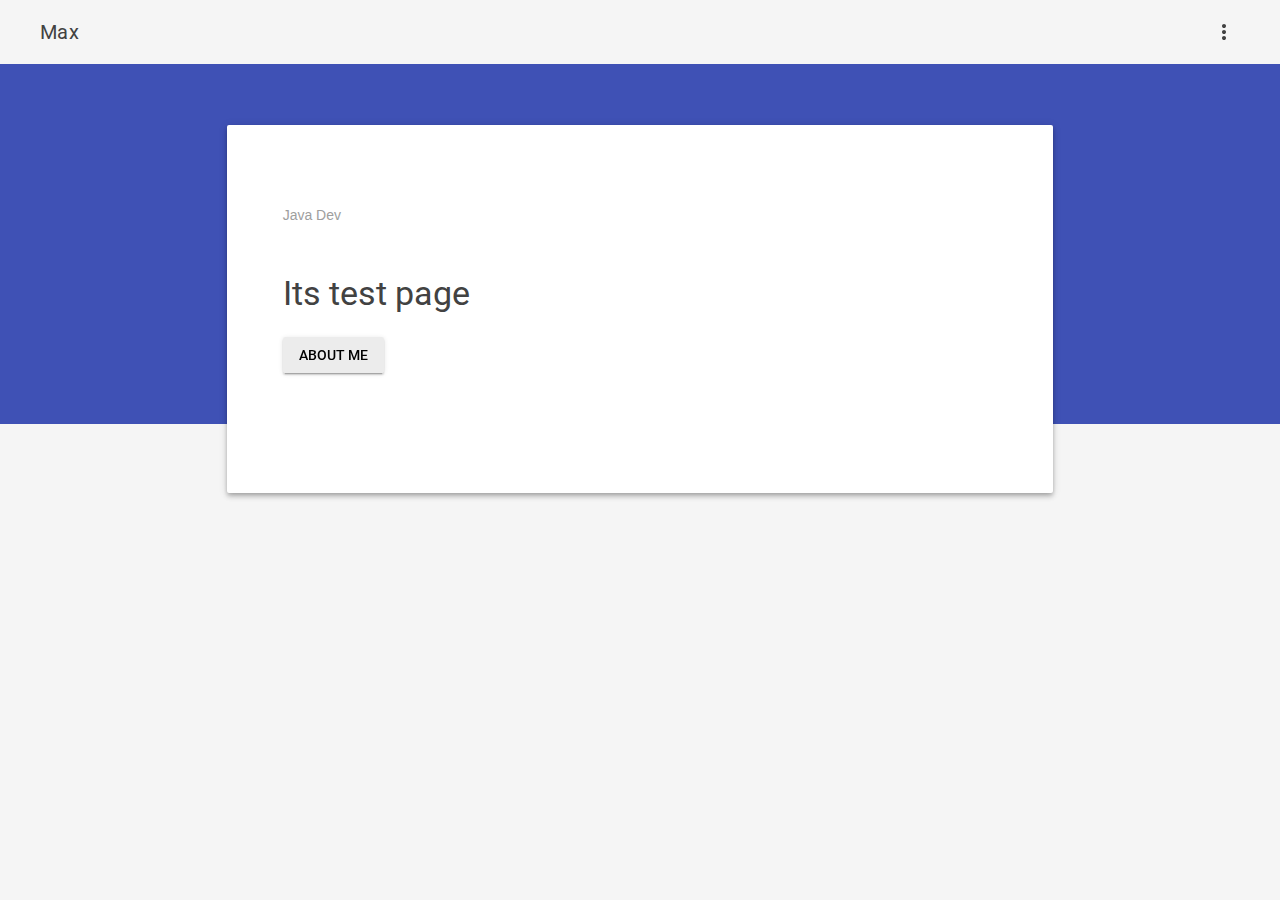
<file: index.html>
<!DOCTYPE html>

<html>

<head>
    <meta charset="utf-8">
    <meta http-equiv="X-UA-Compatible" content="IE=edge">
    <meta name="description" content="A front-end template that helps you build fast, modern mobile web apps.">
    <meta name="viewport" content="width=device-width, initial-scale=1">
    <title>Sorokin Maxim</title>
    <link href='//fonts.googleapis.com/css?family=Roboto:regular,bold,italic,thin,light,bolditalic,black,medium&amp;lang=en' rel='stylesheet' type='text/css'>
    <link href="https://fonts.googleapis.com/icon?family=Material+Icons" rel="stylesheet">
    <link rel="stylesheet" href="material/material.css">
    <link rel="stylesheet" href="material/styles.css">
    <script src="material/material.js"></script>
    <link rel="stylesheet" href="https://fonts.googleapis.com/icon?family=Material+Icons">
    <meta http-equiv="Content-Type" content="text/html; charset=UTF-8">
    <title>Max</title>
    <style>
        #view-source {
            position: fixed;
            display: block;
            right: 0;
            bottom: 0;
            margin-right: 40px;
            margin-bottom: 40px;
            z-index: 900;
        }
    </style>
</head>

<body>
    <div class="demo-layout mdl-layout mdl-layout--fixed-header mdl-js-layout mdl-color--grey-100">
        <header class="demo-header mdl-layout__header mdl-layout__header--scroll mdl-color--grey-100 mdl-color-text--grey-800">
            <div class="mdl-layout__header-row">
                <span class="mdl-layout-title">Max</span>
                <div class="mdl-layout-spacer"></div>
                <button id="demo-menu-lower-right" class="mdl-button mdl-js-button mdl-button--icon">
                    <i class="material-icons">more_vert</i>
                </button>

<ul class="mdl-menu mdl-menu--bottom-right mdl-js-menu mdl-js-ripple-effect" for="demo-menu-lower-right">
<li class="mdl-menu__item">Some Action</li>
<li class="mdl-menu__item">Another Action</li>
<li disabled class="mdl-menu__item">Disabled Action</li>
<li class="mdl-menu__item">Yet Another Action</li>
</ul>

            </div>
        </header>
        <div class="demo-ribbon"></div>
        <main class="demo-main mdl-layout__content">
            <div class="mdl-grid">
                <div class="mdl-cell mdl-cell--2-col mdl-cell--hide-tablet mdl-cell--hide-phone"></div>
                <div class="demo-content mdl-color--white mdl-shadow--4dp content mdl-color-text--grey-800 mdl-cell mdl-cell--8-col">
                    <div class="demo-crumbs mdl-color-text--grey-500"> Java Dev </div>
                    <h3>Its test page</h3>
                    <p></p>
                    <a href="About.html" style="display:block;">
                        <button class="mdl-button mdl-js-button mdl-button--raised mdl-js-ripple-effect">
                            About me
                        </button>
                    </a>
                    <br />
                    <br />

                </div>
            </div>
        </main>
    </div>

    <!-- Yandex.Metrika counter -->
    <script type="text/javascript">
        (function (d, w, c) {
            (w[c] = w[c] || []).push(function () {
                try {
                    w.yaCounter34457855 = new Ya.Metrika({
                        id: 34457855,
                        clickmap: true,
                        trackLinks: true,
                        accurateTrackBounce: true,
                        webvisor: true,
                        trackHash: true
                    });
                } catch (e) {}
            });

            var n = d.getElementsByTagName("script")[0],
                s = d.createElement("script"),
                f = function () {
                    n.parentNode.insertBefore(s, n);
                };
            s.type = "text/javascript";
            s.async = true;
            s.src = "https://mc.yandex.ru/metrika/watch.js";

            if (w.opera == "[object Opera]") {
                d.addEventListener("DOMContentLoaded", f, false);
            } else {
                f();
            }
        })(document, window, "yandex_metrika_callbacks");
    </script>
    <noscript>
        <div><img src="https://mc.yandex.ru/watch/34457855" style="position:absolute; left:-9999px;" alt="" /></div>
    </noscript>
    <!-- /Yandex.Metrika counter -->

</body>

</html>
</file>
<file: material/material.css>
/**
 * material-design-lite - Material Design Components in CSS, JS and HTML
 * @version v1.0.6
 * @license Apache-2.0
 * @copyright 2015 Google, Inc.
 * @link https://github.com/google/material-design-lite
 */
@charset "UTF-8";
/**
 * Copyright 2015 Google Inc. All Rights Reserved.
 *
 * Licensed under the Apache License, Version 2.0 (the "License");
 * you may not use this file except in compliance with the License.
 * You may obtain a copy of the License at
 *
 *      http://www.apache.org/licenses/LICENSE-2.0
 *
 * Unless required by applicable law or agreed to in writing, software
 * distributed under the License is distributed on an "AS IS" BASIS,
 * WITHOUT WARRANTIES OR CONDITIONS OF ANY KIND, either express or implied.
 * See the License for the specific language governing permissions and
 * limitations under the License.
 */
/* Material Design Lite */
/**
 * Copyright 2015 Google Inc. All Rights Reserved.
 *
 * Licensed under the Apache License, Version 2.0 (the "License");
 * you may not use this file except in compliance with the License.
 * You may obtain a copy of the License at
 *
 *      http://www.apache.org/licenses/LICENSE-2.0
 *
 * Unless required by applicable law or agreed to in writing, software
 * distributed under the License is distributed on an "AS IS" BASIS,
 * WITHOUT WARRANTIES OR CONDITIONS OF ANY KIND, either express or implied.
 * See the License for the specific language governing permissions and
 * limitations under the License.
 */
/*------------------------------------*    $CONTENTS
\*------------------------------------*/
/**
 * STYLE GUIDE VARIABLES------------------Declarations of Sass variables
 * -----Typography
 * -----Colors
 * -----Textfield
 * -----Switch
 * -----Spinner
 * -----Radio
 * -----Menu
 * -----List
 * -----Layout
 * -----Icon toggles
 * -----Footer
 * -----Column
 * -----Checkbox
 * -----Card
 * -----Button
 * -----Animation
 * -----Progress
 * -----Badge
 * -----Shadows
 * -----Grid
 * -----Data table
 */
/* ==========  TYPOGRAPHY  ========== */
/* We're splitting fonts into "preferred" and "performance" in order to optimize
   page loading. For important text, such as the body, we want it to load
   immediately and not wait for the web font load, whereas for other sections,
   such as headers and titles, we're OK with things taking a bit longer to load.
   We do have some optional classes and parameters in the mixins, in case you
   definitely want to make sure you're using the preferred font and don't mind
   the performance hit.
   We should be able to improve on this once CSS Font Loading L3 becomes more
   widely available.
*/
/* ==========  COLORS  ========== */
/**
*
* Material design color palettes.
* @see http://www.google.com/design/spec/style/color.html
*
**/
/**
 * Copyright 2015 Google Inc. All Rights Reserved.
 *
 * Licensed under the Apache License, Version 2.0 (the "License");
 * you may not use this file except in compliance with the License.
 * You may obtain a copy of the License at
 *
 *      http://www.apache.org/licenses/LICENSE-2.0
 *
 * Unless required by applicable law or agreed to in writing, software
 * distributed under the License is distributed on an "AS IS" BASIS,
 * WITHOUT WARRANTIES OR CONDITIONS OF ANY KIND, either express or implied.
 * See the License for the specific language governing permissions and
 * limitations under the License.
 */
/* ==========  Color Palettes  ========== */
/* colors.scss */
/**
 * Copyright 2015 Google Inc. All Rights Reserved.
 *
 * Licensed under the Apache License, Version 2.0 (the "License");
 * you may not use this file except in compliance with the License.
 * You may obtain a copy of the License at
 *
 *      http://www.apache.org/licenses/LICENSE-2.0
 *
 * Unless required by applicable law or agreed to in writing, software
 * distributed under the License is distributed on an "AS IS" BASIS,
 * WITHOUT WARRANTIES OR CONDITIONS OF ANY KIND, either express or implied.
 * See the License for the specific language governing permissions and
 * limitations under the License.
 */
/* ==========  IMAGES  ========== */
/* ==========  Color & Themes  ========== */
/* ==========  Typography  ========== */
/* ==========  Components  ========== */
/* ==========  Standard Buttons  ========== */
/* ==========  Icon Toggles  ========== */
/* ==========  Radio Buttons  ========== */
/* ==========  Ripple effect  ========== */
/* ==========  Layout  ========== */
/* ==========  Content Tabs  ========== */
/* ==========  Checkboxes  ========== */
/* ==========  Switches  ========== */
/* ==========  Spinner  ========== */
/* ==========  Text fields  ========== */
/* ==========  Card  ========== */
/* ==========  Sliders ========== */
/* ========== Progress ========== */
/* ==========  List ========== */
/* ==========  Item ========== */
/* ==========  Dropdown menu ========== */
/* ==========  Tooltips  ========== */
/* ==========  Footer  ========== */
/* TEXTFIELD */
/* SWITCH */
/* SPINNER */
/* RADIO */
/* MENU */
/* LIST */
/* LAYOUT */
/* ICON TOGGLE */
/* FOOTER */
/*mega-footer*/
/*mini-footer*/
/* CHECKBOX */
/* CARD */
/* Card dimensions */
/* Cover image */
/* BUTTON */
/**
 *
 * Dimensions
 *
 */
/* ANIMATION */
/* PROGRESS */
/* BADGE */
/* SHADOWS */
/* GRID */
/* DATA TABLE */
/* TOOLTIP */
/**
 * Copyright 2015 Google Inc. All Rights Reserved.
 *
 * Licensed under the Apache License, Version 2.0 (the "License");
 * you may not use this file except in compliance with the License.
 * You may obtain a copy of the License at
 *
 *      http://www.apache.org/licenses/LICENSE-2.0
 *
 * Unless required by applicable law or agreed to in writing, software
 * distributed under the License is distributed on an "AS IS" BASIS,
 * WITHOUT WARRANTIES OR CONDITIONS OF ANY KIND, either express or implied.
 * See the License for the specific language governing permissions and
 * limitations under the License.
 */
/* Typography */
/* Shadows */
/* Animations */
/**
 * Copyright 2015 Google Inc. All Rights Reserved.
 *
 * Licensed under the Apache License, Version 2.0 (the "License");
 * you may not use this file except in compliance with the License.
 * You may obtain a copy of the License at
 *
 *      http://www.apache.org/licenses/LICENSE-2.0
 *
 * Unless required by applicable law or agreed to in writing, software
 * distributed under the License is distributed on an "AS IS" BASIS,
 * WITHOUT WARRANTIES OR CONDITIONS OF ANY KIND, either express or implied.
 * See the License for the specific language governing permissions and
 * limitations under the License.
 */
/**
 * Copyright 2015 Google Inc. All Rights Reserved.
 *
 * Licensed under the Apache License, Version 2.0 (the "License");
 * you may not use this file except in compliance with the License.
 * You may obtain a copy of the License at
 *
 *      http://www.apache.org/licenses/LICENSE-2.0
 *
 * Unless required by applicable law or agreed to in writing, software
 * distributed under the License is distributed on an "AS IS" BASIS,
 * WITHOUT WARRANTIES OR CONDITIONS OF ANY KIND, either express or implied.
 * See the License for the specific language governing permissions and
 * limitations under the License.
 */
/**
 * Copyright 2015 Google Inc. All Rights Reserved.
 *
 * Licensed under the Apache License, Version 2.0 (the "License");
 * you may not use this file except in compliance with the License.
 * You may obtain a copy of the License at
 *
 *      http://www.apache.org/licenses/LICENSE-2.0
 *
 * Unless required by applicable law or agreed to in writing, software
 * distributed under the License is distributed on an "AS IS" BASIS,
 * WITHOUT WARRANTIES OR CONDITIONS OF ANY KIND, either express or implied.
 * See the License for the specific language governing permissions and
 * limitations under the License.
 */
/*------------------------------------*    $CONTENTS
\*------------------------------------*/
/**
 * STYLE GUIDE VARIABLES------------------Declarations of Sass variables
 * -----Typography
 * -----Colors
 * -----Textfield
 * -----Switch
 * -----Spinner
 * -----Radio
 * -----Menu
 * -----List
 * -----Layout
 * -----Icon toggles
 * -----Footer
 * -----Column
 * -----Checkbox
 * -----Card
 * -----Button
 * -----Animation
 * -----Progress
 * -----Badge
 * -----Shadows
 * -----Grid
 * -----Data table
 */
/* ==========  TYPOGRAPHY  ========== */
/* We're splitting fonts into "preferred" and "performance" in order to optimize
   page loading. For important text, such as the body, we want it to load
   immediately and not wait for the web font load, whereas for other sections,
   such as headers and titles, we're OK with things taking a bit longer to load.
   We do have some optional classes and parameters in the mixins, in case you
   definitely want to make sure you're using the preferred font and don't mind
   the performance hit.
   We should be able to improve on this once CSS Font Loading L3 becomes more
   widely available.
*/
/* ==========  COLORS  ========== */
/**
*
* Material design color palettes.
* @see http://www.google.com/design/spec/style/color.html
*
**/
/**
 * Copyright 2015 Google Inc. All Rights Reserved.
 *
 * Licensed under the Apache License, Version 2.0 (the "License");
 * you may not use this file except in compliance with the License.
 * You may obtain a copy of the License at
 *
 *      http://www.apache.org/licenses/LICENSE-2.0
 *
 * Unless required by applicable law or agreed to in writing, software
 * distributed under the License is distributed on an "AS IS" BASIS,
 * WITHOUT WARRANTIES OR CONDITIONS OF ANY KIND, either express or implied.
 * See the License for the specific language governing permissions and
 * limitations under the License.
 */
/* ==========  Color Palettes  ========== */
/* colors.scss */
/**
 * Copyright 2015 Google Inc. All Rights Reserved.
 *
 * Licensed under the Apache License, Version 2.0 (the "License");
 * you may not use this file except in compliance with the License.
 * You may obtain a copy of the License at
 *
 *      http://www.apache.org/licenses/LICENSE-2.0
 *
 * Unless required by applicable law or agreed to in writing, software
 * distributed under the License is distributed on an "AS IS" BASIS,
 * WITHOUT WARRANTIES OR CONDITIONS OF ANY KIND, either express or implied.
 * See the License for the specific language governing permissions and
 * limitations under the License.
 */
/* ==========  IMAGES  ========== */
/* ==========  Color & Themes  ========== */
/* ==========  Typography  ========== */
/* ==========  Components  ========== */
/* ==========  Standard Buttons  ========== */
/* ==========  Icon Toggles  ========== */
/* ==========  Radio Buttons  ========== */
/* ==========  Ripple effect  ========== */
/* ==========  Layout  ========== */
/* ==========  Content Tabs  ========== */
/* ==========  Checkboxes  ========== */
/* ==========  Switches  ========== */
/* ==========  Spinner  ========== */
/* ==========  Text fields  ========== */
/* ==========  Card  ========== */
/* ==========  Sliders ========== */
/* ========== Progress ========== */
/* ==========  List ========== */
/* ==========  Item ========== */
/* ==========  Dropdown menu ========== */
/* ==========  Tooltips  ========== */
/* ==========  Footer  ========== */
/* TEXTFIELD */
/* SWITCH */
/* SPINNER */
/* RADIO */
/* MENU */
/* LIST */
/* LAYOUT */
/* ICON TOGGLE */
/* FOOTER */
/*mega-footer*/
/*mini-footer*/
/* CHECKBOX */
/* CARD */
/* Card dimensions */
/* Cover image */
/* BUTTON */
/**
 *
 * Dimensions
 *
 */
/* ANIMATION */
/* PROGRESS */
/* BADGE */
/* SHADOWS */
/* GRID */
/* DATA TABLE */
/* TOOLTIP */
/*
 * What follows is the result of much research on cross-browser styling.
 * Credit left inline and big thanks to Nicolas Gallagher, Jonathan Neal,
 * Kroc Camen, and the H5BP dev community and team.
 */
/* ==========================================================================
   Base styles: opinionated defaults
   ========================================================================== */
html {
  color: rgba(0,0,0, 0.87);
  font-size: 1em;
  line-height: 1.4; }

/*
 * Remove text-shadow in selection highlight:
 * https://twitter.com/miketaylr/status/12228805301
 *
 * These selection rule sets have to be separate.
 * Customize the background color to match your design.
 */
::-moz-selection {
  background: #b3d4fc;
  text-shadow: none; }
::selection {
  background: #b3d4fc;
  text-shadow: none; }

/*
 * A better looking default horizontal rule
 */
hr {
  display: block;
  height: 1px;
  border: 0;
  border-top: 1px solid #ccc;
  margin: 1em 0;
  padding: 0; }

/*
 * Remove the gap between audio, canvas, iframes,
 * images, videos and the bottom of their containers:
 * https://github.com/h5bp/html5-boilerplate/issues/440
 */
audio,
canvas,
iframe,
img,
svg,
video {
  vertical-align: middle; }

/*
 * Remove default fieldset styles.
 */
fieldset {
  border: 0;
  margin: 0;
  padding: 0; }

/*
 * Allow only vertical resizing of textareas.
 */
textarea {
  resize: vertical; }

/* ==========================================================================
   Browser Upgrade Prompt
   ========================================================================== */
.browserupgrade {
  margin: 0.2em 0;
  background: #ccc;
  color: #000;
  padding: 0.2em 0; }

/* ==========================================================================
   Author's custom styles
   ========================================================================== */
/* ==========================================================================
   Helper classes
   ========================================================================== */
/*
 * Hide visually and from screen readers:
 */
.hidden {
  display: none !important; }

/*
 * Hide only visually, but have it available for screen readers:
 * http://snook.ca/archives/html_and_css/hiding-content-for-accessibility
 */
.visuallyhidden {
  border: 0;
  clip: rect(0 0 0 0);
  height: 1px;
  margin: -1px;
  overflow: hidden;
  padding: 0;
  position: absolute;
  width: 1px; }

/*
 * Extends the .visuallyhidden class to allow the element
 * to be focusable when navigated to via the keyboard:
 * https://www.drupal.org/node/897638
 */
.visuallyhidden.focusable:active,
.visuallyhidden.focusable:focus {
  clip: auto;
  height: auto;
  margin: 0;
  overflow: visible;
  position: static;
  width: auto; }

/*
 * Hide visually and from screen readers, but maintain layout
 */
.invisible {
  visibility: hidden; }

/*
 * Clearfix: contain floats
 *
 * For modern browsers
 * 1. The space content is one way to avoid an Opera bug when the
 *    `contenteditable` attribute is included anywhere else in the document.
 *    Otherwise it causes space to appear at the top and bottom of elements
 *    that receive the `clearfix` class.
 * 2. The use of `table` rather than `block` is only necessary if using
 *    `:before` to contain the top-margins of child elements.
 */
.clearfix:before,
.clearfix:after {
  content: " ";
  /* 1 */
  display: table;
  /* 2 */ }

.clearfix:after {
  clear: both; }

/* ==========================================================================
   EXAMPLE Media Queries for Responsive Design.
   These examples override the primary ('mobile first') styles.
   Modify as content requires.
   ========================================================================== */
/* ==========================================================================
   Print styles.
   Inlined to avoid the additional HTTP request:
   http://www.phpied.com/delay-loading-your-print-css/
   ========================================================================== */
@media print {
  *,
  *:before,
  *:after,
  *:first-letter,
  *:first-line {
    background: transparent !important;
    color: #000 !important;
    /* Black prints faster: http://www.sanbeiji.com/archives/953 */
    box-shadow: none !important;
    text-shadow: none !important; }
  a,
  a:visited {
    text-decoration: underline; }
  a[href]:after {
    content: " (" attr(href) ")"; }
  abbr[title]:after {
    content: " (" attr(title) ")"; }
  /*
     * Don't show links that are fragment identifiers,
     * or use the `javascript:` pseudo protocol
     */
  a[href^="#"]:after,
  a[href^="javascript:"]:after {
    content: ""; }
  pre,
  blockquote {
    border: 1px solid #999;
    page-break-inside: avoid; }
  /*
     * Printing Tables:
     * http://css-discuss.incutio.com/wiki/Printing_Tables
     */
  thead {
    display: table-header-group; }
  tr,
  img {
    page-break-inside: avoid; }
  img {
    max-width: 100% !important; }
  p,
  h2,
  h3 {
    orphans: 3;
    widows: 3; }
  h2,
  h3 {
    page-break-after: avoid; } }

/**
 * Copyright 2015 Google Inc. All Rights Reserved.
 *
 * Licensed under the Apache License, Version 2.0 (the "License");
 * you may not use this file except in compliance with the License.
 * You may obtain a copy of the License at
 *
 *      http://www.apache.org/licenses/LICENSE-2.0
 *
 * Unless required by applicable law or agreed to in writing, software
 * distributed under the License is distributed on an "AS IS" BASIS,
 * WITHOUT WARRANTIES OR CONDITIONS OF ANY KIND, either express or implied.
 * See the License for the specific language governing permissions and
 * limitations under the License.
 */
/* Remove the unwanted box around FAB buttons */
/* More info: http://goo.gl/IPwKi */
a, .mdl-accordion, .mdl-button, .mdl-card, .mdl-checkbox, .mdl-dropdown-menu,
.mdl-icon-toggle, .mdl-item, .mdl-radio, .mdl-slider, .mdl-switch, .mdl-tabs__tab {
  -webkit-tap-highlight-color: transparent;
  -webkit-tap-highlight-color: rgba(255, 255, 255, 0); }

/*
 * Make html take up the entire screen
 * Then set touch-action to avoid touch delay on mobile IE
 */
html {
  width: 100%;
  height: 100%;
  -ms-touch-action: manipulation;
  touch-action: manipulation; }

/*
* Make body take up the entire screen
* Remove body margin so layout containers don't cause extra overflow.
*/
body {
  width: 100%;
  min-height: 100%;
  margin: 0; }

/*
 * Main display reset for IE support.
 * Source: http://weblog.west-wind.com/posts/2015/Jan/12/main-HTML5-Tag-not-working-in-Internet-Explorer-91011
 */
main {
  display: block; }

/*
* Apply no display to elements with the hidden attribute.
* IE 9 and 10 support.
*/
*[hidden] {
  display: none !important; }

/**
 * Copyright 2015 Google Inc. All Rights Reserved.
 *
 * Licensed under the Apache License, Version 2.0 (the "License");
 * you may not use this file except in compliance with the License.
 * You may obtain a copy of the License at
 *
 *      http://www.apache.org/licenses/LICENSE-2.0
 *
 * Unless required by applicable law or agreed to in writing, software
 * distributed under the License is distributed on an "AS IS" BASIS,
 * WITHOUT WARRANTIES OR CONDITIONS OF ANY KIND, either express or implied.
 * See the License for the specific language governing permissions and
 * limitations under the License.
 */
/**
 * Copyright 2015 Google Inc. All Rights Reserved.
 *
 * Licensed under the Apache License, Version 2.0 (the "License");
 * you may not use this file except in compliance with the License.
 * You may obtain a copy of the License at
 *
 *      http://www.apache.org/licenses/LICENSE-2.0
 *
 * Unless required by applicable law or agreed to in writing, software
 * distributed under the License is distributed on an "AS IS" BASIS,
 * WITHOUT WARRANTIES OR CONDITIONS OF ANY KIND, either express or implied.
 * See the License for the specific language governing permissions and
 * limitations under the License.
 */
/*------------------------------------*    $CONTENTS
\*------------------------------------*/
/**
 * STYLE GUIDE VARIABLES------------------Declarations of Sass variables
 * -----Typography
 * -----Colors
 * -----Textfield
 * -----Switch
 * -----Spinner
 * -----Radio
 * -----Menu
 * -----List
 * -----Layout
 * -----Icon toggles
 * -----Footer
 * -----Column
 * -----Checkbox
 * -----Card
 * -----Button
 * -----Animation
 * -----Progress
 * -----Badge
 * -----Shadows
 * -----Grid
 * -----Data table
 */
/* ==========  TYPOGRAPHY  ========== */
/* We're splitting fonts into "preferred" and "performance" in order to optimize
   page loading. For important text, such as the body, we want it to load
   immediately and not wait for the web font load, whereas for other sections,
   such as headers and titles, we're OK with things taking a bit longer to load.
   We do have some optional classes and parameters in the mixins, in case you
   definitely want to make sure you're using the preferred font and don't mind
   the performance hit.
   We should be able to improve on this once CSS Font Loading L3 becomes more
   widely available.
*/
/* ==========  COLORS  ========== */
/**
*
* Material design color palettes.
* @see http://www.google.com/design/spec/style/color.html
*
**/
/**
 * Copyright 2015 Google Inc. All Rights Reserved.
 *
 * Licensed under the Apache License, Version 2.0 (the "License");
 * you may not use this file except in compliance with the License.
 * You may obtain a copy of the License at
 *
 *      http://www.apache.org/licenses/LICENSE-2.0
 *
 * Unless required by applicable law or agreed to in writing, software
 * distributed under the License is distributed on an "AS IS" BASIS,
 * WITHOUT WARRANTIES OR CONDITIONS OF ANY KIND, either express or implied.
 * See the License for the specific language governing permissions and
 * limitations under the License.
 */
/* ==========  Color Palettes  ========== */
/* colors.scss */
/**
 * Copyright 2015 Google Inc. All Rights Reserved.
 *
 * Licensed under the Apache License, Version 2.0 (the "License");
 * you may not use this file except in compliance with the License.
 * You may obtain a copy of the License at
 *
 *      http://www.apache.org/licenses/LICENSE-2.0
 *
 * Unless required by applicable law or agreed to in writing, software
 * distributed under the License is distributed on an "AS IS" BASIS,
 * WITHOUT WARRANTIES OR CONDITIONS OF ANY KIND, either express or implied.
 * See the License for the specific language governing permissions and
 * limitations under the License.
 */
/* ==========  IMAGES  ========== */
/* ==========  Color & Themes  ========== */
/* ==========  Typography  ========== */
/* ==========  Components  ========== */
/* ==========  Standard Buttons  ========== */
/* ==========  Icon Toggles  ========== */
/* ==========  Radio Buttons  ========== */
/* ==========  Ripple effect  ========== */
/* ==========  Layout  ========== */
/* ==========  Content Tabs  ========== */
/* ==========  Checkboxes  ========== */
/* ==========  Switches  ========== */
/* ==========  Spinner  ========== */
/* ==========  Text fields  ========== */
/* ==========  Card  ========== */
/* ==========  Sliders ========== */
/* ========== Progress ========== */
/* ==========  List ========== */
/* ==========  Item ========== */
/* ==========  Dropdown menu ========== */
/* ==========  Tooltips  ========== */
/* ==========  Footer  ========== */
/* TEXTFIELD */
/* SWITCH */
/* SPINNER */
/* RADIO */
/* MENU */
/* LIST */
/* LAYOUT */
/* ICON TOGGLE */
/* FOOTER */
/*mega-footer*/
/*mini-footer*/
/* CHECKBOX */
/* CARD */
/* Card dimensions */
/* Cover image */
/* BUTTON */
/**
 *
 * Dimensions
 *
 */
/* ANIMATION */
/* PROGRESS */
/* BADGE */
/* SHADOWS */
/* GRID */
/* DATA TABLE */
/* TOOLTIP */
/**
 * Copyright 2015 Google Inc. All Rights Reserved.
 *
 * Licensed under the Apache License, Version 2.0 (the "License");
 * you may not use this file except in compliance with the License.
 * You may obtain a copy of the License at
 *
 *      http://www.apache.org/licenses/LICENSE-2.0
 *
 * Unless required by applicable law or agreed to in writing, software
 * distributed under the License is distributed on an "AS IS" BASIS,
 * WITHOUT WARRANTIES OR CONDITIONS OF ANY KIND, either express or implied.
 * See the License for the specific language governing permissions and
 * limitations under the License.
 */
/* Typography */
/* Shadows */
/* Animations */
html, body {
  font-family: "Helvetica", "Arial", sans-serif;
  font-size: 14px;
  font-weight: 400;
  line-height: 20px; }

h1, h2, h3, h4, h5, h6, p {
  margin: 0;
  padding: 0; }

/**
  * Styles for HTML elements
  */
h1 small, h2 small, h3 small, h4 small, h5 small, h6 small {
  font-family: "Roboto", "Helvetica", "Arial", sans-serif;
  font-size: 56px;
  font-weight: 400;
  line-height: 1.35;
  letter-spacing: -0.02em;
  opacity: 0.54;
  font-size: 0.6em; }

h1 {
  font-family: "Roboto", "Helvetica", "Arial", sans-serif;
  font-size: 56px;
  font-weight: 400;
  line-height: 1.35;
  letter-spacing: -0.02em;
  margin-top: 24px;
  margin-bottom: 24px; }

h2 {
  font-family: "Roboto", "Helvetica", "Arial", sans-serif;
  font-size: 45px;
  font-weight: 400;
  line-height: 48px;
  margin-top: 24px;
  margin-bottom: 24px; }

h3 {
  font-family: "Roboto", "Helvetica", "Arial", sans-serif;
  font-size: 34px;
  font-weight: 400;
  line-height: 40px;
  margin-top: 24px;
  margin-bottom: 24px; }

h4 {
  font-family: "Roboto", "Helvetica", "Arial", sans-serif;
  font-size: 24px;
  font-weight: 400;
  line-height: 32px;
  -moz-osx-font-smoothing: grayscale;
  margin-top: 24px;
  margin-bottom: 16px; }

h5 {
  font-family: "Roboto", "Helvetica", "Arial", sans-serif;
  font-size: 20px;
  font-weight: 500;
  line-height: 1;
  letter-spacing: 0.02em;
  margin-top: 24px;
  margin-bottom: 16px; }

h6 {
  font-family: "Roboto", "Helvetica", "Arial", sans-serif;
  font-size: 16px;
  font-weight: 400;
  line-height: 24px;
  letter-spacing: 0.04em;
  margin-top: 24px;
  margin-bottom: 16px; }

p {
  font-size: 14px;
  font-weight: 400;
  line-height: 24px;
  letter-spacing: 0;
  margin-bottom: 16px; }

a {
  color: rgb(255,64,129);
  font-weight: 500; }

blockquote {
  font-family: "Roboto", "Helvetica", "Arial", sans-serif;
  position: relative;
  font-size: 24px;
  font-weight: 300;
  font-style: italic;
  line-height: 1.35;
  letter-spacing: 0.08em; }
  blockquote:before {
    position: absolute;
    left: -0.5em;
    content: '“'; }
  blockquote:after {
    content: '”';
    margin-left: -0.05em; }

mark {
  background-color: #f4ff81; }

dt {
  font-weight: 700; }

address {
  font-size: 12px;
  font-weight: 400;
  line-height: 1;
  letter-spacing: 0;
  font-style: normal; }

ul, ol {
  font-size: 14px;
  font-weight: 400;
  line-height: 24px;
  letter-spacing: 0; }

/**
 * Class Name Styles
 */
.mdl-typography--display-4 {
  font-family: "Roboto", "Helvetica", "Arial", sans-serif;
  font-size: 112px;
  font-weight: 300;
  line-height: 1;
  letter-spacing: -0.04em; }

.mdl-typography--display-4-color-contrast {
  font-family: "Roboto", "Helvetica", "Arial", sans-serif;
  font-size: 112px;
  font-weight: 300;
  line-height: 1;
  letter-spacing: -0.04em;
  opacity: 0.54; }

.mdl-typography--display-3 {
  font-family: "Roboto", "Helvetica", "Arial", sans-serif;
  font-size: 56px;
  font-weight: 400;
  line-height: 1.35;
  letter-spacing: -0.02em; }

.mdl-typography--display-3-color-contrast {
  font-family: "Roboto", "Helvetica", "Arial", sans-serif;
  font-size: 56px;
  font-weight: 400;
  line-height: 1.35;
  letter-spacing: -0.02em;
  opacity: 0.54; }

.mdl-typography--display-2 {
  font-family: "Roboto", "Helvetica", "Arial", sans-serif;
  font-size: 45px;
  font-weight: 400;
  line-height: 48px; }

.mdl-typography--display-2-color-contrast {
  font-family: "Roboto", "Helvetica", "Arial", sans-serif;
  font-size: 45px;
  font-weight: 400;
  line-height: 48px;
  opacity: 0.54; }

.mdl-typography--display-1 {
  font-family: "Roboto", "Helvetica", "Arial", sans-serif;
  font-size: 34px;
  font-weight: 400;
  line-height: 40px; }

.mdl-typography--display-1-color-contrast {
  font-family: "Roboto", "Helvetica", "Arial", sans-serif;
  font-size: 34px;
  font-weight: 400;
  line-height: 40px;
  opacity: 0.54; }

.mdl-typography--headline {
  font-family: "Roboto", "Helvetica", "Arial", sans-serif;
  font-size: 24px;
  font-weight: 400;
  line-height: 32px;
  -moz-osx-font-smoothing: grayscale; }

.mdl-typography--headline-color-contrast {
  font-family: "Roboto", "Helvetica", "Arial", sans-serif;
  font-size: 24px;
  font-weight: 400;
  line-height: 32px;
  -moz-osx-font-smoothing: grayscale;
  opacity: 0.87; }

.mdl-typography--title {
  font-family: "Roboto", "Helvetica", "Arial", sans-serif;
  font-size: 20px;
  font-weight: 500;
  line-height: 1;
  letter-spacing: 0.02em; }

.mdl-typography--title-color-contrast {
  font-family: "Roboto", "Helvetica", "Arial", sans-serif;
  font-size: 20px;
  font-weight: 500;
  line-height: 1;
  letter-spacing: 0.02em;
  opacity: 0.87; }

.mdl-typography--subhead {
  font-family: "Roboto", "Helvetica", "Arial", sans-serif;
  font-size: 16px;
  font-weight: 400;
  line-height: 24px;
  letter-spacing: 0.04em; }

.mdl-typography--subhead-color-contrast {
  font-family: "Roboto", "Helvetica", "Arial", sans-serif;
  font-size: 16px;
  font-weight: 400;
  line-height: 24px;
  letter-spacing: 0.04em;
  opacity: 0.87; }

.mdl-typography--body-2 {
  font-size: 14px;
  font-weight: bold;
  line-height: 24px;
  letter-spacing: 0; }

.mdl-typography--body-2-color-contrast {
  font-size: 14px;
  font-weight: bold;
  line-height: 24px;
  letter-spacing: 0;
  opacity: 0.87; }

.mdl-typography--body-1 {
  font-size: 14px;
  font-weight: 400;
  line-height: 24px;
  letter-spacing: 0; }

.mdl-typography--body-1-color-contrast {
  font-size: 14px;
  font-weight: 400;
  line-height: 24px;
  letter-spacing: 0;
  opacity: 0.87; }

.mdl-typography--body-2-force-preferred-font {
  font-family: "Roboto", "Helvetica", "Arial", sans-serif;
  font-size: 14px;
  font-weight: 500;
  line-height: 24px;
  letter-spacing: 0; }

.mdl-typography--body-2-force-preferred-font-color-contrast {
  font-family: "Roboto", "Helvetica", "Arial", sans-serif;
  font-size: 14px;
  font-weight: 500;
  line-height: 24px;
  letter-spacing: 0;
  opacity: 0.87; }

.mdl-typography--body-1-force-preferred-font {
  font-family: "Roboto", "Helvetica", "Arial", sans-serif;
  font-size: 14px;
  font-weight: 400;
  line-height: 24px;
  letter-spacing: 0; }

.mdl-typography--body-1-force-preferred-font-color-contrast {
  font-family: "Roboto", "Helvetica", "Arial", sans-serif;
  font-size: 14px;
  font-weight: 400;
  line-height: 24px;
  letter-spacing: 0;
  opacity: 0.87; }

.mdl-typography--caption {
  font-size: 12px;
  font-weight: 400;
  line-height: 1;
  letter-spacing: 0; }

.mdl-typography--caption-force-preferred-font {
  font-family: "Roboto", "Helvetica", "Arial", sans-serif;
  font-size: 12px;
  font-weight: 400;
  line-height: 1;
  letter-spacing: 0; }

.mdl-typography--caption-color-contrast {
  font-size: 12px;
  font-weight: 400;
  line-height: 1;
  letter-spacing: 0;
  opacity: 0.54; }

.mdl-typography--caption-force-preferred-font-color-contrast {
  font-family: "Roboto", "Helvetica", "Arial", sans-serif;
  font-size: 12px;
  font-weight: 400;
  line-height: 1;
  letter-spacing: 0;
  opacity: 0.54; }

.mdl-typography--menu {
  font-family: "Roboto", "Helvetica", "Arial", sans-serif;
  font-size: 14px;
  font-weight: 500;
  line-height: 1;
  letter-spacing: 0; }

.mdl-typography--menu-color-contrast {
  font-family: "Roboto", "Helvetica", "Arial", sans-serif;
  font-size: 14px;
  font-weight: 500;
  line-height: 1;
  letter-spacing: 0;
  opacity: 0.87; }

.mdl-typography--button {
  font-family: "Roboto", "Helvetica", "Arial", sans-serif;
  font-size: 14px;
  font-weight: 500;
  text-transform: uppercase;
  line-height: 1;
  letter-spacing: 0; }

.mdl-typography--button-color-contrast {
  font-family: "Roboto", "Helvetica", "Arial", sans-serif;
  font-size: 14px;
  font-weight: 500;
  text-transform: uppercase;
  line-height: 1;
  letter-spacing: 0;
  opacity: 0.87; }

.mdl-typography--text-left {
  text-align: left; }

.mdl-typography--text-right {
  text-align: right; }

.mdl-typography--text-center {
  text-align: center; }

.mdl-typography--text-justify {
  text-align: justify; }

.mdl-typography--text-nowrap {
  white-space: nowrap; }

.mdl-typography--text-lowercase {
  text-transform: lowercase; }

.mdl-typography--text-uppercase {
  text-transform: uppercase; }

.mdl-typography--text-capitalize {
  text-transform: capitalize; }

.mdl-typography--font-thin {
  font-weight: 200 !important; }

.mdl-typography--font-light {
  font-weight: 300 !important; }

.mdl-typography--font-regular {
  font-weight: 400 !important; }

.mdl-typography--font-medium {
  font-weight: 500 !important; }

.mdl-typography--font-bold {
  font-weight: 700 !important; }

.mdl-typography--font-black {
  font-weight: 900 !important; }

/**
 * Copyright 2015 Google Inc. All Rights Reserved.
 *
 * Licensed under the Apache License, Version 2.0 (the "License");
 * you may not use this file except in compliance with the License.
 * You may obtain a copy of the License at
 *
 *      http://www.apache.org/licenses/LICENSE-2.0
 *
 * Unless required by applicable law or agreed to in writing, software
 * distributed under the License is distributed on an "AS IS" BASIS,
 * WITHOUT WARRANTIES OR CONDITIONS OF ANY KIND, either express or implied.
 * See the License for the specific language governing permissions and
 * limitations under the License.
 */
/**
 * Copyright 2015 Google Inc. All Rights Reserved.
 *
 * Licensed under the Apache License, Version 2.0 (the "License");
 * you may not use this file except in compliance with the License.
 * You may obtain a copy of the License at
 *
 *      http://www.apache.org/licenses/LICENSE-2.0
 *
 * Unless required by applicable law or agreed to in writing, software
 * distributed under the License is distributed on an "AS IS" BASIS,
 * WITHOUT WARRANTIES OR CONDITIONS OF ANY KIND, either express or implied.
 * See the License for the specific language governing permissions and
 * limitations under the License.
 */
/*------------------------------------*    $CONTENTS
\*------------------------------------*/
/**
 * STYLE GUIDE VARIABLES------------------Declarations of Sass variables
 * -----Typography
 * -----Colors
 * -----Textfield
 * -----Switch
 * -----Spinner
 * -----Radio
 * -----Menu
 * -----List
 * -----Layout
 * -----Icon toggles
 * -----Footer
 * -----Column
 * -----Checkbox
 * -----Card
 * -----Button
 * -----Animation
 * -----Progress
 * -----Badge
 * -----Shadows
 * -----Grid
 * -----Data table
 */
/* ==========  TYPOGRAPHY  ========== */
/* We're splitting fonts into "preferred" and "performance" in order to optimize
   page loading. For important text, such as the body, we want it to load
   immediately and not wait for the web font load, whereas for other sections,
   such as headers and titles, we're OK with things taking a bit longer to load.
   We do have some optional classes and parameters in the mixins, in case you
   definitely want to make sure you're using the preferred font and don't mind
   the performance hit.
   We should be able to improve on this once CSS Font Loading L3 becomes more
   widely available.
*/
/* ==========  COLORS  ========== */
/**
*
* Material design color palettes.
* @see http://www.google.com/design/spec/style/color.html
*
**/
/**
 * Copyright 2015 Google Inc. All Rights Reserved.
 *
 * Licensed under the Apache License, Version 2.0 (the "License");
 * you may not use this file except in compliance with the License.
 * You may obtain a copy of the License at
 *
 *      http://www.apache.org/licenses/LICENSE-2.0
 *
 * Unless required by applicable law or agreed to in writing, software
 * distributed under the License is distributed on an "AS IS" BASIS,
 * WITHOUT WARRANTIES OR CONDITIONS OF ANY KIND, either express or implied.
 * See the License for the specific language governing permissions and
 * limitations under the License.
 */
/* ==========  Color Palettes  ========== */
/* colors.scss */
/**
 * Copyright 2015 Google Inc. All Rights Reserved.
 *
 * Licensed under the Apache License, Version 2.0 (the "License");
 * you may not use this file except in compliance with the License.
 * You may obtain a copy of the License at
 *
 *      http://www.apache.org/licenses/LICENSE-2.0
 *
 * Unless required by applicable law or agreed to in writing, software
 * distributed under the License is distributed on an "AS IS" BASIS,
 * WITHOUT WARRANTIES OR CONDITIONS OF ANY KIND, either express or implied.
 * See the License for the specific language governing permissions and
 * limitations under the License.
 */
/* ==========  IMAGES  ========== */
/* ==========  Color & Themes  ========== */
/* ==========  Typography  ========== */
/* ==========  Components  ========== */
/* ==========  Standard Buttons  ========== */
/* ==========  Icon Toggles  ========== */
/* ==========  Radio Buttons  ========== */
/* ==========  Ripple effect  ========== */
/* ==========  Layout  ========== */
/* ==========  Content Tabs  ========== */
/* ==========  Checkboxes  ========== */
/* ==========  Switches  ========== */
/* ==========  Spinner  ========== */
/* ==========  Text fields  ========== */
/* ==========  Card  ========== */
/* ==========  Sliders ========== */
/* ========== Progress ========== */
/* ==========  List ========== */
/* ==========  Item ========== */
/* ==========  Dropdown menu ========== */
/* ==========  Tooltips  ========== */
/* ==========  Footer  ========== */
/* TEXTFIELD */
/* SWITCH */
/* SPINNER */
/* RADIO */
/* MENU */
/* LIST */
/* LAYOUT */
/* ICON TOGGLE */
/* FOOTER */
/*mega-footer*/
/*mini-footer*/
/* CHECKBOX */
/* CARD */
/* Card dimensions */
/* Cover image */
/* BUTTON */
/**
 *
 * Dimensions
 *
 */
/* ANIMATION */
/* PROGRESS */
/* BADGE */
/* SHADOWS */
/* GRID */
/* DATA TABLE */
/* TOOLTIP */
.mdl-color-text--red {
  color: rgb(244,67,54) !important; }

.mdl-color--red {
  background-color: rgb(244,67,54) !important; }

.mdl-color-text--red-50 {
  color: rgb(255,235,238) !important; }

.mdl-color--red-50 {
  background-color: rgb(255,235,238) !important; }

.mdl-color-text--red-100 {
  color: rgb(255,205,210) !important; }

.mdl-color--red-100 {
  background-color: rgb(255,205,210) !important; }

.mdl-color-text--red-200 {
  color: rgb(239,154,154) !important; }

.mdl-color--red-200 {
  background-color: rgb(239,154,154) !important; }

.mdl-color-text--red-300 {
  color: rgb(229,115,115) !important; }

.mdl-color--red-300 {
  background-color: rgb(229,115,115) !important; }

.mdl-color-text--red-400 {
  color: rgb(239,83,80) !important; }

.mdl-color--red-400 {
  background-color: rgb(239,83,80) !important; }

.mdl-color-text--red-500 {
  color: rgb(244,67,54) !important; }

.mdl-color--red-500 {
  background-color: rgb(244,67,54) !important; }

.mdl-color-text--red-600 {
  color: rgb(229,57,53) !important; }

.mdl-color--red-600 {
  background-color: rgb(229,57,53) !important; }

.mdl-color-text--red-700 {
  color: rgb(211,47,47) !important; }

.mdl-color--red-700 {
  background-color: rgb(211,47,47) !important; }

.mdl-color-text--red-800 {
  color: rgb(198,40,40) !important; }

.mdl-color--red-800 {
  background-color: rgb(198,40,40) !important; }

.mdl-color-text--red-900 {
  color: rgb(183,28,28) !important; }

.mdl-color--red-900 {
  background-color: rgb(183,28,28) !important; }

.mdl-color-text--red-A100 {
  color: rgb(255,138,128) !important; }

.mdl-color--red-A100 {
  background-color: rgb(255,138,128) !important; }

.mdl-color-text--red-A200 {
  color: rgb(255,82,82) !important; }

.mdl-color--red-A200 {
  background-color: rgb(255,82,82) !important; }

.mdl-color-text--red-A400 {
  color: rgb(255,23,68) !important; }

.mdl-color--red-A400 {
  background-color: rgb(255,23,68) !important; }

.mdl-color-text--red-A700 {
  color: rgb(213,0,0) !important; }

.mdl-color--red-A700 {
  background-color: rgb(213,0,0) !important; }

.mdl-color-text--pink {
  color: rgb(233,30,99) !important; }

.mdl-color--pink {
  background-color: rgb(233,30,99) !important; }

.mdl-color-text--pink-50 {
  color: rgb(252,228,236) !important; }

.mdl-color--pink-50 {
  background-color: rgb(252,228,236) !important; }

.mdl-color-text--pink-100 {
  color: rgb(248,187,208) !important; }

.mdl-color--pink-100 {
  background-color: rgb(248,187,208) !important; }

.mdl-color-text--pink-200 {
  color: rgb(244,143,177) !important; }

.mdl-color--pink-200 {
  background-color: rgb(244,143,177) !important; }

.mdl-color-text--pink-300 {
  color: rgb(240,98,146) !important; }

.mdl-color--pink-300 {
  background-color: rgb(240,98,146) !important; }

.mdl-color-text--pink-400 {
  color: rgb(236,64,122) !important; }

.mdl-color--pink-400 {
  background-color: rgb(236,64,122) !important; }

.mdl-color-text--pink-500 {
  color: rgb(233,30,99) !important; }

.mdl-color--pink-500 {
  background-color: rgb(233,30,99) !important; }

.mdl-color-text--pink-600 {
  color: rgb(216,27,96) !important; }

.mdl-color--pink-600 {
  background-color: rgb(216,27,96) !important; }

.mdl-color-text--pink-700 {
  color: rgb(194,24,91) !important; }

.mdl-color--pink-700 {
  background-color: rgb(194,24,91) !important; }

.mdl-color-text--pink-800 {
  color: rgb(173,20,87) !important; }

.mdl-color--pink-800 {
  background-color: rgb(173,20,87) !important; }

.mdl-color-text--pink-900 {
  color: rgb(136,14,79) !important; }

.mdl-color--pink-900 {
  background-color: rgb(136,14,79) !important; }

.mdl-color-text--pink-A100 {
  color: rgb(255,128,171) !important; }

.mdl-color--pink-A100 {
  background-color: rgb(255,128,171) !important; }

.mdl-color-text--pink-A200 {
  color: rgb(255,64,129) !important; }

.mdl-color--pink-A200 {
  background-color: rgb(255,64,129) !important; }

.mdl-color-text--pink-A400 {
  color: rgb(245,0,87) !important; }

.mdl-color--pink-A400 {
  background-color: rgb(245,0,87) !important; }

.mdl-color-text--pink-A700 {
  color: rgb(197,17,98) !important; }

.mdl-color--pink-A700 {
  background-color: rgb(197,17,98) !important; }

.mdl-color-text--purple {
  color: rgb(156,39,176) !important; }

.mdl-color--purple {
  background-color: rgb(156,39,176) !important; }

.mdl-color-text--purple-50 {
  color: rgb(243,229,245) !important; }

.mdl-color--purple-50 {
  background-color: rgb(243,229,245) !important; }

.mdl-color-text--purple-100 {
  color: rgb(225,190,231) !important; }

.mdl-color--purple-100 {
  background-color: rgb(225,190,231) !important; }

.mdl-color-text--purple-200 {
  color: rgb(206,147,216) !important; }

.mdl-color--purple-200 {
  background-color: rgb(206,147,216) !important; }

.mdl-color-text--purple-300 {
  color: rgb(186,104,200) !important; }

.mdl-color--purple-300 {
  background-color: rgb(186,104,200) !important; }

.mdl-color-text--purple-400 {
  color: rgb(171,71,188) !important; }

.mdl-color--purple-400 {
  background-color: rgb(171,71,188) !important; }

.mdl-color-text--purple-500 {
  color: rgb(156,39,176) !important; }

.mdl-color--purple-500 {
  background-color: rgb(156,39,176) !important; }

.mdl-color-text--purple-600 {
  color: rgb(142,36,170) !important; }

.mdl-color--purple-600 {
  background-color: rgb(142,36,170) !important; }

.mdl-color-text--purple-700 {
  color: rgb(123,31,162) !important; }

.mdl-color--purple-700 {
  background-color: rgb(123,31,162) !important; }

.mdl-color-text--purple-800 {
  color: rgb(106,27,154) !important; }

.mdl-color--purple-800 {
  background-color: rgb(106,27,154) !important; }

.mdl-color-text--purple-900 {
  color: rgb(74,20,140) !important; }

.mdl-color--purple-900 {
  background-color: rgb(74,20,140) !important; }

.mdl-color-text--purple-A100 {
  color: rgb(234,128,252) !important; }

.mdl-color--purple-A100 {
  background-color: rgb(234,128,252) !important; }

.mdl-color-text--purple-A200 {
  color: rgb(224,64,251) !important; }

.mdl-color--purple-A200 {
  background-color: rgb(224,64,251) !important; }

.mdl-color-text--purple-A400 {
  color: rgb(213,0,249) !important; }

.mdl-color--purple-A400 {
  background-color: rgb(213,0,249) !important; }

.mdl-color-text--purple-A700 {
  color: rgb(170,0,255) !important; }

.mdl-color--purple-A700 {
  background-color: rgb(170,0,255) !important; }

.mdl-color-text--deep-purple {
  color: rgb(103,58,183) !important; }

.mdl-color--deep-purple {
  background-color: rgb(103,58,183) !important; }

.mdl-color-text--deep-purple-50 {
  color: rgb(237,231,246) !important; }

.mdl-color--deep-purple-50 {
  background-color: rgb(237,231,246) !important; }

.mdl-color-text--deep-purple-100 {
  color: rgb(209,196,233) !important; }

.mdl-color--deep-purple-100 {
  background-color: rgb(209,196,233) !important; }

.mdl-color-text--deep-purple-200 {
  color: rgb(179,157,219) !important; }

.mdl-color--deep-purple-200 {
  background-color: rgb(179,157,219) !important; }

.mdl-color-text--deep-purple-300 {
  color: rgb(149,117,205) !important; }

.mdl-color--deep-purple-300 {
  background-color: rgb(149,117,205) !important; }

.mdl-color-text--deep-purple-400 {
  color: rgb(126,87,194) !important; }

.mdl-color--deep-purple-400 {
  background-color: rgb(126,87,194) !important; }

.mdl-color-text--deep-purple-500 {
  color: rgb(103,58,183) !important; }

.mdl-color--deep-purple-500 {
  background-color: rgb(103,58,183) !important; }

.mdl-color-text--deep-purple-600 {
  color: rgb(94,53,177) !important; }

.mdl-color--deep-purple-600 {
  background-color: rgb(94,53,177) !important; }

.mdl-color-text--deep-purple-700 {
  color: rgb(81,45,168) !important; }

.mdl-color--deep-purple-700 {
  background-color: rgb(81,45,168) !important; }

.mdl-color-text--deep-purple-800 {
  color: rgb(69,39,160) !important; }

.mdl-color--deep-purple-800 {
  background-color: rgb(69,39,160) !important; }

.mdl-color-text--deep-purple-900 {
  color: rgb(49,27,146) !important; }

.mdl-color--deep-purple-900 {
  background-color: rgb(49,27,146) !important; }

.mdl-color-text--deep-purple-A100 {
  color: rgb(179,136,255) !important; }

.mdl-color--deep-purple-A100 {
  background-color: rgb(179,136,255) !important; }

.mdl-color-text--deep-purple-A200 {
  color: rgb(124,77,255) !important; }

.mdl-color--deep-purple-A200 {
  background-color: rgb(124,77,255) !important; }

.mdl-color-text--deep-purple-A400 {
  color: rgb(101,31,255) !important; }

.mdl-color--deep-purple-A400 {
  background-color: rgb(101,31,255) !important; }

.mdl-color-text--deep-purple-A700 {
  color: rgb(98,0,234) !important; }

.mdl-color--deep-purple-A700 {
  background-color: rgb(98,0,234) !important; }

.mdl-color-text--indigo {
  color: rgb(63,81,181) !important; }

.mdl-color--indigo {
  background-color: rgb(63,81,181) !important; }

.mdl-color-text--indigo-50 {
  color: rgb(232,234,246) !important; }

.mdl-color--indigo-50 {
  background-color: rgb(232,234,246) !important; }

.mdl-color-text--indigo-100 {
  color: rgb(197,202,233) !important; }

.mdl-color--indigo-100 {
  background-color: rgb(197,202,233) !important; }

.mdl-color-text--indigo-200 {
  color: rgb(159,168,218) !important; }

.mdl-color--indigo-200 {
  background-color: rgb(159,168,218) !important; }

.mdl-color-text--indigo-300 {
  color: rgb(121,134,203) !important; }

.mdl-color--indigo-300 {
  background-color: rgb(121,134,203) !important; }

.mdl-color-text--indigo-400 {
  color: rgb(92,107,192) !important; }

.mdl-color--indigo-400 {
  background-color: rgb(92,107,192) !important; }

.mdl-color-text--indigo-500 {
  color: rgb(63,81,181) !important; }

.mdl-color--indigo-500 {
  background-color: rgb(63,81,181) !important; }

.mdl-color-text--indigo-600 {
  color: rgb(57,73,171) !important; }

.mdl-color--indigo-600 {
  background-color: rgb(57,73,171) !important; }

.mdl-color-text--indigo-700 {
  color: rgb(48,63,159) !important; }

.mdl-color--indigo-700 {
  background-color: rgb(48,63,159) !important; }

.mdl-color-text--indigo-800 {
  color: rgb(40,53,147) !important; }

.mdl-color--indigo-800 {
  background-color: rgb(40,53,147) !important; }

.mdl-color-text--indigo-900 {
  color: rgb(26,35,126) !important; }

.mdl-color--indigo-900 {
  background-color: rgb(26,35,126) !important; }

.mdl-color-text--indigo-A100 {
  color: rgb(140,158,255) !important; }

.mdl-color--indigo-A100 {
  background-color: rgb(140,158,255) !important; }

.mdl-color-text--indigo-A200 {
  color: rgb(83,109,254) !important; }

.mdl-color--indigo-A200 {
  background-color: rgb(83,109,254) !important; }

.mdl-color-text--indigo-A400 {
  color: rgb(61,90,254) !important; }

.mdl-color--indigo-A400 {
  background-color: rgb(61,90,254) !important; }

.mdl-color-text--indigo-A700 {
  color: rgb(48,79,254) !important; }

.mdl-color--indigo-A700 {
  background-color: rgb(48,79,254) !important; }

.mdl-color-text--blue {
  color: rgb(33,150,243) !important; }

.mdl-color--blue {
  background-color: rgb(33,150,243) !important; }

.mdl-color-text--blue-50 {
  color: rgb(227,242,253) !important; }

.mdl-color--blue-50 {
  background-color: rgb(227,242,253) !important; }

.mdl-color-text--blue-100 {
  color: rgb(187,222,251) !important; }

.mdl-color--blue-100 {
  background-color: rgb(187,222,251) !important; }

.mdl-color-text--blue-200 {
  color: rgb(144,202,249) !important; }

.mdl-color--blue-200 {
  background-color: rgb(144,202,249) !important; }

.mdl-color-text--blue-300 {
  color: rgb(100,181,246) !important; }

.mdl-color--blue-300 {
  background-color: rgb(100,181,246) !important; }

.mdl-color-text--blue-400 {
  color: rgb(66,165,245) !important; }

.mdl-color--blue-400 {
  background-color: rgb(66,165,245) !important; }

.mdl-color-text--blue-500 {
  color: rgb(33,150,243) !important; }

.mdl-color--blue-500 {
  background-color: rgb(33,150,243) !important; }

.mdl-color-text--blue-600 {
  color: rgb(30,136,229) !important; }

.mdl-color--blue-600 {
  background-color: rgb(30,136,229) !important; }

.mdl-color-text--blue-700 {
  color: rgb(25,118,210) !important; }

.mdl-color--blue-700 {
  background-color: rgb(25,118,210) !important; }

.mdl-color-text--blue-800 {
  color: rgb(21,101,192) !important; }

.mdl-color--blue-800 {
  background-color: rgb(21,101,192) !important; }

.mdl-color-text--blue-900 {
  color: rgb(13,71,161) !important; }

.mdl-color--blue-900 {
  background-color: rgb(13,71,161) !important; }

.mdl-color-text--blue-A100 {
  color: rgb(130,177,255) !important; }

.mdl-color--blue-A100 {
  background-color: rgb(130,177,255) !important; }

.mdl-color-text--blue-A200 {
  color: rgb(68,138,255) !important; }

.mdl-color--blue-A200 {
  background-color: rgb(68,138,255) !important; }

.mdl-color-text--blue-A400 {
  color: rgb(41,121,255) !important; }

.mdl-color--blue-A400 {
  background-color: rgb(41,121,255) !important; }

.mdl-color-text--blue-A700 {
  color: rgb(41,98,255) !important; }

.mdl-color--blue-A700 {
  background-color: rgb(41,98,255) !important; }

.mdl-color-text--light-blue {
  color: rgb(3,169,244) !important; }

.mdl-color--light-blue {
  background-color: rgb(3,169,244) !important; }

.mdl-color-text--light-blue-50 {
  color: rgb(225,245,254) !important; }

.mdl-color--light-blue-50 {
  background-color: rgb(225,245,254) !important; }

.mdl-color-text--light-blue-100 {
  color: rgb(179,229,252) !important; }

.mdl-color--light-blue-100 {
  background-color: rgb(179,229,252) !important; }

.mdl-color-text--light-blue-200 {
  color: rgb(129,212,250) !important; }

.mdl-color--light-blue-200 {
  background-color: rgb(129,212,250) !important; }

.mdl-color-text--light-blue-300 {
  color: rgb(79,195,247) !important; }

.mdl-color--light-blue-300 {
  background-color: rgb(79,195,247) !important; }

.mdl-color-text--light-blue-400 {
  color: rgb(41,182,246) !important; }

.mdl-color--light-blue-400 {
  background-color: rgb(41,182,246) !important; }

.mdl-color-text--light-blue-500 {
  color: rgb(3,169,244) !important; }

.mdl-color--light-blue-500 {
  background-color: rgb(3,169,244) !important; }

.mdl-color-text--light-blue-600 {
  color: rgb(3,155,229) !important; }

.mdl-color--light-blue-600 {
  background-color: rgb(3,155,229) !important; }

.mdl-color-text--light-blue-700 {
  color: rgb(2,136,209) !important; }

.mdl-color--light-blue-700 {
  background-color: rgb(2,136,209) !important; }

.mdl-color-text--light-blue-800 {
  color: rgb(2,119,189) !important; }

.mdl-color--light-blue-800 {
  background-color: rgb(2,119,189) !important; }

.mdl-color-text--light-blue-900 {
  color: rgb(1,87,155) !important; }

.mdl-color--light-blue-900 {
  background-color: rgb(1,87,155) !important; }

.mdl-color-text--light-blue-A100 {
  color: rgb(128,216,255) !important; }

.mdl-color--light-blue-A100 {
  background-color: rgb(128,216,255) !important; }

.mdl-color-text--light-blue-A200 {
  color: rgb(64,196,255) !important; }

.mdl-color--light-blue-A200 {
  background-color: rgb(64,196,255) !important; }

.mdl-color-text--light-blue-A400 {
  color: rgb(0,176,255) !important; }

.mdl-color--light-blue-A400 {
  background-color: rgb(0,176,255) !important; }

.mdl-color-text--light-blue-A700 {
  color: rgb(0,145,234) !important; }

.mdl-color--light-blue-A700 {
  background-color: rgb(0,145,234) !important; }

.mdl-color-text--cyan {
  color: rgb(0,188,212) !important; }

.mdl-color--cyan {
  background-color: rgb(0,188,212) !important; }

.mdl-color-text--cyan-50 {
  color: rgb(224,247,250) !important; }

.mdl-color--cyan-50 {
  background-color: rgb(224,247,250) !important; }

.mdl-color-text--cyan-100 {
  color: rgb(178,235,242) !important; }

.mdl-color--cyan-100 {
  background-color: rgb(178,235,242) !important; }

.mdl-color-text--cyan-200 {
  color: rgb(128,222,234) !important; }

.mdl-color--cyan-200 {
  background-color: rgb(128,222,234) !important; }

.mdl-color-text--cyan-300 {
  color: rgb(77,208,225) !important; }

.mdl-color--cyan-300 {
  background-color: rgb(77,208,225) !important; }

.mdl-color-text--cyan-400 {
  color: rgb(38,198,218) !important; }

.mdl-color--cyan-400 {
  background-color: rgb(38,198,218) !important; }

.mdl-color-text--cyan-500 {
  color: rgb(0,188,212) !important; }

.mdl-color--cyan-500 {
  background-color: rgb(0,188,212) !important; }

.mdl-color-text--cyan-600 {
  color: rgb(0,172,193) !important; }

.mdl-color--cyan-600 {
  background-color: rgb(0,172,193) !important; }

.mdl-color-text--cyan-700 {
  color: rgb(0,151,167) !important; }

.mdl-color--cyan-700 {
  background-color: rgb(0,151,167) !important; }

.mdl-color-text--cyan-800 {
  color: rgb(0,131,143) !important; }

.mdl-color--cyan-800 {
  background-color: rgb(0,131,143) !important; }

.mdl-color-text--cyan-900 {
  color: rgb(0,96,100) !important; }

.mdl-color--cyan-900 {
  background-color: rgb(0,96,100) !important; }

.mdl-color-text--cyan-A100 {
  color: rgb(132,255,255) !important; }

.mdl-color--cyan-A100 {
  background-color: rgb(132,255,255) !important; }

.mdl-color-text--cyan-A200 {
  color: rgb(24,255,255) !important; }

.mdl-color--cyan-A200 {
  background-color: rgb(24,255,255) !important; }

.mdl-color-text--cyan-A400 {
  color: rgb(0,229,255) !important; }

.mdl-color--cyan-A400 {
  background-color: rgb(0,229,255) !important; }

.mdl-color-text--cyan-A700 {
  color: rgb(0,184,212) !important; }

.mdl-color--cyan-A700 {
  background-color: rgb(0,184,212) !important; }

.mdl-color-text--teal {
  color: rgb(0,150,136) !important; }

.mdl-color--teal {
  background-color: rgb(0,150,136) !important; }

.mdl-color-text--teal-50 {
  color: rgb(224,242,241) !important; }

.mdl-color--teal-50 {
  background-color: rgb(224,242,241) !important; }

.mdl-color-text--teal-100 {
  color: rgb(178,223,219) !important; }

.mdl-color--teal-100 {
  background-color: rgb(178,223,219) !important; }

.mdl-color-text--teal-200 {
  color: rgb(128,203,196) !important; }

.mdl-color--teal-200 {
  background-color: rgb(128,203,196) !important; }

.mdl-color-text--teal-300 {
  color: rgb(77,182,172) !important; }

.mdl-color--teal-300 {
  background-color: rgb(77,182,172) !important; }

.mdl-color-text--teal-400 {
  color: rgb(38,166,154) !important; }

.mdl-color--teal-400 {
  background-color: rgb(38,166,154) !important; }

.mdl-color-text--teal-500 {
  color: rgb(0,150,136) !important; }

.mdl-color--teal-500 {
  background-color: rgb(0,150,136) !important; }

.mdl-color-text--teal-600 {
  color: rgb(0,137,123) !important; }

.mdl-color--teal-600 {
  background-color: rgb(0,137,123) !important; }

.mdl-color-text--teal-700 {
  color: rgb(0,121,107) !important; }

.mdl-color--teal-700 {
  background-color: rgb(0,121,107) !important; }

.mdl-color-text--teal-800 {
  color: rgb(0,105,92) !important; }

.mdl-color--teal-800 {
  background-color: rgb(0,105,92) !important; }

.mdl-color-text--teal-900 {
  color: rgb(0,77,64) !important; }

.mdl-color--teal-900 {
  background-color: rgb(0,77,64) !important; }

.mdl-color-text--teal-A100 {
  color: rgb(167,255,235) !important; }

.mdl-color--teal-A100 {
  background-color: rgb(167,255,235) !important; }

.mdl-color-text--teal-A200 {
  color: rgb(100,255,218) !important; }

.mdl-color--teal-A200 {
  background-color: rgb(100,255,218) !important; }

.mdl-color-text--teal-A400 {
  color: rgb(29,233,182) !important; }

.mdl-color--teal-A400 {
  background-color: rgb(29,233,182) !important; }

.mdl-color-text--teal-A700 {
  color: rgb(0,191,165) !important; }

.mdl-color--teal-A700 {
  background-color: rgb(0,191,165) !important; }

.mdl-color-text--green {
  color: rgb(76,175,80) !important; }

.mdl-color--green {
  background-color: rgb(76,175,80) !important; }

.mdl-color-text--green-50 {
  color: rgb(232,245,233) !important; }

.mdl-color--green-50 {
  background-color: rgb(232,245,233) !important; }

.mdl-color-text--green-100 {
  color: rgb(200,230,201) !important; }

.mdl-color--green-100 {
  background-color: rgb(200,230,201) !important; }

.mdl-color-text--green-200 {
  color: rgb(165,214,167) !important; }

.mdl-color--green-200 {
  background-color: rgb(165,214,167) !important; }

.mdl-color-text--green-300 {
  color: rgb(129,199,132) !important; }

.mdl-color--green-300 {
  background-color: rgb(129,199,132) !important; }

.mdl-color-text--green-400 {
  color: rgb(102,187,106) !important; }

.mdl-color--green-400 {
  background-color: rgb(102,187,106) !important; }

.mdl-color-text--green-500 {
  color: rgb(76,175,80) !important; }

.mdl-color--green-500 {
  background-color: rgb(76,175,80) !important; }

.mdl-color-text--green-600 {
  color: rgb(67,160,71) !important; }

.mdl-color--green-600 {
  background-color: rgb(67,160,71) !important; }

.mdl-color-text--green-700 {
  color: rgb(56,142,60) !important; }

.mdl-color--green-700 {
  background-color: rgb(56,142,60) !important; }

.mdl-color-text--green-800 {
  color: rgb(46,125,50) !important; }

.mdl-color--green-800 {
  background-color: rgb(46,125,50) !important; }

.mdl-color-text--green-900 {
  color: rgb(27,94,32) !important; }

.mdl-color--green-900 {
  background-color: rgb(27,94,32) !important; }

.mdl-color-text--green-A100 {
  color: rgb(185,246,202) !important; }

.mdl-color--green-A100 {
  background-color: rgb(185,246,202) !important; }

.mdl-color-text--green-A200 {
  color: rgb(105,240,174) !important; }

.mdl-color--green-A200 {
  background-color: rgb(105,240,174) !important; }

.mdl-color-text--green-A400 {
  color: rgb(0,230,118) !important; }

.mdl-color--green-A400 {
  background-color: rgb(0,230,118) !important; }

.mdl-color-text--green-A700 {
  color: rgb(0,200,83) !important; }

.mdl-color--green-A700 {
  background-color: rgb(0,200,83) !important; }

.mdl-color-text--light-green {
  color: rgb(139,195,74) !important; }

.mdl-color--light-green {
  background-color: rgb(139,195,74) !important; }

.mdl-color-text--light-green-50 {
  color: rgb(241,248,233) !important; }

.mdl-color--light-green-50 {
  background-color: rgb(241,248,233) !important; }

.mdl-color-text--light-green-100 {
  color: rgb(220,237,200) !important; }

.mdl-color--light-green-100 {
  background-color: rgb(220,237,200) !important; }

.mdl-color-text--light-green-200 {
  color: rgb(197,225,165) !important; }

.mdl-color--light-green-200 {
  background-color: rgb(197,225,165) !important; }

.mdl-color-text--light-green-300 {
  color: rgb(174,213,129) !important; }

.mdl-color--light-green-300 {
  background-color: rgb(174,213,129) !important; }

.mdl-color-text--light-green-400 {
  color: rgb(156,204,101) !important; }

.mdl-color--light-green-400 {
  background-color: rgb(156,204,101) !important; }

.mdl-color-text--light-green-500 {
  color: rgb(139,195,74) !important; }

.mdl-color--light-green-500 {
  background-color: rgb(139,195,74) !important; }

.mdl-color-text--light-green-600 {
  color: rgb(124,179,66) !important; }

.mdl-color--light-green-600 {
  background-color: rgb(124,179,66) !important; }

.mdl-color-text--light-green-700 {
  color: rgb(104,159,56) !important; }

.mdl-color--light-green-700 {
  background-color: rgb(104,159,56) !important; }

.mdl-color-text--light-green-800 {
  color: rgb(85,139,47) !important; }

.mdl-color--light-green-800 {
  background-color: rgb(85,139,47) !important; }

.mdl-color-text--light-green-900 {
  color: rgb(51,105,30) !important; }

.mdl-color--light-green-900 {
  background-color: rgb(51,105,30) !important; }

.mdl-color-text--light-green-A100 {
  color: rgb(204,255,144) !important; }

.mdl-color--light-green-A100 {
  background-color: rgb(204,255,144) !important; }

.mdl-color-text--light-green-A200 {
  color: rgb(178,255,89) !important; }

.mdl-color--light-green-A200 {
  background-color: rgb(178,255,89) !important; }

.mdl-color-text--light-green-A400 {
  color: rgb(118,255,3) !important; }

.mdl-color--light-green-A400 {
  background-color: rgb(118,255,3) !important; }

.mdl-color-text--light-green-A700 {
  color: rgb(100,221,23) !important; }

.mdl-color--light-green-A700 {
  background-color: rgb(100,221,23) !important; }

.mdl-color-text--lime {
  color: rgb(205,220,57) !important; }

.mdl-color--lime {
  background-color: rgb(205,220,57) !important; }

.mdl-color-text--lime-50 {
  color: rgb(249,251,231) !important; }

.mdl-color--lime-50 {
  background-color: rgb(249,251,231) !important; }

.mdl-color-text--lime-100 {
  color: rgb(240,244,195) !important; }

.mdl-color--lime-100 {
  background-color: rgb(240,244,195) !important; }

.mdl-color-text--lime-200 {
  color: rgb(230,238,156) !important; }

.mdl-color--lime-200 {
  background-color: rgb(230,238,156) !important; }

.mdl-color-text--lime-300 {
  color: rgb(220,231,117) !important; }

.mdl-color--lime-300 {
  background-color: rgb(220,231,117) !important; }

.mdl-color-text--lime-400 {
  color: rgb(212,225,87) !important; }

.mdl-color--lime-400 {
  background-color: rgb(212,225,87) !important; }

.mdl-color-text--lime-500 {
  color: rgb(205,220,57) !important; }

.mdl-color--lime-500 {
  background-color: rgb(205,220,57) !important; }

.mdl-color-text--lime-600 {
  color: rgb(192,202,51) !important; }

.mdl-color--lime-600 {
  background-color: rgb(192,202,51) !important; }

.mdl-color-text--lime-700 {
  color: rgb(175,180,43) !important; }

.mdl-color--lime-700 {
  background-color: rgb(175,180,43) !important; }

.mdl-color-text--lime-800 {
  color: rgb(158,157,36) !important; }

.mdl-color--lime-800 {
  background-color: rgb(158,157,36) !important; }

.mdl-color-text--lime-900 {
  color: rgb(130,119,23) !important; }

.mdl-color--lime-900 {
  background-color: rgb(130,119,23) !important; }

.mdl-color-text--lime-A100 {
  color: rgb(244,255,129) !important; }

.mdl-color--lime-A100 {
  background-color: rgb(244,255,129) !important; }

.mdl-color-text--lime-A200 {
  color: rgb(238,255,65) !important; }

.mdl-color--lime-A200 {
  background-color: rgb(238,255,65) !important; }

.mdl-color-text--lime-A400 {
  color: rgb(198,255,0) !important; }

.mdl-color--lime-A400 {
  background-color: rgb(198,255,0) !important; }

.mdl-color-text--lime-A700 {
  color: rgb(174,234,0) !important; }

.mdl-color--lime-A700 {
  background-color: rgb(174,234,0) !important; }

.mdl-color-text--yellow {
  color: rgb(255,235,59) !important; }

.mdl-color--yellow {
  background-color: rgb(255,235,59) !important; }

.mdl-color-text--yellow-50 {
  color: rgb(255,253,231) !important; }

.mdl-color--yellow-50 {
  background-color: rgb(255,253,231) !important; }

.mdl-color-text--yellow-100 {
  color: rgb(255,249,196) !important; }

.mdl-color--yellow-100 {
  background-color: rgb(255,249,196) !important; }

.mdl-color-text--yellow-200 {
  color: rgb(255,245,157) !important; }

.mdl-color--yellow-200 {
  background-color: rgb(255,245,157) !important; }

.mdl-color-text--yellow-300 {
  color: rgb(255,241,118) !important; }

.mdl-color--yellow-300 {
  background-color: rgb(255,241,118) !important; }

.mdl-color-text--yellow-400 {
  color: rgb(255,238,88) !important; }

.mdl-color--yellow-400 {
  background-color: rgb(255,238,88) !important; }

.mdl-color-text--yellow-500 {
  color: rgb(255,235,59) !important; }

.mdl-color--yellow-500 {
  background-color: rgb(255,235,59) !important; }

.mdl-color-text--yellow-600 {
  color: rgb(253,216,53) !important; }

.mdl-color--yellow-600 {
  background-color: rgb(253,216,53) !important; }

.mdl-color-text--yellow-700 {
  color: rgb(251,192,45) !important; }

.mdl-color--yellow-700 {
  background-color: rgb(251,192,45) !important; }

.mdl-color-text--yellow-800 {
  color: rgb(249,168,37) !important; }

.mdl-color--yellow-800 {
  background-color: rgb(249,168,37) !important; }

.mdl-color-text--yellow-900 {
  color: rgb(245,127,23) !important; }

.mdl-color--yellow-900 {
  background-color: rgb(245,127,23) !important; }

.mdl-color-text--yellow-A100 {
  color: rgb(255,255,141) !important; }

.mdl-color--yellow-A100 {
  background-color: rgb(255,255,141) !important; }

.mdl-color-text--yellow-A200 {
  color: rgb(255,255,0) !important; }

.mdl-color--yellow-A200 {
  background-color: rgb(255,255,0) !important; }

.mdl-color-text--yellow-A400 {
  color: rgb(255,234,0) !important; }

.mdl-color--yellow-A400 {
  background-color: rgb(255,234,0) !important; }

.mdl-color-text--yellow-A700 {
  color: rgb(255,214,0) !important; }

.mdl-color--yellow-A700 {
  background-color: rgb(255,214,0) !important; }

.mdl-color-text--amber {
  color: rgb(255,193,7) !important; }

.mdl-color--amber {
  background-color: rgb(255,193,7) !important; }

.mdl-color-text--amber-50 {
  color: rgb(255,248,225) !important; }

.mdl-color--amber-50 {
  background-color: rgb(255,248,225) !important; }

.mdl-color-text--amber-100 {
  color: rgb(255,236,179) !important; }

.mdl-color--amber-100 {
  background-color: rgb(255,236,179) !important; }

.mdl-color-text--amber-200 {
  color: rgb(255,224,130) !important; }

.mdl-color--amber-200 {
  background-color: rgb(255,224,130) !important; }

.mdl-color-text--amber-300 {
  color: rgb(255,213,79) !important; }

.mdl-color--amber-300 {
  background-color: rgb(255,213,79) !important; }

.mdl-color-text--amber-400 {
  color: rgb(255,202,40) !important; }

.mdl-color--amber-400 {
  background-color: rgb(255,202,40) !important; }

.mdl-color-text--amber-500 {
  color: rgb(255,193,7) !important; }

.mdl-color--amber-500 {
  background-color: rgb(255,193,7) !important; }

.mdl-color-text--amber-600 {
  color: rgb(255,179,0) !important; }

.mdl-color--amber-600 {
  background-color: rgb(255,179,0) !important; }

.mdl-color-text--amber-700 {
  color: rgb(255,160,0) !important; }

.mdl-color--amber-700 {
  background-color: rgb(255,160,0) !important; }

.mdl-color-text--amber-800 {
  color: rgb(255,143,0) !important; }

.mdl-color--amber-800 {
  background-color: rgb(255,143,0) !important; }

.mdl-color-text--amber-900 {
  color: rgb(255,111,0) !important; }

.mdl-color--amber-900 {
  background-color: rgb(255,111,0) !important; }

.mdl-color-text--amber-A100 {
  color: rgb(255,229,127) !important; }

.mdl-color--amber-A100 {
  background-color: rgb(255,229,127) !important; }

.mdl-color-text--amber-A200 {
  color: rgb(255,215,64) !important; }

.mdl-color--amber-A200 {
  background-color: rgb(255,215,64) !important; }

.mdl-color-text--amber-A400 {
  color: rgb(255,196,0) !important; }

.mdl-color--amber-A400 {
  background-color: rgb(255,196,0) !important; }

.mdl-color-text--amber-A700 {
  color: rgb(255,171,0) !important; }

.mdl-color--amber-A700 {
  background-color: rgb(255,171,0) !important; }

.mdl-color-text--orange {
  color: rgb(255,152,0) !important; }

.mdl-color--orange {
  background-color: rgb(255,152,0) !important; }

.mdl-color-text--orange-50 {
  color: rgb(255,243,224) !important; }

.mdl-color--orange-50 {
  background-color: rgb(255,243,224) !important; }

.mdl-color-text--orange-100 {
  color: rgb(255,224,178) !important; }

.mdl-color--orange-100 {
  background-color: rgb(255,224,178) !important; }

.mdl-color-text--orange-200 {
  color: rgb(255,204,128) !important; }

.mdl-color--orange-200 {
  background-color: rgb(255,204,128) !important; }

.mdl-color-text--orange-300 {
  color: rgb(255,183,77) !important; }

.mdl-color--orange-300 {
  background-color: rgb(255,183,77) !important; }

.mdl-color-text--orange-400 {
  color: rgb(255,167,38) !important; }

.mdl-color--orange-400 {
  background-color: rgb(255,167,38) !important; }

.mdl-color-text--orange-500 {
  color: rgb(255,152,0) !important; }

.mdl-color--orange-500 {
  background-color: rgb(255,152,0) !important; }

.mdl-color-text--orange-600 {
  color: rgb(251,140,0) !important; }

.mdl-color--orange-600 {
  background-color: rgb(251,140,0) !important; }

.mdl-color-text--orange-700 {
  color: rgb(245,124,0) !important; }

.mdl-color--orange-700 {
  background-color: rgb(245,124,0) !important; }

.mdl-color-text--orange-800 {
  color: rgb(239,108,0) !important; }

.mdl-color--orange-800 {
  background-color: rgb(239,108,0) !important; }

.mdl-color-text--orange-900 {
  color: rgb(230,81,0) !important; }

.mdl-color--orange-900 {
  background-color: rgb(230,81,0) !important; }

.mdl-color-text--orange-A100 {
  color: rgb(255,209,128) !important; }

.mdl-color--orange-A100 {
  background-color: rgb(255,209,128) !important; }

.mdl-color-text--orange-A200 {
  color: rgb(255,171,64) !important; }

.mdl-color--orange-A200 {
  background-color: rgb(255,171,64) !important; }

.mdl-color-text--orange-A400 {
  color: rgb(255,145,0) !important; }

.mdl-color--orange-A400 {
  background-color: rgb(255,145,0) !important; }

.mdl-color-text--orange-A700 {
  color: rgb(255,109,0) !important; }

.mdl-color--orange-A700 {
  background-color: rgb(255,109,0) !important; }

.mdl-color-text--deep-orange {
  color: rgb(255,87,34) !important; }

.mdl-color--deep-orange {
  background-color: rgb(255,87,34) !important; }

.mdl-color-text--deep-orange-50 {
  color: rgb(251,233,231) !important; }

.mdl-color--deep-orange-50 {
  background-color: rgb(251,233,231) !important; }

.mdl-color-text--deep-orange-100 {
  color: rgb(255,204,188) !important; }

.mdl-color--deep-orange-100 {
  background-color: rgb(255,204,188) !important; }

.mdl-color-text--deep-orange-200 {
  color: rgb(255,171,145) !important; }

.mdl-color--deep-orange-200 {
  background-color: rgb(255,171,145) !important; }

.mdl-color-text--deep-orange-300 {
  color: rgb(255,138,101) !important; }

.mdl-color--deep-orange-300 {
  background-color: rgb(255,138,101) !important; }

.mdl-color-text--deep-orange-400 {
  color: rgb(255,112,67) !important; }

.mdl-color--deep-orange-400 {
  background-color: rgb(255,112,67) !important; }

.mdl-color-text--deep-orange-500 {
  color: rgb(255,87,34) !important; }

.mdl-color--deep-orange-500 {
  background-color: rgb(255,87,34) !important; }

.mdl-color-text--deep-orange-600 {
  color: rgb(244,81,30) !important; }

.mdl-color--deep-orange-600 {
  background-color: rgb(244,81,30) !important; }

.mdl-color-text--deep-orange-700 {
  color: rgb(230,74,25) !important; }

.mdl-color--deep-orange-700 {
  background-color: rgb(230,74,25) !important; }

.mdl-color-text--deep-orange-800 {
  color: rgb(216,67,21) !important; }

.mdl-color--deep-orange-800 {
  background-color: rgb(216,67,21) !important; }

.mdl-color-text--deep-orange-900 {
  color: rgb(191,54,12) !important; }

.mdl-color--deep-orange-900 {
  background-color: rgb(191,54,12) !important; }

.mdl-color-text--deep-orange-A100 {
  color: rgb(255,158,128) !important; }

.mdl-color--deep-orange-A100 {
  background-color: rgb(255,158,128) !important; }

.mdl-color-text--deep-orange-A200 {
  color: rgb(255,110,64) !important; }

.mdl-color--deep-orange-A200 {
  background-color: rgb(255,110,64) !important; }

.mdl-color-text--deep-orange-A400 {
  color: rgb(255,61,0) !important; }

.mdl-color--deep-orange-A400 {
  background-color: rgb(255,61,0) !important; }

.mdl-color-text--deep-orange-A700 {
  color: rgb(221,44,0) !important; }

.mdl-color--deep-orange-A700 {
  background-color: rgb(221,44,0) !important; }

.mdl-color-text--brown {
  color: rgb(121,85,72) !important; }

.mdl-color--brown {
  background-color: rgb(121,85,72) !important; }

.mdl-color-text--brown-50 {
  color: rgb(239,235,233) !important; }

.mdl-color--brown-50 {
  background-color: rgb(239,235,233) !important; }

.mdl-color-text--brown-100 {
  color: rgb(215,204,200) !important; }

.mdl-color--brown-100 {
  background-color: rgb(215,204,200) !important; }

.mdl-color-text--brown-200 {
  color: rgb(188,170,164) !important; }

.mdl-color--brown-200 {
  background-color: rgb(188,170,164) !important; }

.mdl-color-text--brown-300 {
  color: rgb(161,136,127) !important; }

.mdl-color--brown-300 {
  background-color: rgb(161,136,127) !important; }

.mdl-color-text--brown-400 {
  color: rgb(141,110,99) !important; }

.mdl-color--brown-400 {
  background-color: rgb(141,110,99) !important; }

.mdl-color-text--brown-500 {
  color: rgb(121,85,72) !important; }

.mdl-color--brown-500 {
  background-color: rgb(121,85,72) !important; }

.mdl-color-text--brown-600 {
  color: rgb(109,76,65) !important; }

.mdl-color--brown-600 {
  background-color: rgb(109,76,65) !important; }

.mdl-color-text--brown-700 {
  color: rgb(93,64,55) !important; }

.mdl-color--brown-700 {
  background-color: rgb(93,64,55) !important; }

.mdl-color-text--brown-800 {
  color: rgb(78,52,46) !important; }

.mdl-color--brown-800 {
  background-color: rgb(78,52,46) !important; }

.mdl-color-text--brown-900 {
  color: rgb(62,39,35) !important; }

.mdl-color--brown-900 {
  background-color: rgb(62,39,35) !important; }

.mdl-color-text--grey {
  color: rgb(158,158,158) !important; }

.mdl-color--grey {
  background-color: rgb(158,158,158) !important; }

.mdl-color-text--grey-50 {
  color: rgb(250,250,250) !important; }

.mdl-color--grey-50 {
  background-color: rgb(250,250,250) !important; }

.mdl-color-text--grey-100 {
  color: rgb(245,245,245) !important; }

.mdl-color--grey-100 {
  background-color: rgb(245,245,245) !important; }

.mdl-color-text--grey-200 {
  color: rgb(238,238,238) !important; }

.mdl-color--grey-200 {
  background-color: rgb(238,238,238) !important; }

.mdl-color-text--grey-300 {
  color: rgb(224,224,224) !important; }

.mdl-color--grey-300 {
  background-color: rgb(224,224,224) !important; }

.mdl-color-text--grey-400 {
  color: rgb(189,189,189) !important; }

.mdl-color--grey-400 {
  background-color: rgb(189,189,189) !important; }

.mdl-color-text--grey-500 {
  color: rgb(158,158,158) !important; }

.mdl-color--grey-500 {
  background-color: rgb(158,158,158) !important; }

.mdl-color-text--grey-600 {
  color: rgb(117,117,117) !important; }

.mdl-color--grey-600 {
  background-color: rgb(117,117,117) !important; }

.mdl-color-text--grey-700 {
  color: rgb(97,97,97) !important; }

.mdl-color--grey-700 {
  background-color: rgb(97,97,97) !important; }

.mdl-color-text--grey-800 {
  color: rgb(66,66,66) !important; }

.mdl-color--grey-800 {
  background-color: rgb(66,66,66) !important; }

.mdl-color-text--grey-900 {
  color: rgb(33,33,33) !important; }

.mdl-color--grey-900 {
  background-color: rgb(33,33,33) !important; }

.mdl-color-text--blue-grey {
  color: rgb(96,125,139) !important; }

.mdl-color--blue-grey {
  background-color: rgb(96,125,139) !important; }

.mdl-color-text--blue-grey-50 {
  color: rgb(236,239,241) !important; }

.mdl-color--blue-grey-50 {
  background-color: rgb(236,239,241) !important; }

.mdl-color-text--blue-grey-100 {
  color: rgb(207,216,220) !important; }

.mdl-color--blue-grey-100 {
  background-color: rgb(207,216,220) !important; }

.mdl-color-text--blue-grey-200 {
  color: rgb(176,190,197) !important; }

.mdl-color--blue-grey-200 {
  background-color: rgb(176,190,197) !important; }

.mdl-color-text--blue-grey-300 {
  color: rgb(144,164,174) !important; }

.mdl-color--blue-grey-300 {
  background-color: rgb(144,164,174) !important; }

.mdl-color-text--blue-grey-400 {
  color: rgb(120,144,156) !important; }

.mdl-color--blue-grey-400 {
  background-color: rgb(120,144,156) !important; }

.mdl-color-text--blue-grey-500 {
  color: rgb(96,125,139) !important; }

.mdl-color--blue-grey-500 {
  background-color: rgb(96,125,139) !important; }

.mdl-color-text--blue-grey-600 {
  color: rgb(84,110,122) !important; }

.mdl-color--blue-grey-600 {
  background-color: rgb(84,110,122) !important; }

.mdl-color-text--blue-grey-700 {
  color: rgb(69,90,100) !important; }

.mdl-color--blue-grey-700 {
  background-color: rgb(69,90,100) !important; }

.mdl-color-text--blue-grey-800 {
  color: rgb(55,71,79) !important; }

.mdl-color--blue-grey-800 {
  background-color: rgb(55,71,79) !important; }

.mdl-color-text--blue-grey-900 {
  color: rgb(38,50,56) !important; }

.mdl-color--blue-grey-900 {
  background-color: rgb(38,50,56) !important; }

.mdl-color--black {
  background-color: rgb(0,0,0) !important; }

.mdl-color-text--black {
  color: rgb(0,0,0) !important; }

.mdl-color--white {
  background-color: rgb(255,255,255) !important; }

.mdl-color-text--white {
  color: rgb(255,255,255) !important; }

.mdl-color--primary {
  background-color: rgb(63,81,181) !important; }

.mdl-color--primary-contrast {
  background-color: rgb(255,255,255) !important; }

.mdl-color--primary-dark {
  background-color: rgb(48,63,159) !important; }

.mdl-color--accent {
  background-color: rgb(255,64,129) !important; }

.mdl-color--accent-contrast {
  background-color: rgb(255,255,255) !important; }

.mdl-color-text--primary {
  color: rgb(63,81,181) !important; }

.mdl-color-text--primary-contrast {
  color: rgb(255,255,255) !important; }

.mdl-color-text--primary-dark {
  color: rgb(48,63,159) !important; }

.mdl-color-text--accent {
  color: rgb(255,64,129) !important; }

.mdl-color-text--accent-contrast {
  color: rgb(255,255,255) !important; }

/**
 * Copyright 2015 Google Inc. All Rights Reserved.
 *
 * Licensed under the Apache License, Version 2.0 (the "License");
 * you may not use this file except in compliance with the License.
 * You may obtain a copy of the License at
 *
 *      http://www.apache.org/licenses/LICENSE-2.0
 *
 * Unless required by applicable law or agreed to in writing, software
 * distributed under the License is distributed on an "AS IS" BASIS,
 * WITHOUT WARRANTIES OR CONDITIONS OF ANY KIND, either express or implied.
 * See the License for the specific language governing permissions and
 * limitations under the License.
 */
/**
 * Copyright 2015 Google Inc. All Rights Reserved.
 *
 * Licensed under the Apache License, Version 2.0 (the "License");
 * you may not use this file except in compliance with the License.
 * You may obtain a copy of the License at
 *
 *      http://www.apache.org/licenses/LICENSE-2.0
 *
 * Unless required by applicable law or agreed to in writing, software
 * distributed under the License is distributed on an "AS IS" BASIS,
 * WITHOUT WARRANTIES OR CONDITIONS OF ANY KIND, either express or implied.
 * See the License for the specific language governing permissions and
 * limitations under the License.
 */
/*------------------------------------*    $CONTENTS
\*------------------------------------*/
/**
 * STYLE GUIDE VARIABLES------------------Declarations of Sass variables
 * -----Typography
 * -----Colors
 * -----Textfield
 * -----Switch
 * -----Spinner
 * -----Radio
 * -----Menu
 * -----List
 * -----Layout
 * -----Icon toggles
 * -----Footer
 * -----Column
 * -----Checkbox
 * -----Card
 * -----Button
 * -----Animation
 * -----Progress
 * -----Badge
 * -----Shadows
 * -----Grid
 * -----Data table
 */
/* ==========  TYPOGRAPHY  ========== */
/* We're splitting fonts into "preferred" and "performance" in order to optimize
   page loading. For important text, such as the body, we want it to load
   immediately and not wait for the web font load, whereas for other sections,
   such as headers and titles, we're OK with things taking a bit longer to load.
   We do have some optional classes and parameters in the mixins, in case you
   definitely want to make sure you're using the preferred font and don't mind
   the performance hit.
   We should be able to improve on this once CSS Font Loading L3 becomes more
   widely available.
*/
/* ==========  COLORS  ========== */
/**
*
* Material design color palettes.
* @see http://www.google.com/design/spec/style/color.html
*
**/
/**
 * Copyright 2015 Google Inc. All Rights Reserved.
 *
 * Licensed under the Apache License, Version 2.0 (the "License");
 * you may not use this file except in compliance with the License.
 * You may obtain a copy of the License at
 *
 *      http://www.apache.org/licenses/LICENSE-2.0
 *
 * Unless required by applicable law or agreed to in writing, software
 * distributed under the License is distributed on an "AS IS" BASIS,
 * WITHOUT WARRANTIES OR CONDITIONS OF ANY KIND, either express or implied.
 * See the License for the specific language governing permissions and
 * limitations under the License.
 */
/* ==========  Color Palettes  ========== */
/* colors.scss */
/**
 * Copyright 2015 Google Inc. All Rights Reserved.
 *
 * Licensed under the Apache License, Version 2.0 (the "License");
 * you may not use this file except in compliance with the License.
 * You may obtain a copy of the License at
 *
 *      http://www.apache.org/licenses/LICENSE-2.0
 *
 * Unless required by applicable law or agreed to in writing, software
 * distributed under the License is distributed on an "AS IS" BASIS,
 * WITHOUT WARRANTIES OR CONDITIONS OF ANY KIND, either express or implied.
 * See the License for the specific language governing permissions and
 * limitations under the License.
 */
/* ==========  IMAGES  ========== */
/* ==========  Color & Themes  ========== */
/* ==========  Typography  ========== */
/* ==========  Components  ========== */
/* ==========  Standard Buttons  ========== */
/* ==========  Icon Toggles  ========== */
/* ==========  Radio Buttons  ========== */
/* ==========  Ripple effect  ========== */
/* ==========  Layout  ========== */
/* ==========  Content Tabs  ========== */
/* ==========  Checkboxes  ========== */
/* ==========  Switches  ========== */
/* ==========  Spinner  ========== */
/* ==========  Text fields  ========== */
/* ==========  Card  ========== */
/* ==========  Sliders ========== */
/* ========== Progress ========== */
/* ==========  List ========== */
/* ==========  Item ========== */
/* ==========  Dropdown menu ========== */
/* ==========  Tooltips  ========== */
/* ==========  Footer  ========== */
/* TEXTFIELD */
/* SWITCH */
/* SPINNER */
/* RADIO */
/* MENU */
/* LIST */
/* LAYOUT */
/* ICON TOGGLE */
/* FOOTER */
/*mega-footer*/
/*mini-footer*/
/* CHECKBOX */
/* CARD */
/* Card dimensions */
/* Cover image */
/* BUTTON */
/**
 *
 * Dimensions
 *
 */
/* ANIMATION */
/* PROGRESS */
/* BADGE */
/* SHADOWS */
/* GRID */
/* DATA TABLE */
/* TOOLTIP */
.mdl-ripple {
  background: rgb(0,0,0);
  border-radius: 50%;
  height: 50px;
  left: 0;
  opacity: 0;
  pointer-events: none;
  position: absolute;
  top: 0;
  -webkit-transform: translate(-50%, -50%);
      -ms-transform: translate(-50%, -50%);
          transform: translate(-50%, -50%);
  width: 50px;
  overflow: hidden; }
  .mdl-ripple.is-animating {
    -webkit-transition: -webkit-transform 0.3s cubic-bezier(0, 0, 0.2, 1), width 0.3s cubic-bezier(0, 0, 0.2, 1), height 0.3s cubic-bezier(0, 0, 0.2, 1), opacity 0.6s cubic-bezier(0, 0, 0.2, 1);
            transition: transform 0.3s cubic-bezier(0, 0, 0.2, 1), width 0.3s cubic-bezier(0, 0, 0.2, 1), height 0.3s cubic-bezier(0, 0, 0.2, 1), opacity 0.6s cubic-bezier(0, 0, 0.2, 1); }
  .mdl-ripple.is-visible {
    opacity: 0.3; }

/**
 * Copyright 2015 Google Inc. All Rights Reserved.
 *
 * Licensed under the Apache License, Version 2.0 (the "License");
 * you may not use this file except in compliance with the License.
 * You may obtain a copy of the License at
 *
 *      http://www.apache.org/licenses/LICENSE-2.0
 *
 * Unless required by applicable law or agreed to in writing, software
 * distributed under the License is distributed on an "AS IS" BASIS,
 * WITHOUT WARRANTIES OR CONDITIONS OF ANY KIND, either express or implied.
 * See the License for the specific language governing permissions and
 * limitations under the License.
 */
/**
 * Copyright 2015 Google Inc. All Rights Reserved.
 *
 * Licensed under the Apache License, Version 2.0 (the "License");
 * you may not use this file except in compliance with the License.
 * You may obtain a copy of the License at
 *
 *      http://www.apache.org/licenses/LICENSE-2.0
 *
 * Unless required by applicable law or agreed to in writing, software
 * distributed under the License is distributed on an "AS IS" BASIS,
 * WITHOUT WARRANTIES OR CONDITIONS OF ANY KIND, either express or implied.
 * See the License for the specific language governing permissions and
 * limitations under the License.
 */
/*------------------------------------*    $CONTENTS
\*------------------------------------*/
/**
 * STYLE GUIDE VARIABLES------------------Declarations of Sass variables
 * -----Typography
 * -----Colors
 * -----Textfield
 * -----Switch
 * -----Spinner
 * -----Radio
 * -----Menu
 * -----List
 * -----Layout
 * -----Icon toggles
 * -----Footer
 * -----Column
 * -----Checkbox
 * -----Card
 * -----Button
 * -----Animation
 * -----Progress
 * -----Badge
 * -----Shadows
 * -----Grid
 * -----Data table
 */
/* ==========  TYPOGRAPHY  ========== */
/* We're splitting fonts into "preferred" and "performance" in order to optimize
   page loading. For important text, such as the body, we want it to load
   immediately and not wait for the web font load, whereas for other sections,
   such as headers and titles, we're OK with things taking a bit longer to load.
   We do have some optional classes and parameters in the mixins, in case you
   definitely want to make sure you're using the preferred font and don't mind
   the performance hit.
   We should be able to improve on this once CSS Font Loading L3 becomes more
   widely available.
*/
/* ==========  COLORS  ========== */
/**
*
* Material design color palettes.
* @see http://www.google.com/design/spec/style/color.html
*
**/
/**
 * Copyright 2015 Google Inc. All Rights Reserved.
 *
 * Licensed under the Apache License, Version 2.0 (the "License");
 * you may not use this file except in compliance with the License.
 * You may obtain a copy of the License at
 *
 *      http://www.apache.org/licenses/LICENSE-2.0
 *
 * Unless required by applicable law or agreed to in writing, software
 * distributed under the License is distributed on an "AS IS" BASIS,
 * WITHOUT WARRANTIES OR CONDITIONS OF ANY KIND, either express or implied.
 * See the License for the specific language governing permissions and
 * limitations under the License.
 */
/* ==========  Color Palettes  ========== */
/* colors.scss */
/**
 * Copyright 2015 Google Inc. All Rights Reserved.
 *
 * Licensed under the Apache License, Version 2.0 (the "License");
 * you may not use this file except in compliance with the License.
 * You may obtain a copy of the License at
 *
 *      http://www.apache.org/licenses/LICENSE-2.0
 *
 * Unless required by applicable law or agreed to in writing, software
 * distributed under the License is distributed on an "AS IS" BASIS,
 * WITHOUT WARRANTIES OR CONDITIONS OF ANY KIND, either express or implied.
 * See the License for the specific language governing permissions and
 * limitations under the License.
 */
/* ==========  IMAGES  ========== */
/* ==========  Color & Themes  ========== */
/* ==========  Typography  ========== */
/* ==========  Components  ========== */
/* ==========  Standard Buttons  ========== */
/* ==========  Icon Toggles  ========== */
/* ==========  Radio Buttons  ========== */
/* ==========  Ripple effect  ========== */
/* ==========  Layout  ========== */
/* ==========  Content Tabs  ========== */
/* ==========  Checkboxes  ========== */
/* ==========  Switches  ========== */
/* ==========  Spinner  ========== */
/* ==========  Text fields  ========== */
/* ==========  Card  ========== */
/* ==========  Sliders ========== */
/* ========== Progress ========== */
/* ==========  List ========== */
/* ==========  Item ========== */
/* ==========  Dropdown menu ========== */
/* ==========  Tooltips  ========== */
/* ==========  Footer  ========== */
/* TEXTFIELD */
/* SWITCH */
/* SPINNER */
/* RADIO */
/* MENU */
/* LIST */
/* LAYOUT */
/* ICON TOGGLE */
/* FOOTER */
/*mega-footer*/
/*mini-footer*/
/* CHECKBOX */
/* CARD */
/* Card dimensions */
/* Cover image */
/* BUTTON */
/**
 *
 * Dimensions
 *
 */
/* ANIMATION */
/* PROGRESS */
/* BADGE */
/* SHADOWS */
/* GRID */
/* DATA TABLE */
/* TOOLTIP */
.mdl-animation--default {
  -webkit-transition-timing-function: cubic-bezier(0.4, 0, 0.2, 1);
          transition-timing-function: cubic-bezier(0.4, 0, 0.2, 1); }

.mdl-animation--fast-out-slow-in {
  -webkit-transition-timing-function: cubic-bezier(0.4, 0, 0.2, 1);
          transition-timing-function: cubic-bezier(0.4, 0, 0.2, 1); }

.mdl-animation--linear-out-slow-in {
  -webkit-transition-timing-function: cubic-bezier(0, 0, 0.2, 1);
          transition-timing-function: cubic-bezier(0, 0, 0.2, 1); }

.mdl-animation--fast-out-linear-in {
  -webkit-transition-timing-function: cubic-bezier(0.4, 0, 1, 1);
          transition-timing-function: cubic-bezier(0.4, 0, 1, 1); }

/**
 * Copyright 2015 Google Inc. All Rights Reserved.
 *
 * Licensed under the Apache License, Version 2.0 (the "License");
 * you may not use this file except in compliance with the License.
 * You may obtain a copy of the License at
 *
 *      http://www.apache.org/licenses/LICENSE-2.0
 *
 * Unless required by applicable law or agreed to in writing, software
 * distributed under the License is distributed on an "AS IS" BASIS,
 * WITHOUT WARRANTIES OR CONDITIONS OF ANY KIND, either express or implied.
 * See the License for the specific language governing permissions and
 * limitations under the License.
 */
/**
 * Copyright 2015 Google Inc. All Rights Reserved.
 *
 * Licensed under the Apache License, Version 2.0 (the "License");
 * you may not use this file except in compliance with the License.
 * You may obtain a copy of the License at
 *
 *      http://www.apache.org/licenses/LICENSE-2.0
 *
 * Unless required by applicable law or agreed to in writing, software
 * distributed under the License is distributed on an "AS IS" BASIS,
 * WITHOUT WARRANTIES OR CONDITIONS OF ANY KIND, either express or implied.
 * See the License for the specific language governing permissions and
 * limitations under the License.
 */
/*------------------------------------*    $CONTENTS
\*------------------------------------*/
/**
 * STYLE GUIDE VARIABLES------------------Declarations of Sass variables
 * -----Typography
 * -----Colors
 * -----Textfield
 * -----Switch
 * -----Spinner
 * -----Radio
 * -----Menu
 * -----List
 * -----Layout
 * -----Icon toggles
 * -----Footer
 * -----Column
 * -----Checkbox
 * -----Card
 * -----Button
 * -----Animation
 * -----Progress
 * -----Badge
 * -----Shadows
 * -----Grid
 * -----Data table
 */
/* ==========  TYPOGRAPHY  ========== */
/* We're splitting fonts into "preferred" and "performance" in order to optimize
   page loading. For important text, such as the body, we want it to load
   immediately and not wait for the web font load, whereas for other sections,
   such as headers and titles, we're OK with things taking a bit longer to load.
   We do have some optional classes and parameters in the mixins, in case you
   definitely want to make sure you're using the preferred font and don't mind
   the performance hit.
   We should be able to improve on this once CSS Font Loading L3 becomes more
   widely available.
*/
/* ==========  COLORS  ========== */
/**
*
* Material design color palettes.
* @see http://www.google.com/design/spec/style/color.html
*
**/
/**
 * Copyright 2015 Google Inc. All Rights Reserved.
 *
 * Licensed under the Apache License, Version 2.0 (the "License");
 * you may not use this file except in compliance with the License.
 * You may obtain a copy of the License at
 *
 *      http://www.apache.org/licenses/LICENSE-2.0
 *
 * Unless required by applicable law or agreed to in writing, software
 * distributed under the License is distributed on an "AS IS" BASIS,
 * WITHOUT WARRANTIES OR CONDITIONS OF ANY KIND, either express or implied.
 * See the License for the specific language governing permissions and
 * limitations under the License.
 */
/* ==========  Color Palettes  ========== */
/* colors.scss */
/**
 * Copyright 2015 Google Inc. All Rights Reserved.
 *
 * Licensed under the Apache License, Version 2.0 (the "License");
 * you may not use this file except in compliance with the License.
 * You may obtain a copy of the License at
 *
 *      http://www.apache.org/licenses/LICENSE-2.0
 *
 * Unless required by applicable law or agreed to in writing, software
 * distributed under the License is distributed on an "AS IS" BASIS,
 * WITHOUT WARRANTIES OR CONDITIONS OF ANY KIND, either express or implied.
 * See the License for the specific language governing permissions and
 * limitations under the License.
 */
/* ==========  IMAGES  ========== */
/* ==========  Color & Themes  ========== */
/* ==========  Typography  ========== */
/* ==========  Components  ========== */
/* ==========  Standard Buttons  ========== */
/* ==========  Icon Toggles  ========== */
/* ==========  Radio Buttons  ========== */
/* ==========  Ripple effect  ========== */
/* ==========  Layout  ========== */
/* ==========  Content Tabs  ========== */
/* ==========  Checkboxes  ========== */
/* ==========  Switches  ========== */
/* ==========  Spinner  ========== */
/* ==========  Text fields  ========== */
/* ==========  Card  ========== */
/* ==========  Sliders ========== */
/* ========== Progress ========== */
/* ==========  List ========== */
/* ==========  Item ========== */
/* ==========  Dropdown menu ========== */
/* ==========  Tooltips  ========== */
/* ==========  Footer  ========== */
/* TEXTFIELD */
/* SWITCH */
/* SPINNER */
/* RADIO */
/* MENU */
/* LIST */
/* LAYOUT */
/* ICON TOGGLE */
/* FOOTER */
/*mega-footer*/
/*mini-footer*/
/* CHECKBOX */
/* CARD */
/* Card dimensions */
/* Cover image */
/* BUTTON */
/**
 *
 * Dimensions
 *
 */
/* ANIMATION */
/* PROGRESS */
/* BADGE */
/* SHADOWS */
/* GRID */
/* DATA TABLE */
/* TOOLTIP */
.mdl-badge {
  position: relative;
  white-space: nowrap;
  margin-right: 24px; }
  .mdl-badge:not([data-badge]) {
    margin-right: auto; }
  .mdl-badge[data-badge]:after {
    content: attr(data-badge);
    display: -webkit-box;
    display: -webkit-flex;
    display: -ms-flexbox;
    display: flex;
    -webkit-box-orient: horizontal;
    -webkit-box-direction: normal;
    -webkit-flex-direction: row;
        -ms-flex-direction: row;
            flex-direction: row;
    -webkit-flex-wrap: wrap;
        -ms-flex-wrap: wrap;
            flex-wrap: wrap;
    -webkit-box-pack: center;
    -webkit-justify-content: center;
        -ms-flex-pack: center;
            justify-content: center;
    -webkit-align-content: center;
        -ms-flex-line-pack: center;
            align-content: center;
    -webkit-box-align: center;
    -webkit-align-items: center;
        -ms-flex-align: center;
            align-items: center;
    position: absolute;
    top: -11px;
    right: -24px;
    font-family: "Roboto", "Helvetica", "Arial", sans-serif;
    font-weight: 600;
    font-size: 12px;
    width: 22px;
    height: 22px;
    border-radius: 50%;
    background: rgb(255,64,129);
    color: rgb(255,255,255); }
    .mdl-button .mdl-badge[data-badge]:after {
      top: -10px;
      right: -5px; }
  .mdl-badge.mdl-badge--no-background[data-badge]:after {
    color: rgb(255,64,129);
    background: rgb(255,255,255);
    box-shadow: 0 0 1px gray; }

/**
 * Copyright 2015 Google Inc. All Rights Reserved.
 *
 * Licensed under the Apache License, Version 2.0 (the "License");
 * you may not use this file except in compliance with the License.
 * You may obtain a copy of the License at
 *
 *      http://www.apache.org/licenses/LICENSE-2.0
 *
 * Unless required by applicable law or agreed to in writing, software
 * distributed under the License is distributed on an "AS IS" BASIS,
 * WITHOUT WARRANTIES OR CONDITIONS OF ANY KIND, either express or implied.
 * See the License for the specific language governing permissions and
 * limitations under the License.
 */
/**
 * Copyright 2015 Google Inc. All Rights Reserved.
 *
 * Licensed under the Apache License, Version 2.0 (the "License");
 * you may not use this file except in compliance with the License.
 * You may obtain a copy of the License at
 *
 *      http://www.apache.org/licenses/LICENSE-2.0
 *
 * Unless required by applicable law or agreed to in writing, software
 * distributed under the License is distributed on an "AS IS" BASIS,
 * WITHOUT WARRANTIES OR CONDITIONS OF ANY KIND, either express or implied.
 * See the License for the specific language governing permissions and
 * limitations under the License.
 */
/*------------------------------------*    $CONTENTS
\*------------------------------------*/
/**
 * STYLE GUIDE VARIABLES------------------Declarations of Sass variables
 * -----Typography
 * -----Colors
 * -----Textfield
 * -----Switch
 * -----Spinner
 * -----Radio
 * -----Menu
 * -----List
 * -----Layout
 * -----Icon toggles
 * -----Footer
 * -----Column
 * -----Checkbox
 * -----Card
 * -----Button
 * -----Animation
 * -----Progress
 * -----Badge
 * -----Shadows
 * -----Grid
 * -----Data table
 */
/* ==========  TYPOGRAPHY  ========== */
/* We're splitting fonts into "preferred" and "performance" in order to optimize
   page loading. For important text, such as the body, we want it to load
   immediately and not wait for the web font load, whereas for other sections,
   such as headers and titles, we're OK with things taking a bit longer to load.
   We do have some optional classes and parameters in the mixins, in case you
   definitely want to make sure you're using the preferred font and don't mind
   the performance hit.
   We should be able to improve on this once CSS Font Loading L3 becomes more
   widely available.
*/
/* ==========  COLORS  ========== */
/**
*
* Material design color palettes.
* @see http://www.google.com/design/spec/style/color.html
*
**/
/**
 * Copyright 2015 Google Inc. All Rights Reserved.
 *
 * Licensed under the Apache License, Version 2.0 (the "License");
 * you may not use this file except in compliance with the License.
 * You may obtain a copy of the License at
 *
 *      http://www.apache.org/licenses/LICENSE-2.0
 *
 * Unless required by applicable law or agreed to in writing, software
 * distributed under the License is distributed on an "AS IS" BASIS,
 * WITHOUT WARRANTIES OR CONDITIONS OF ANY KIND, either express or implied.
 * See the License for the specific language governing permissions and
 * limitations under the License.
 */
/* ==========  Color Palettes  ========== */
/* colors.scss */
/**
 * Copyright 2015 Google Inc. All Rights Reserved.
 *
 * Licensed under the Apache License, Version 2.0 (the "License");
 * you may not use this file except in compliance with the License.
 * You may obtain a copy of the License at
 *
 *      http://www.apache.org/licenses/LICENSE-2.0
 *
 * Unless required by applicable law or agreed to in writing, software
 * distributed under the License is distributed on an "AS IS" BASIS,
 * WITHOUT WARRANTIES OR CONDITIONS OF ANY KIND, either express or implied.
 * See the License for the specific language governing permissions and
 * limitations under the License.
 */
/* ==========  IMAGES  ========== */
/* ==========  Color & Themes  ========== */
/* ==========  Typography  ========== */
/* ==========  Components  ========== */
/* ==========  Standard Buttons  ========== */
/* ==========  Icon Toggles  ========== */
/* ==========  Radio Buttons  ========== */
/* ==========  Ripple effect  ========== */
/* ==========  Layout  ========== */
/* ==========  Content Tabs  ========== */
/* ==========  Checkboxes  ========== */
/* ==========  Switches  ========== */
/* ==========  Spinner  ========== */
/* ==========  Text fields  ========== */
/* ==========  Card  ========== */
/* ==========  Sliders ========== */
/* ========== Progress ========== */
/* ==========  List ========== */
/* ==========  Item ========== */
/* ==========  Dropdown menu ========== */
/* ==========  Tooltips  ========== */
/* ==========  Footer  ========== */
/* TEXTFIELD */
/* SWITCH */
/* SPINNER */
/* RADIO */
/* MENU */
/* LIST */
/* LAYOUT */
/* ICON TOGGLE */
/* FOOTER */
/*mega-footer*/
/*mini-footer*/
/* CHECKBOX */
/* CARD */
/* Card dimensions */
/* Cover image */
/* BUTTON */
/**
 *
 * Dimensions
 *
 */
/* ANIMATION */
/* PROGRESS */
/* BADGE */
/* SHADOWS */
/* GRID */
/* DATA TABLE */
/* TOOLTIP */
/**
 * Copyright 2015 Google Inc. All Rights Reserved.
 *
 * Licensed under the Apache License, Version 2.0 (the "License");
 * you may not use this file except in compliance with the License.
 * You may obtain a copy of the License at
 *
 *      http://www.apache.org/licenses/LICENSE-2.0
 *
 * Unless required by applicable law or agreed to in writing, software
 * distributed under the License is distributed on an "AS IS" BASIS,
 * WITHOUT WARRANTIES OR CONDITIONS OF ANY KIND, either express or implied.
 * See the License for the specific language governing permissions and
 * limitations under the License.
 */
/* Typography */
/* Shadows */
/* Animations */
.mdl-button {
  background: transparent;
  border: none;
  border-radius: 2px;
  color: rgb(0,0,0);
  position: relative;
  height: 36px;
  min-width: 64px;
  padding: 0 16px;
  display: inline-block;
  font-family: "Roboto", "Helvetica", "Arial", sans-serif;
  font-size: 14px;
  font-weight: 500;
  text-transform: uppercase;
  line-height: 1;
  letter-spacing: 0;
  overflow: hidden;
  will-change: box-shadow, transform;
  -webkit-transition: box-shadow 0.2s cubic-bezier(0.4, 0, 1, 1), background-color 0.2s cubic-bezier(0.4, 0, 0.2, 1), color 0.2s cubic-bezier(0.4, 0, 0.2, 1);
          transition: box-shadow 0.2s cubic-bezier(0.4, 0, 1, 1), background-color 0.2s cubic-bezier(0.4, 0, 0.2, 1), color 0.2s cubic-bezier(0.4, 0, 0.2, 1);
  outline: none;
  cursor: pointer;
  text-decoration: none;
  text-align: center;
  line-height: 36px;
  vertical-align: middle; }
  .mdl-button::-moz-focus-inner {
    border: 0; }
  .mdl-button:hover {
    background-color: rgba(158,158,158, 0.20); }
  .mdl-button:focus:not(:active) {
    background-color: rgba(0,0,0, 0.12); }
  .mdl-button:active {
    background-color: rgba(158,158,158, 0.40); }
  .mdl-button.mdl-button--colored {
    color: rgb(63,81,181); }
    .mdl-button.mdl-button--colored:focus:not(:active) {
      background-color: rgba(0,0,0, 0.12); }

input.mdl-button[type="submit"] {
  -webkit-appearance: none; }

.mdl-button--raised {
  background: rgba(158,158,158, 0.20);
  box-shadow: 0 2px 2px 0 rgba(0, 0, 0, 0.14), 0 3px 1px -2px rgba(0, 0, 0, 0.2), 0 1px 5px 0 rgba(0, 0, 0, 0.12); }
  .mdl-button--raised:active {
    box-shadow: 0 4px 5px 0 rgba(0, 0, 0, 0.14), 0 1px 10px 0 rgba(0, 0, 0, 0.12), 0 2px 4px -1px rgba(0, 0, 0, 0.2);
    background-color: rgba(158,158,158, 0.40); }
  .mdl-button--raised:focus:not(:active) {
    box-shadow: 0 0 8px rgba(0, 0, 0, 0.18), 0 8px 16px rgba(0, 0, 0, 0.36);
    background-color: rgba(158,158,158, 0.40); }
  .mdl-button--raised.mdl-button--colored {
    background: rgb(63,81,181);
    color: rgb(255,255,255); }
    .mdl-button--raised.mdl-button--colored:hover {
      background-color: rgb(63,81,181); }
    .mdl-button--raised.mdl-button--colored:active {
      background-color: rgb(63,81,181); }
    .mdl-button--raised.mdl-button--colored:focus:not(:active) {
      background-color: rgb(63,81,181); }
    .mdl-button--raised.mdl-button--colored .mdl-ripple {
      background: rgb(255,255,255); }

.mdl-button--fab {
  border-radius: 50%;
  font-size: 24px;
  height: 56px;
  margin: auto;
  min-width: 56px;
  width: 56px;
  padding: 0;
  overflow: hidden;
  background: rgba(158,158,158, 0.20);
  box-shadow: 0 1px 1.5px 0 rgba(0, 0, 0, 0.12), 0 1px 1px 0 rgba(0, 0, 0, 0.24);
  position: relative;
  line-height: normal; }
  .mdl-button--fab .material-icons {
    position: absolute;
    top: 50%;
    left: 50%;
    -webkit-transform: translate(-12px, -12px);
        -ms-transform: translate(-12px, -12px);
            transform: translate(-12px, -12px);
    line-height: 24px;
    width: 24px; }
  .mdl-button--fab.mdl-button--mini-fab {
    height: 40px;
    min-width: 40px;
    width: 40px; }
  .mdl-button--fab .mdl-button__ripple-container {
    border-radius: 50%;
    -webkit-mask-image: -webkit-radial-gradient(circle, white, black); }
  .mdl-button--fab:active {
    box-shadow: 0 4px 5px 0 rgba(0, 0, 0, 0.14), 0 1px 10px 0 rgba(0, 0, 0, 0.12), 0 2px 4px -1px rgba(0, 0, 0, 0.2);
    background-color: rgba(158,158,158, 0.40); }
  .mdl-button--fab:focus:not(:active) {
    box-shadow: 0 0 8px rgba(0, 0, 0, 0.18), 0 8px 16px rgba(0, 0, 0, 0.36);
    background-color: rgba(158,158,158, 0.40); }
  .mdl-button--fab.mdl-button--colored {
    background: rgb(255,64,129);
    color: rgb(255,255,255); }
    .mdl-button--fab.mdl-button--colored:hover {
      background-color: rgb(255,64,129); }
    .mdl-button--fab.mdl-button--colored:focus:not(:active) {
      background-color: rgb(255,64,129); }
    .mdl-button--fab.mdl-button--colored:active {
      background-color: rgb(255,64,129); }
    .mdl-button--fab.mdl-button--colored .mdl-ripple {
      background: rgb(255,255,255); }

.mdl-button--icon {
  border-radius: 50%;
  font-size: 24px;
  height: 32px;
  margin-left: 0;
  margin-right: 0;
  min-width: 32px;
  width: 32px;
  padding: 0;
  overflow: hidden;
  color: inherit;
  line-height: normal; }
  .mdl-button--icon .material-icons {
    position: absolute;
    top: 50%;
    left: 50%;
    -webkit-transform: translate(-12px, -12px);
        -ms-transform: translate(-12px, -12px);
            transform: translate(-12px, -12px);
    line-height: 24px;
    width: 24px; }
  .mdl-button--icon.mdl-button--mini-icon {
    height: 24px;
    min-width: 24px;
    width: 24px; }
    .mdl-button--icon.mdl-button--mini-icon .material-icons {
      top: 0px;
      left: 0px; }
  .mdl-button--icon .mdl-button__ripple-container {
    border-radius: 50%;
    -webkit-mask-image: -webkit-radial-gradient(circle, white, black); }

.mdl-button__ripple-container {
  display: block;
  height: 100%;
  left: 0px;
  position: absolute;
  top: 0px;
  width: 100%;
  z-index: 0;
  overflow: hidden; }
  .mdl-button[disabled] .mdl-button__ripple-container .mdl-ripple,
  .mdl-button.mdl-button--disabled .mdl-button__ripple-container .mdl-ripple {
    background-color: transparent; }

.mdl-button--primary.mdl-button--primary {
  color: rgb(63,81,181); }
  .mdl-button--primary.mdl-button--primary .mdl-ripple {
    background: rgb(255,255,255); }
  .mdl-button--primary.mdl-button--primary.mdl-button--raised, .mdl-button--primary.mdl-button--primary.mdl-button--fab {
    color: rgb(255,255,255);
    background-color: rgb(63,81,181); }

.mdl-button--accent.mdl-button--accent {
  color: rgb(255,64,129); }
  .mdl-button--accent.mdl-button--accent .mdl-ripple {
    background: rgb(255,255,255); }
  .mdl-button--accent.mdl-button--accent.mdl-button--raised, .mdl-button--accent.mdl-button--accent.mdl-button--fab {
    color: rgb(255,255,255);
    background-color: rgb(255,64,129); }

.mdl-button[disabled][disabled], .mdl-button.mdl-button--disabled.mdl-button--disabled {
  color: rgba(0,0,0, 0.26);
  cursor: default;
  background-color: transparent; }

.mdl-button--fab[disabled][disabled], .mdl-button--fab.mdl-button--disabled.mdl-button--disabled {
  background-color: rgba(0,0,0, 0.12);
  color: rgba(0,0,0, 0.26);
  box-shadow: 0 2px 2px 0 rgba(0, 0, 0, 0.14), 0 3px 1px -2px rgba(0, 0, 0, 0.2), 0 1px 5px 0 rgba(0, 0, 0, 0.12); }

.mdl-button--raised[disabled][disabled], .mdl-button--raised.mdl-button--disabled.mdl-button--disabled {
  background-color: rgba(0,0,0, 0.12);
  color: rgba(0,0,0, 0.26);
  box-shadow: 0 2px 2px 0 rgba(0, 0, 0, 0.14), 0 3px 1px -2px rgba(0, 0, 0, 0.2), 0 1px 5px 0 rgba(0, 0, 0, 0.12); }

.mdl-button--colored[disabled][disabled], .mdl-button--colored.mdl-button--disabled.mdl-button--disabled {
  color: rgba(0,0,0, 0.26); }

.mdl-button .material-icons {
  vertical-align: middle; }

/**
 * Copyright 2015 Google Inc. All Rights Reserved.
 *
 * Licensed under the Apache License, Version 2.0 (the "License");
 * you may not use this file except in compliance with the License.
 * You may obtain a copy of the License at
 *
 *      http://www.apache.org/licenses/LICENSE-2.0
 *
 * Unless required by applicable law or agreed to in writing, software
 * distributed under the License is distributed on an "AS IS" BASIS,
 * WITHOUT WARRANTIES OR CONDITIONS OF ANY KIND, either express or implied.
 * See the License for the specific language governing permissions and
 * limitations under the License.
 */
/**
 * Copyright 2015 Google Inc. All Rights Reserved.
 *
 * Licensed under the Apache License, Version 2.0 (the "License");
 * you may not use this file except in compliance with the License.
 * You may obtain a copy of the License at
 *
 *      http://www.apache.org/licenses/LICENSE-2.0
 *
 * Unless required by applicable law or agreed to in writing, software
 * distributed under the License is distributed on an "AS IS" BASIS,
 * WITHOUT WARRANTIES OR CONDITIONS OF ANY KIND, either express or implied.
 * See the License for the specific language governing permissions and
 * limitations under the License.
 */
/*------------------------------------*    $CONTENTS
\*------------------------------------*/
/**
 * STYLE GUIDE VARIABLES------------------Declarations of Sass variables
 * -----Typography
 * -----Colors
 * -----Textfield
 * -----Switch
 * -----Spinner
 * -----Radio
 * -----Menu
 * -----List
 * -----Layout
 * -----Icon toggles
 * -----Footer
 * -----Column
 * -----Checkbox
 * -----Card
 * -----Button
 * -----Animation
 * -----Progress
 * -----Badge
 * -----Shadows
 * -----Grid
 * -----Data table
 */
/* ==========  TYPOGRAPHY  ========== */
/* We're splitting fonts into "preferred" and "performance" in order to optimize
   page loading. For important text, such as the body, we want it to load
   immediately and not wait for the web font load, whereas for other sections,
   such as headers and titles, we're OK with things taking a bit longer to load.
   We do have some optional classes and parameters in the mixins, in case you
   definitely want to make sure you're using the preferred font and don't mind
   the performance hit.
   We should be able to improve on this once CSS Font Loading L3 becomes more
   widely available.
*/
/* ==========  COLORS  ========== */
/**
*
* Material design color palettes.
* @see http://www.google.com/design/spec/style/color.html
*
**/
/**
 * Copyright 2015 Google Inc. All Rights Reserved.
 *
 * Licensed under the Apache License, Version 2.0 (the "License");
 * you may not use this file except in compliance with the License.
 * You may obtain a copy of the License at
 *
 *      http://www.apache.org/licenses/LICENSE-2.0
 *
 * Unless required by applicable law or agreed to in writing, software
 * distributed under the License is distributed on an "AS IS" BASIS,
 * WITHOUT WARRANTIES OR CONDITIONS OF ANY KIND, either express or implied.
 * See the License for the specific language governing permissions and
 * limitations under the License.
 */
/* ==========  Color Palettes  ========== */
/* colors.scss */
/**
 * Copyright 2015 Google Inc. All Rights Reserved.
 *
 * Licensed under the Apache License, Version 2.0 (the "License");
 * you may not use this file except in compliance with the License.
 * You may obtain a copy of the License at
 *
 *      http://www.apache.org/licenses/LICENSE-2.0
 *
 * Unless required by applicable law or agreed to in writing, software
 * distributed under the License is distributed on an "AS IS" BASIS,
 * WITHOUT WARRANTIES OR CONDITIONS OF ANY KIND, either express or implied.
 * See the License for the specific language governing permissions and
 * limitations under the License.
 */
/* ==========  IMAGES  ========== */
/* ==========  Color & Themes  ========== */
/* ==========  Typography  ========== */
/* ==========  Components  ========== */
/* ==========  Standard Buttons  ========== */
/* ==========  Icon Toggles  ========== */
/* ==========  Radio Buttons  ========== */
/* ==========  Ripple effect  ========== */
/* ==========  Layout  ========== */
/* ==========  Content Tabs  ========== */
/* ==========  Checkboxes  ========== */
/* ==========  Switches  ========== */
/* ==========  Spinner  ========== */
/* ==========  Text fields  ========== */
/* ==========  Card  ========== */
/* ==========  Sliders ========== */
/* ========== Progress ========== */
/* ==========  List ========== */
/* ==========  Item ========== */
/* ==========  Dropdown menu ========== */
/* ==========  Tooltips  ========== */
/* ==========  Footer  ========== */
/* TEXTFIELD */
/* SWITCH */
/* SPINNER */
/* RADIO */
/* MENU */
/* LIST */
/* LAYOUT */
/* ICON TOGGLE */
/* FOOTER */
/*mega-footer*/
/*mini-footer*/
/* CHECKBOX */
/* CARD */
/* Card dimensions */
/* Cover image */
/* BUTTON */
/**
 *
 * Dimensions
 *
 */
/* ANIMATION */
/* PROGRESS */
/* BADGE */
/* SHADOWS */
/* GRID */
/* DATA TABLE */
/* TOOLTIP */
.mdl-card {
  display: -webkit-box;
  display: -webkit-flex;
  display: -ms-flexbox;
  display: flex;
  -webkit-box-orient: vertical;
  -webkit-box-direction: normal;
  -webkit-flex-direction: column;
      -ms-flex-direction: column;
          flex-direction: column;
  font-size: 16px;
  font-weight: 400;
  min-height: 200px;
  overflow: hidden;
  width: 330px;
  z-index: 1;
  position: relative;
  background: rgb(255,255,255);
  border-radius: 2px;
  box-sizing: border-box; }

.mdl-card__media {
  background-color: rgb(255,64,129);
  background-repeat: repeat;
  background-position: 50% 50%;
  background-size: cover;
  background-origin: padding-box;
  background-attachment: scroll;
  box-sizing: border-box; }

.mdl-card__title {
  -webkit-box-align: center;
  -webkit-align-items: center;
      -ms-flex-align: center;
          align-items: center;
  color: rgb(0,0,0);
  display: block;
  display: -webkit-box;
  display: -webkit-flex;
  display: -ms-flexbox;
  display: flex;
  -webkit-box-pack: stretch;
  -webkit-justify-content: stretch;
      -ms-flex-pack: stretch;
          justify-content: stretch;
  line-height: normal;
  padding: 16px 16px;
  -webkit-perspective-origin: 165px 56px;
          perspective-origin: 165px 56px;
  -webkit-transform-origin: 165px 56px;
      -ms-transform-origin: 165px 56px;
          transform-origin: 165px 56px;
  box-sizing: border-box; }
  .mdl-card__title.mdl-card--border {
    border-bottom: 1px solid rgba(0, 0, 0, 0.1); }

.mdl-card__title-text {
  -webkit-align-self: flex-end;
      -ms-flex-item-align: end;
          align-self: flex-end;
  color: inherit;
  display: block;
  display: -webkit-box;
  display: -webkit-flex;
  display: -ms-flexbox;
  display: flex;
  font-size: 24px;
  font-weight: 300;
  line-height: normal;
  overflow: hidden;
  -webkit-transform-origin: 149px 48px;
      -ms-transform-origin: 149px 48px;
          transform-origin: 149px 48px;
  margin: 0; }

.mdl-card__subtitle-text {
  font-size: 14px;
  color: rgba(0,0,0, 0.54);
  margin: 0; }

.mdl-card__supporting-text {
  color: rgba(0,0,0, 0.54);
  font-size: 13px;
  line-height: 18px;
  overflow: hidden;
  padding: 16px 16px;
  width: 90%; }

.mdl-card__actions {
  font-size: 16px;
  line-height: normal;
  width: 100%;
  background-color: transparent;
  padding: 8px;
  box-sizing: border-box; }
  .mdl-card__actions.mdl-card--border {
    border-top: 1px solid rgba(0, 0, 0, 0.1); }

.mdl-card--expand {
  -webkit-box-flex: 1;
  -webkit-flex-grow: 1;
      -ms-flex-positive: 1;
          flex-grow: 1; }

.mdl-card__menu {
  position: absolute;
  right: 16px;
  top: 16px; }

/**
 * Copyright 2015 Google Inc. All Rights Reserved.
 *
 * Licensed under the Apache License, Version 2.0 (the "License");
 * you may not use this file except in compliance with the License.
 * You may obtain a copy of the License at
 *
 *      http://www.apache.org/licenses/LICENSE-2.0
 *
 * Unless required by applicable law or agreed to in writing, software
 * distributed under the License is distributed on an "AS IS" BASIS,
 * WITHOUT WARRANTIES OR CONDITIONS OF ANY KIND, either express or implied.
 * See the License for the specific language governing permissions and
 * limitations under the License.
 */
/**
 * Copyright 2015 Google Inc. All Rights Reserved.
 *
 * Licensed under the Apache License, Version 2.0 (the "License");
 * you may not use this file except in compliance with the License.
 * You may obtain a copy of the License at
 *
 *      http://www.apache.org/licenses/LICENSE-2.0
 *
 * Unless required by applicable law or agreed to in writing, software
 * distributed under the License is distributed on an "AS IS" BASIS,
 * WITHOUT WARRANTIES OR CONDITIONS OF ANY KIND, either express or implied.
 * See the License for the specific language governing permissions and
 * limitations under the License.
 */
/*------------------------------------*    $CONTENTS
\*------------------------------------*/
/**
 * STYLE GUIDE VARIABLES------------------Declarations of Sass variables
 * -----Typography
 * -----Colors
 * -----Textfield
 * -----Switch
 * -----Spinner
 * -----Radio
 * -----Menu
 * -----List
 * -----Layout
 * -----Icon toggles
 * -----Footer
 * -----Column
 * -----Checkbox
 * -----Card
 * -----Button
 * -----Animation
 * -----Progress
 * -----Badge
 * -----Shadows
 * -----Grid
 * -----Data table
 */
/* ==========  TYPOGRAPHY  ========== */
/* We're splitting fonts into "preferred" and "performance" in order to optimize
   page loading. For important text, such as the body, we want it to load
   immediately and not wait for the web font load, whereas for other sections,
   such as headers and titles, we're OK with things taking a bit longer to load.
   We do have some optional classes and parameters in the mixins, in case you
   definitely want to make sure you're using the preferred font and don't mind
   the performance hit.
   We should be able to improve on this once CSS Font Loading L3 becomes more
   widely available.
*/
/* ==========  COLORS  ========== */
/**
*
* Material design color palettes.
* @see http://www.google.com/design/spec/style/color.html
*
**/
/**
 * Copyright 2015 Google Inc. All Rights Reserved.
 *
 * Licensed under the Apache License, Version 2.0 (the "License");
 * you may not use this file except in compliance with the License.
 * You may obtain a copy of the License at
 *
 *      http://www.apache.org/licenses/LICENSE-2.0
 *
 * Unless required by applicable law or agreed to in writing, software
 * distributed under the License is distributed on an "AS IS" BASIS,
 * WITHOUT WARRANTIES OR CONDITIONS OF ANY KIND, either express or implied.
 * See the License for the specific language governing permissions and
 * limitations under the License.
 */
/* ==========  Color Palettes  ========== */
/* colors.scss */
/**
 * Copyright 2015 Google Inc. All Rights Reserved.
 *
 * Licensed under the Apache License, Version 2.0 (the "License");
 * you may not use this file except in compliance with the License.
 * You may obtain a copy of the License at
 *
 *      http://www.apache.org/licenses/LICENSE-2.0
 *
 * Unless required by applicable law or agreed to in writing, software
 * distributed under the License is distributed on an "AS IS" BASIS,
 * WITHOUT WARRANTIES OR CONDITIONS OF ANY KIND, either express or implied.
 * See the License for the specific language governing permissions and
 * limitations under the License.
 */
/* ==========  IMAGES  ========== */
/* ==========  Color & Themes  ========== */
/* ==========  Typography  ========== */
/* ==========  Components  ========== */
/* ==========  Standard Buttons  ========== */
/* ==========  Icon Toggles  ========== */
/* ==========  Radio Buttons  ========== */
/* ==========  Ripple effect  ========== */
/* ==========  Layout  ========== */
/* ==========  Content Tabs  ========== */
/* ==========  Checkboxes  ========== */
/* ==========  Switches  ========== */
/* ==========  Spinner  ========== */
/* ==========  Text fields  ========== */
/* ==========  Card  ========== */
/* ==========  Sliders ========== */
/* ========== Progress ========== */
/* ==========  List ========== */
/* ==========  Item ========== */
/* ==========  Dropdown menu ========== */
/* ==========  Tooltips  ========== */
/* ==========  Footer  ========== */
/* TEXTFIELD */
/* SWITCH */
/* SPINNER */
/* RADIO */
/* MENU */
/* LIST */
/* LAYOUT */
/* ICON TOGGLE */
/* FOOTER */
/*mega-footer*/
/*mini-footer*/
/* CHECKBOX */
/* CARD */
/* Card dimensions */
/* Cover image */
/* BUTTON */
/**
 *
 * Dimensions
 *
 */
/* ANIMATION */
/* PROGRESS */
/* BADGE */
/* SHADOWS */
/* GRID */
/* DATA TABLE */
/* TOOLTIP */
/**
 * Copyright 2015 Google Inc. All Rights Reserved.
 *
 * Licensed under the Apache License, Version 2.0 (the "License");
 * you may not use this file except in compliance with the License.
 * You may obtain a copy of the License at
 *
 *      http://www.apache.org/licenses/LICENSE-2.0
 *
 * Unless required by applicable law or agreed to in writing, software
 * distributed under the License is distributed on an "AS IS" BASIS,
 * WITHOUT WARRANTIES OR CONDITIONS OF ANY KIND, either express or implied.
 * See the License for the specific language governing permissions and
 * limitations under the License.
 */
/* Typography */
/* Shadows */
/* Animations */
.mdl-checkbox {
  position: relative;
  z-index: 1;
  vertical-align: middle;
  display: inline-block;
  box-sizing: border-box;
  width: 100%;
  height: 24px;
  margin: 0;
  padding: 0; }
  .mdl-checkbox.is-upgraded {
    padding-left: 24px; }

.mdl-checkbox__input {
  line-height: 24px; }
  .mdl-checkbox.is-upgraded .mdl-checkbox__input {
    position: absolute;
    width: 0;
    height: 0;
    margin: 0;
    padding: 0;
    opacity: 0;
    -ms-appearance: none;
    -moz-appearance: none;
    -webkit-appearance: none;
    appearance: none;
    border: none; }

.mdl-checkbox__box-outline {
  position: absolute;
  top: 3px;
  left: 0;
  display: inline-block;
  box-sizing: border-box;
  width: 16px;
  height: 16px;
  margin: 0;
  cursor: pointer;
  overflow: hidden;
  border: 2px solid rgba(0,0,0, 0.54);
  border-radius: 2px;
  z-index: 2; }
  .mdl-checkbox.is-checked .mdl-checkbox__box-outline {
    border: 2px solid rgb(63,81,181); }
  .mdl-checkbox.is-disabled .mdl-checkbox__box-outline {
    border: 2px solid rgba(0,0,0, 0.26);
    cursor: auto; }

.mdl-checkbox__focus-helper {
  position: absolute;
  top: 3px;
  left: 0;
  display: inline-block;
  box-sizing: border-box;
  width: 16px;
  height: 16px;
  border-radius: 50%;
  background-color: transparent; }
  .mdl-checkbox.is-focused .mdl-checkbox__focus-helper {
    box-shadow: 0 0 0px 8px rgba(0, 0, 0, 0.1);
    background-color: rgba(0, 0, 0, 0.1); }
  .mdl-checkbox.is-focused.is-checked .mdl-checkbox__focus-helper {
    box-shadow: 0 0 0px 8px rgba(63,81,181, 0.26);
    background-color: rgba(63,81,181, 0.26); }

.mdl-checkbox__tick-outline {
  position: absolute;
  top: 0;
  left: 0;
  height: 100%;
  width: 100%;
  -webkit-mask: url("[data-uri]");
          mask: url("[data-uri]");
  background: transparent;
  -webkit-transition-duration: 0.28s;
          transition-duration: 0.28s;
  -webkit-transition-timing-function: cubic-bezier(0.4, 0, 0.2, 1);
          transition-timing-function: cubic-bezier(0.4, 0, 0.2, 1);
  -webkit-transition-property: background;
          transition-property: background; }
  .mdl-checkbox.is-checked .mdl-checkbox__tick-outline {
    background: rgb(63,81,181) url("[data-uri]"); }
  .mdl-checkbox.is-checked.is-disabled .mdl-checkbox__tick-outline {
    background: rgba(0,0,0, 0.26) url("[data-uri]"); }

.mdl-checkbox__label {
  position: relative;
  cursor: pointer;
  font-size: 16px;
  line-height: 24px;
  margin: 0; }
  .mdl-checkbox.is-disabled .mdl-checkbox__label {
    color: rgba(0,0,0, 0.26);
    cursor: auto; }

.mdl-checkbox__ripple-container {
  position: absolute;
  z-index: 2;
  top: -6px;
  left: -10px;
  box-sizing: border-box;
  width: 36px;
  height: 36px;
  border-radius: 50%;
  cursor: pointer;
  overflow: hidden;
  -webkit-mask-image: -webkit-radial-gradient(circle, white, black); }
  .mdl-checkbox__ripple-container .mdl-ripple {
    background: rgb(63,81,181); }
  .mdl-checkbox.is-disabled .mdl-checkbox__ripple-container {
    cursor: auto; }
  .mdl-checkbox.is-disabled .mdl-checkbox__ripple-container .mdl-ripple {
    background: transparent; }

/**
 * Copyright 2015 Google Inc. All Rights Reserved.
 *
 * Licensed under the Apache License, Version 2.0 (the "License");
 * you may not use this file except in compliance with the License.
 * You may obtain a copy of the License at
 *
 *      http://www.apache.org/licenses/LICENSE-2.0
 *
 * Unless required by applicable law or agreed to in writing, software
 * distributed under the License is distributed on an "AS IS" BASIS,
 * WITHOUT WARRANTIES OR CONDITIONS OF ANY KIND, either express or implied.
 * See the License for the specific language governing permissions and
 * limitations under the License.
 */
/**
 * Copyright 2015 Google Inc. All Rights Reserved.
 *
 * Licensed under the Apache License, Version 2.0 (the "License");
 * you may not use this file except in compliance with the License.
 * You may obtain a copy of the License at
 *
 *      http://www.apache.org/licenses/LICENSE-2.0
 *
 * Unless required by applicable law or agreed to in writing, software
 * distributed under the License is distributed on an "AS IS" BASIS,
 * WITHOUT WARRANTIES OR CONDITIONS OF ANY KIND, either express or implied.
 * See the License for the specific language governing permissions and
 * limitations under the License.
 */
/*------------------------------------*    $CONTENTS
\*------------------------------------*/
/**
 * STYLE GUIDE VARIABLES------------------Declarations of Sass variables
 * -----Typography
 * -----Colors
 * -----Textfield
 * -----Switch
 * -----Spinner
 * -----Radio
 * -----Menu
 * -----List
 * -----Layout
 * -----Icon toggles
 * -----Footer
 * -----Column
 * -----Checkbox
 * -----Card
 * -----Button
 * -----Animation
 * -----Progress
 * -----Badge
 * -----Shadows
 * -----Grid
 * -----Data table
 */
/* ==========  TYPOGRAPHY  ========== */
/* We're splitting fonts into "preferred" and "performance" in order to optimize
   page loading. For important text, such as the body, we want it to load
   immediately and not wait for the web font load, whereas for other sections,
   such as headers and titles, we're OK with things taking a bit longer to load.
   We do have some optional classes and parameters in the mixins, in case you
   definitely want to make sure you're using the preferred font and don't mind
   the performance hit.
   We should be able to improve on this once CSS Font Loading L3 becomes more
   widely available.
*/
/* ==========  COLORS  ========== */
/**
*
* Material design color palettes.
* @see http://www.google.com/design/spec/style/color.html
*
**/
/**
 * Copyright 2015 Google Inc. All Rights Reserved.
 *
 * Licensed under the Apache License, Version 2.0 (the "License");
 * you may not use this file except in compliance with the License.
 * You may obtain a copy of the License at
 *
 *      http://www.apache.org/licenses/LICENSE-2.0
 *
 * Unless required by applicable law or agreed to in writing, software
 * distributed under the License is distributed on an "AS IS" BASIS,
 * WITHOUT WARRANTIES OR CONDITIONS OF ANY KIND, either express or implied.
 * See the License for the specific language governing permissions and
 * limitations under the License.
 */
/* ==========  Color Palettes  ========== */
/* colors.scss */
/**
 * Copyright 2015 Google Inc. All Rights Reserved.
 *
 * Licensed under the Apache License, Version 2.0 (the "License");
 * you may not use this file except in compliance with the License.
 * You may obtain a copy of the License at
 *
 *      http://www.apache.org/licenses/LICENSE-2.0
 *
 * Unless required by applicable law or agreed to in writing, software
 * distributed under the License is distributed on an "AS IS" BASIS,
 * WITHOUT WARRANTIES OR CONDITIONS OF ANY KIND, either express or implied.
 * See the License for the specific language governing permissions and
 * limitations under the License.
 */
/* ==========  IMAGES  ========== */
/* ==========  Color & Themes  ========== */
/* ==========  Typography  ========== */
/* ==========  Components  ========== */
/* ==========  Standard Buttons  ========== */
/* ==========  Icon Toggles  ========== */
/* ==========  Radio Buttons  ========== */
/* ==========  Ripple effect  ========== */
/* ==========  Layout  ========== */
/* ==========  Content Tabs  ========== */
/* ==========  Checkboxes  ========== */
/* ==========  Switches  ========== */
/* ==========  Spinner  ========== */
/* ==========  Text fields  ========== */
/* ==========  Card  ========== */
/* ==========  Sliders ========== */
/* ========== Progress ========== */
/* ==========  List ========== */
/* ==========  Item ========== */
/* ==========  Dropdown menu ========== */
/* ==========  Tooltips  ========== */
/* ==========  Footer  ========== */
/* TEXTFIELD */
/* SWITCH */
/* SPINNER */
/* RADIO */
/* MENU */
/* LIST */
/* LAYOUT */
/* ICON TOGGLE */
/* FOOTER */
/*mega-footer*/
/*mini-footer*/
/* CHECKBOX */
/* CARD */
/* Card dimensions */
/* Cover image */
/* BUTTON */
/**
 *
 * Dimensions
 *
 */
/* ANIMATION */
/* PROGRESS */
/* BADGE */
/* SHADOWS */
/* GRID */
/* DATA TABLE */
/* TOOLTIP */
/**
 * Copyright 2015 Google Inc. All Rights Reserved.
 *
 * Licensed under the Apache License, Version 2.0 (the "License");
 * you may not use this file except in compliance with the License.
 * You may obtain a copy of the License at
 *
 *      http://www.apache.org/licenses/LICENSE-2.0
 *
 * Unless required by applicable law or agreed to in writing, software
 * distributed under the License is distributed on an "AS IS" BASIS,
 * WITHOUT WARRANTIES OR CONDITIONS OF ANY KIND, either express or implied.
 * See the License for the specific language governing permissions and
 * limitations under the License.
 */
/* Typography */
/* Shadows */
/* Animations */
.mdl-data-table {
  position: relative;
  border: 1px solid rgba(0, 0, 0, 0.12);
  border-collapse: collapse;
  white-space: nowrap;
  font-size: 13px;
  background-color: rgb(255,255,255); }
  .mdl-data-table thead {
    padding-bottom: 3px; }
    .mdl-data-table thead .mdl-data-table__select {
      margin-top: 0; }
  .mdl-data-table tbody tr {
    position: relative;
    height: 48px;
    -webkit-transition-duration: 0.28s;
            transition-duration: 0.28s;
    -webkit-transition-timing-function: cubic-bezier(0.4, 0, 0.2, 1);
            transition-timing-function: cubic-bezier(0.4, 0, 0.2, 1);
    -webkit-transition-property: background-color;
            transition-property: background-color; }
    .mdl-data-table tbody tr.is-selected {
      background-color: #e0e0e0; }
    .mdl-data-table tbody tr:hover {
      background-color: #eeeeee; }
  .mdl-data-table td, .mdl-data-table th {
    padding: 0 18px 0 18px;
    text-align: right; }
    .mdl-data-table td:first-of-type, .mdl-data-table th:first-of-type {
      padding-left: 24px; }
    .mdl-data-table td:last-of-type, .mdl-data-table th:last-of-type {
      padding-right: 24px; }
  .mdl-data-table td {
    position: relative;
    vertical-align: top;
    height: 48px;
    border-top: 1px solid rgba(0, 0, 0, 0.12);
    border-bottom: 1px solid rgba(0, 0, 0, 0.12);
    padding-top: 12px;
    box-sizing: border-box; }
    .mdl-data-table td .mdl-data-table__select {
      vertical-align: top;
      position: absolute;
      left: 24px; }
  .mdl-data-table th {
    position: relative;
    vertical-align: bottom;
    text-overflow: ellipsis;
    font-size: 14px;
    font-weight: bold;
    line-height: 24px;
    letter-spacing: 0;
    height: 48px;
    font-size: 12px;
    color: rgba(0, 0, 0, 0.54);
    padding-bottom: 8px;
    box-sizing: border-box; }
    .mdl-data-table th .mdl-data-table__select {
      position: absolute;
      bottom: 8px;
      left: 24px; }

.mdl-data-table__select {
  width: 16px; }

.mdl-data-table__cell--non-numeric.mdl-data-table__cell--non-numeric {
  text-align: left; }

/**
 * Copyright 2015 Google Inc. All Rights Reserved.
 *
 * Licensed under the Apache License, Version 2.0 (the "License");
 * you may not use this file except in compliance with the License.
 * You may obtain a copy of the License at
 *
 *      http://www.apache.org/licenses/LICENSE-2.0
 *
 * Unless required by applicable law or agreed to in writing, software
 * distributed under the License is distributed on an "AS IS" BASIS,
 * WITHOUT WARRANTIES OR CONDITIONS OF ANY KIND, either express or implied.
 * See the License for the specific language governing permissions and
 * limitations under the License.
 */
/**
 * Copyright 2015 Google Inc. All Rights Reserved.
 *
 * Licensed under the Apache License, Version 2.0 (the "License");
 * you may not use this file except in compliance with the License.
 * You may obtain a copy of the License at
 *
 *      http://www.apache.org/licenses/LICENSE-2.0
 *
 * Unless required by applicable law or agreed to in writing, software
 * distributed under the License is distributed on an "AS IS" BASIS,
 * WITHOUT WARRANTIES OR CONDITIONS OF ANY KIND, either express or implied.
 * See the License for the specific language governing permissions and
 * limitations under the License.
 */
/*------------------------------------*    $CONTENTS
\*------------------------------------*/
/**
 * STYLE GUIDE VARIABLES------------------Declarations of Sass variables
 * -----Typography
 * -----Colors
 * -----Textfield
 * -----Switch
 * -----Spinner
 * -----Radio
 * -----Menu
 * -----List
 * -----Layout
 * -----Icon toggles
 * -----Footer
 * -----Column
 * -----Checkbox
 * -----Card
 * -----Button
 * -----Animation
 * -----Progress
 * -----Badge
 * -----Shadows
 * -----Grid
 * -----Data table
 */
/* ==========  TYPOGRAPHY  ========== */
/* We're splitting fonts into "preferred" and "performance" in order to optimize
   page loading. For important text, such as the body, we want it to load
   immediately and not wait for the web font load, whereas for other sections,
   such as headers and titles, we're OK with things taking a bit longer to load.
   We do have some optional classes and parameters in the mixins, in case you
   definitely want to make sure you're using the preferred font and don't mind
   the performance hit.
   We should be able to improve on this once CSS Font Loading L3 becomes more
   widely available.
*/
/* ==========  COLORS  ========== */
/**
*
* Material design color palettes.
* @see http://www.google.com/design/spec/style/color.html
*
**/
/**
 * Copyright 2015 Google Inc. All Rights Reserved.
 *
 * Licensed under the Apache License, Version 2.0 (the "License");
 * you may not use this file except in compliance with the License.
 * You may obtain a copy of the License at
 *
 *      http://www.apache.org/licenses/LICENSE-2.0
 *
 * Unless required by applicable law or agreed to in writing, software
 * distributed under the License is distributed on an "AS IS" BASIS,
 * WITHOUT WARRANTIES OR CONDITIONS OF ANY KIND, either express or implied.
 * See the License for the specific language governing permissions and
 * limitations under the License.
 */
/* ==========  Color Palettes  ========== */
/* colors.scss */
/**
 * Copyright 2015 Google Inc. All Rights Reserved.
 *
 * Licensed under the Apache License, Version 2.0 (the "License");
 * you may not use this file except in compliance with the License.
 * You may obtain a copy of the License at
 *
 *      http://www.apache.org/licenses/LICENSE-2.0
 *
 * Unless required by applicable law or agreed to in writing, software
 * distributed under the License is distributed on an "AS IS" BASIS,
 * WITHOUT WARRANTIES OR CONDITIONS OF ANY KIND, either express or implied.
 * See the License for the specific language governing permissions and
 * limitations under the License.
 */
/* ==========  IMAGES  ========== */
/* ==========  Color & Themes  ========== */
/* ==========  Typography  ========== */
/* ==========  Components  ========== */
/* ==========  Standard Buttons  ========== */
/* ==========  Icon Toggles  ========== */
/* ==========  Radio Buttons  ========== */
/* ==========  Ripple effect  ========== */
/* ==========  Layout  ========== */
/* ==========  Content Tabs  ========== */
/* ==========  Checkboxes  ========== */
/* ==========  Switches  ========== */
/* ==========  Spinner  ========== */
/* ==========  Text fields  ========== */
/* ==========  Card  ========== */
/* ==========  Sliders ========== */
/* ========== Progress ========== */
/* ==========  List ========== */
/* ==========  Item ========== */
/* ==========  Dropdown menu ========== */
/* ==========  Tooltips  ========== */
/* ==========  Footer  ========== */
/* TEXTFIELD */
/* SWITCH */
/* SPINNER */
/* RADIO */
/* MENU */
/* LIST */
/* LAYOUT */
/* ICON TOGGLE */
/* FOOTER */
/*mega-footer*/
/*mini-footer*/
/* CHECKBOX */
/* CARD */
/* Card dimensions */
/* Cover image */
/* BUTTON */
/**
 *
 * Dimensions
 *
 */
/* ANIMATION */
/* PROGRESS */
/* BADGE */
/* SHADOWS */
/* GRID */
/* DATA TABLE */
/* TOOLTIP */
/**
 * Copyright 2015 Google Inc. All Rights Reserved.
 *
 * Licensed under the Apache License, Version 2.0 (the "License");
 * you may not use this file except in compliance with the License.
 * You may obtain a copy of the License at
 *
 *      http://www.apache.org/licenses/LICENSE-2.0
 *
 * Unless required by applicable law or agreed to in writing, software
 * distributed under the License is distributed on an "AS IS" BASIS,
 * WITHOUT WARRANTIES OR CONDITIONS OF ANY KIND, either express or implied.
 * See the License for the specific language governing permissions and
 * limitations under the License.
 */
/* Typography */
/* Shadows */
/* Animations */
.mdl-mega-footer {
  padding: 16px 40px;
  color: rgb(158,158,158);
  background-color: rgb(66,66,66); }

.mdl-mega-footer--top-section:after,
.mdl-mega-footer--middle-section:after,
.mdl-mega-footer--bottom-section:after,
.mdl-mega-footer__top-section:after,
.mdl-mega-footer__middle-section:after,
.mdl-mega-footer__bottom-section:after {
  content: '';
  display: block;
  clear: both; }

.mdl-mega-footer--left-section,
.mdl-mega-footer__left-section {
  margin-bottom: 16px; }

.mdl-mega-footer--right-section,
.mdl-mega-footer__right-section {
  margin-bottom: 16px; }

.mdl-mega-footer--right-section a,
.mdl-mega-footer__right-section a {
  display: block;
  margin-bottom: 16px;
  color: inherit;
  text-decoration: none; }

@media screen and (min-width: 760px) {
  .mdl-mega-footer--left-section,
  .mdl-mega-footer__left-section {
    float: left; }
  .mdl-mega-footer--right-section,
  .mdl-mega-footer__right-section {
    float: right; }
  .mdl-mega-footer--right-section a,
  .mdl-mega-footer__right-section a {
    display: inline-block;
    margin-left: 16px;
    line-height: 36px;
    vertical-align: middle; } }

.mdl-mega-footer--social-btn,
.mdl-mega-footer__social-btn {
  width: 36px;
  height: 36px;
  padding: 0;
  margin: 0;
  background-color: rgb(158,158,158);
  border: none; }

.mdl-mega-footer--drop-down-section,
.mdl-mega-footer__drop-down-section {
  display: block;
  position: relative; }

@media screen and (min-width: 760px) {
  .mdl-mega-footer--drop-down-section,
  .mdl-mega-footer__drop-down-section {
    width: 33%; }
  .mdl-mega-footer--drop-down-section:nth-child(1),
  .mdl-mega-footer--drop-down-section:nth-child(2),
  .mdl-mega-footer__drop-down-section:nth-child(1),
  .mdl-mega-footer__drop-down-section:nth-child(2) {
    float: left; }
  .mdl-mega-footer--drop-down-section:nth-child(3),
  .mdl-mega-footer__drop-down-section:nth-child(3) {
    float: right; }
    .mdl-mega-footer--drop-down-section:nth-child(3):after,
    .mdl-mega-footer__drop-down-section:nth-child(3):after {
      clear: right; }
  .mdl-mega-footer--drop-down-section:nth-child(4),
  .mdl-mega-footer__drop-down-section:nth-child(4) {
    clear: right;
    float: right; }
  .mdl-mega-footer--middle-section:after,
  .mdl-mega-footer__middle-section:after {
    content: '';
    display: block;
    clear: both; }
  .mdl-mega-footer--bottom-section,
  .mdl-mega-footer__bottom-section {
    padding-top: 0; } }

@media screen and (min-width: 1024px) {
  .mdl-mega-footer--drop-down-section,
  .mdl-mega-footer--drop-down-section:nth-child(3),
  .mdl-mega-footer--drop-down-section:nth-child(4),
  .mdl-mega-footer__drop-down-section,
  .mdl-mega-footer__drop-down-section:nth-child(3),
  .mdl-mega-footer__drop-down-section:nth-child(4) {
    width: 24%;
    float: left; } }

.mdl-mega-footer--heading-checkbox,
.mdl-mega-footer__heading-checkbox {
  position: absolute;
  width: 100%;
  height: 55.8px;
  padding: 32px;
  margin: 0;
  margin-top: -16px;
  cursor: pointer;
  z-index: 1;
  opacity: 0; }
  .mdl-mega-footer--heading-checkbox + .mdl-mega-footer--heading:after,
  .mdl-mega-footer--heading-checkbox + .mdl-mega-footer__heading:after,
  .mdl-mega-footer__heading-checkbox + .mdl-mega-footer--heading:after,
  .mdl-mega-footer__heading-checkbox + .mdl-mega-footer__heading:after {
    font-family: 'Material Icons';
    content: '\E5CE'; }

.mdl-mega-footer--heading-checkbox:checked ~ .mdl-mega-footer--link-list,
.mdl-mega-footer--heading-checkbox:checked ~ .mdl-mega-footer__link-list,
.mdl-mega-footer--heading-checkbox:checked + .mdl-mega-footer--heading + .mdl-mega-footer--link-list,
.mdl-mega-footer--heading-checkbox:checked + .mdl-mega-footer__heading + .mdl-mega-footer__link-list,
.mdl-mega-footer__heading-checkbox:checked ~ .mdl-mega-footer--link-list,
.mdl-mega-footer__heading-checkbox:checked ~ .mdl-mega-footer__link-list,
.mdl-mega-footer__heading-checkbox:checked + .mdl-mega-footer--heading + .mdl-mega-footer--link-list,
.mdl-mega-footer__heading-checkbox:checked + .mdl-mega-footer__heading + .mdl-mega-footer__link-list {
  display: none; }

.mdl-mega-footer--heading-checkbox:checked + .mdl-mega-footer--heading:after,
.mdl-mega-footer--heading-checkbox:checked + .mdl-mega-footer__heading:after,
.mdl-mega-footer__heading-checkbox:checked + .mdl-mega-footer--heading:after,
.mdl-mega-footer__heading-checkbox:checked + .mdl-mega-footer__heading:after {
  font-family: 'Material Icons';
  content: '\E5CF'; }

.mdl-mega-footer--heading,
.mdl-mega-footer__heading {
  position: relative;
  width: 100%;
  padding-right: 39.8px;
  margin-bottom: 16px;
  box-sizing: border-box;
  font-size: 14px;
  line-height: 23.8px;
  font-weight: 500;
  white-space: nowrap;
  text-overflow: ellipsis;
  overflow: hidden;
  color: rgb(224,224,224); }

.mdl-mega-footer--heading:after,
.mdl-mega-footer__heading:after {
  content: '';
  position: absolute;
  top: 0;
  right: 0;
  display: block;
  width: 23.8px;
  height: 23.8px;
  background-size: cover; }

.mdl-mega-footer--link-list,
.mdl-mega-footer__link-list {
  list-style: none;
  margin: 0;
  padding: 0;
  margin-bottom: 32px; }
  .mdl-mega-footer--link-list:after,
  .mdl-mega-footer__link-list:after {
    clear: both;
    display: block;
    content: ''; }

.mdl-mega-footer--link-list li,
.mdl-mega-footer__link-list li {
  font-size: 14px;
  font-weight: 400;
  line-height: 24px;
  letter-spacing: 0;
  line-height: 20px; }

.mdl-mega-footer--link-list a,
.mdl-mega-footer__link-list a {
  color: inherit;
  text-decoration: none;
  white-space: nowrap; }

@media screen and (min-width: 760px) {
  .mdl-mega-footer--heading-checkbox,
  .mdl-mega-footer__heading-checkbox {
    display: none; }
    .mdl-mega-footer--heading-checkbox + .mdl-mega-footer--heading:after,
    .mdl-mega-footer--heading-checkbox + .mdl-mega-footer__heading:after,
    .mdl-mega-footer__heading-checkbox + .mdl-mega-footer--heading:after,
    .mdl-mega-footer__heading-checkbox + .mdl-mega-footer__heading:after {
      background-image: none; }
  .mdl-mega-footer--heading-checkbox:checked ~ .mdl-mega-footer--link-list,
  .mdl-mega-footer--heading-checkbox:checked ~ .mdl-mega-footer__link-list,
  .mdl-mega-footer--heading-checkbox:checked + .mdl-mega-footer__heading + .mdl-mega-footer__link-list,
  .mdl-mega-footer--heading-checkbox:checked + .mdl-mega-footer--heading + .mdl-mega-footer--link-list,
  .mdl-mega-footer__heading-checkbox:checked ~ .mdl-mega-footer--link-list,
  .mdl-mega-footer__heading-checkbox:checked ~ .mdl-mega-footer__link-list,
  .mdl-mega-footer__heading-checkbox:checked + .mdl-mega-footer__heading + .mdl-mega-footer__link-list,
  .mdl-mega-footer__heading-checkbox:checked + .mdl-mega-footer--heading + .mdl-mega-footer--link-list {
    display: block; }
  .mdl-mega-footer--heading-checkbox:checked + .mdl-mega-footer--heading:after,
  .mdl-mega-footer--heading-checkbox:checked + .mdl-mega-footer__heading:after,
  .mdl-mega-footer__heading-checkbox:checked + .mdl-mega-footer--heading:after,
  .mdl-mega-footer__heading-checkbox:checked + .mdl-mega-footer__heading:after {
    content: ''; } }

.mdl-mega-footer--bottom-section,
.mdl-mega-footer__bottom-section {
  padding-top: 16px;
  margin-bottom: 16px; }

.mdl-logo {
  margin-bottom: 16px;
  color: white; }

.mdl-mega-footer--bottom-section .mdl-mega-footer--link-list li,
.mdl-mega-footer__bottom-section .mdl-mega-footer__link-list li {
  float: left;
  margin-bottom: 0;
  margin-right: 16px; }

@media screen and (min-width: 760px) {
  .mdl-logo {
    float: left;
    margin-bottom: 0;
    margin-right: 16px; } }

/**
 * Copyright 2015 Google Inc. All Rights Reserved.
 *
 * Licensed under the Apache License, Version 2.0 (the "License");
 * you may not use this file except in compliance with the License.
 * You may obtain a copy of the License at
 *
 *      http://www.apache.org/licenses/LICENSE-2.0
 *
 * Unless required by applicable law or agreed to in writing, software
 * distributed under the License is distributed on an "AS IS" BASIS,
 * WITHOUT WARRANTIES OR CONDITIONS OF ANY KIND, either express or implied.
 * See the License for the specific language governing permissions and
 * limitations under the License.
 */
/**
 * Copyright 2015 Google Inc. All Rights Reserved.
 *
 * Licensed under the Apache License, Version 2.0 (the "License");
 * you may not use this file except in compliance with the License.
 * You may obtain a copy of the License at
 *
 *      http://www.apache.org/licenses/LICENSE-2.0
 *
 * Unless required by applicable law or agreed to in writing, software
 * distributed under the License is distributed on an "AS IS" BASIS,
 * WITHOUT WARRANTIES OR CONDITIONS OF ANY KIND, either express or implied.
 * See the License for the specific language governing permissions and
 * limitations under the License.
 */
/*------------------------------------*    $CONTENTS
\*------------------------------------*/
/**
 * STYLE GUIDE VARIABLES------------------Declarations of Sass variables
 * -----Typography
 * -----Colors
 * -----Textfield
 * -----Switch
 * -----Spinner
 * -----Radio
 * -----Menu
 * -----List
 * -----Layout
 * -----Icon toggles
 * -----Footer
 * -----Column
 * -----Checkbox
 * -----Card
 * -----Button
 * -----Animation
 * -----Progress
 * -----Badge
 * -----Shadows
 * -----Grid
 * -----Data table
 */
/* ==========  TYPOGRAPHY  ========== */
/* We're splitting fonts into "preferred" and "performance" in order to optimize
   page loading. For important text, such as the body, we want it to load
   immediately and not wait for the web font load, whereas for other sections,
   such as headers and titles, we're OK with things taking a bit longer to load.
   We do have some optional classes and parameters in the mixins, in case you
   definitely want to make sure you're using the preferred font and don't mind
   the performance hit.
   We should be able to improve on this once CSS Font Loading L3 becomes more
   widely available.
*/
/* ==========  COLORS  ========== */
/**
*
* Material design color palettes.
* @see http://www.google.com/design/spec/style/color.html
*
**/
/**
 * Copyright 2015 Google Inc. All Rights Reserved.
 *
 * Licensed under the Apache License, Version 2.0 (the "License");
 * you may not use this file except in compliance with the License.
 * You may obtain a copy of the License at
 *
 *      http://www.apache.org/licenses/LICENSE-2.0
 *
 * Unless required by applicable law or agreed to in writing, software
 * distributed under the License is distributed on an "AS IS" BASIS,
 * WITHOUT WARRANTIES OR CONDITIONS OF ANY KIND, either express or implied.
 * See the License for the specific language governing permissions and
 * limitations under the License.
 */
/* ==========  Color Palettes  ========== */
/* colors.scss */
/**
 * Copyright 2015 Google Inc. All Rights Reserved.
 *
 * Licensed under the Apache License, Version 2.0 (the "License");
 * you may not use this file except in compliance with the License.
 * You may obtain a copy of the License at
 *
 *      http://www.apache.org/licenses/LICENSE-2.0
 *
 * Unless required by applicable law or agreed to in writing, software
 * distributed under the License is distributed on an "AS IS" BASIS,
 * WITHOUT WARRANTIES OR CONDITIONS OF ANY KIND, either express or implied.
 * See the License for the specific language governing permissions and
 * limitations under the License.
 */
/* ==========  IMAGES  ========== */
/* ==========  Color & Themes  ========== */
/* ==========  Typography  ========== */
/* ==========  Components  ========== */
/* ==========  Standard Buttons  ========== */
/* ==========  Icon Toggles  ========== */
/* ==========  Radio Buttons  ========== */
/* ==========  Ripple effect  ========== */
/* ==========  Layout  ========== */
/* ==========  Content Tabs  ========== */
/* ==========  Checkboxes  ========== */
/* ==========  Switches  ========== */
/* ==========  Spinner  ========== */
/* ==========  Text fields  ========== */
/* ==========  Card  ========== */
/* ==========  Sliders ========== */
/* ========== Progress ========== */
/* ==========  List ========== */
/* ==========  Item ========== */
/* ==========  Dropdown menu ========== */
/* ==========  Tooltips  ========== */
/* ==========  Footer  ========== */
/* TEXTFIELD */
/* SWITCH */
/* SPINNER */
/* RADIO */
/* MENU */
/* LIST */
/* LAYOUT */
/* ICON TOGGLE */
/* FOOTER */
/*mega-footer*/
/*mini-footer*/
/* CHECKBOX */
/* CARD */
/* Card dimensions */
/* Cover image */
/* BUTTON */
/**
 *
 * Dimensions
 *
 */
/* ANIMATION */
/* PROGRESS */
/* BADGE */
/* SHADOWS */
/* GRID */
/* DATA TABLE */
/* TOOLTIP */
.mdl-mini-footer {
  display: -webkit-box;
  display: -webkit-flex;
  display: -ms-flexbox;
  display: flex;
  -webkit-flex-flow: row wrap;
      -ms-flex-flow: row wrap;
          flex-flow: row wrap;
  -webkit-box-pack: justify;
  -webkit-justify-content: space-between;
      -ms-flex-pack: justify;
          justify-content: space-between;
  padding: 32px 16px;
  color: rgb(158,158,158);
  background-color: rgb(66,66,66); }
  .mdl-mini-footer:after {
    content: '';
    display: block; }
  .mdl-mini-footer .mdl-logo {
    line-height: 36px; }

.mdl-mini-footer--link-list,
.mdl-mini-footer__link-list {
  display: -webkit-box;
  display: -webkit-flex;
  display: -ms-flexbox;
  display: flex;
  -webkit-flex-flow: row nowrap;
      -ms-flex-flow: row nowrap;
          flex-flow: row nowrap;
  list-style: none;
  margin: 0;
  padding: 0; }
  .mdl-mini-footer--link-list li,
  .mdl-mini-footer__link-list li {
    margin-bottom: 0;
    margin-right: 16px; }
    @media screen and (min-width: 760px) {
      .mdl-mini-footer--link-list li,
      .mdl-mini-footer__link-list li {
        line-height: 36px; } }
  .mdl-mini-footer--link-list a,
  .mdl-mini-footer__link-list a {
    color: inherit;
    text-decoration: none;
    white-space: nowrap; }

.mdl-mini-footer--left-section,
.mdl-mini-footer__left-section {
  display: inline-block;
  -webkit-box-ordinal-group: 1;
  -webkit-order: 0;
      -ms-flex-order: 0;
          order: 0; }

.mdl-mini-footer--right-section,
.mdl-mini-footer__right-section {
  display: inline-block;
  -webkit-box-ordinal-group: 2;
  -webkit-order: 1;
      -ms-flex-order: 1;
          order: 1; }

.mdl-mini-footer--social-btn,
.mdl-mini-footer__social-btn {
  width: 36px;
  height: 36px;
  padding: 0;
  margin: 0;
  background-color: rgb(158,158,158);
  border: none; }

/**
 * Copyright 2015 Google Inc. All Rights Reserved.
 *
 * Licensed under the Apache License, Version 2.0 (the "License");
 * you may not use this file except in compliance with the License.
 * You may obtain a copy of the License at
 *
 *      http://www.apache.org/licenses/LICENSE-2.0
 *
 * Unless required by applicable law or agreed to in writing, software
 * distributed under the License is distributed on an "AS IS" BASIS,
 * WITHOUT WARRANTIES OR CONDITIONS OF ANY KIND, either express or implied.
 * See the License for the specific language governing permissions and
 * limitations under the License.
 */
/**
 * Copyright 2015 Google Inc. All Rights Reserved.
 *
 * Licensed under the Apache License, Version 2.0 (the "License");
 * you may not use this file except in compliance with the License.
 * You may obtain a copy of the License at
 *
 *      http://www.apache.org/licenses/LICENSE-2.0
 *
 * Unless required by applicable law or agreed to in writing, software
 * distributed under the License is distributed on an "AS IS" BASIS,
 * WITHOUT WARRANTIES OR CONDITIONS OF ANY KIND, either express or implied.
 * See the License for the specific language governing permissions and
 * limitations under the License.
 */
/*------------------------------------*    $CONTENTS
\*------------------------------------*/
/**
 * STYLE GUIDE VARIABLES------------------Declarations of Sass variables
 * -----Typography
 * -----Colors
 * -----Textfield
 * -----Switch
 * -----Spinner
 * -----Radio
 * -----Menu
 * -----List
 * -----Layout
 * -----Icon toggles
 * -----Footer
 * -----Column
 * -----Checkbox
 * -----Card
 * -----Button
 * -----Animation
 * -----Progress
 * -----Badge
 * -----Shadows
 * -----Grid
 * -----Data table
 */
/* ==========  TYPOGRAPHY  ========== */
/* We're splitting fonts into "preferred" and "performance" in order to optimize
   page loading. For important text, such as the body, we want it to load
   immediately and not wait for the web font load, whereas for other sections,
   such as headers and titles, we're OK with things taking a bit longer to load.
   We do have some optional classes and parameters in the mixins, in case you
   definitely want to make sure you're using the preferred font and don't mind
   the performance hit.
   We should be able to improve on this once CSS Font Loading L3 becomes more
   widely available.
*/
/* ==========  COLORS  ========== */
/**
*
* Material design color palettes.
* @see http://www.google.com/design/spec/style/color.html
*
**/
/**
 * Copyright 2015 Google Inc. All Rights Reserved.
 *
 * Licensed under the Apache License, Version 2.0 (the "License");
 * you may not use this file except in compliance with the License.
 * You may obtain a copy of the License at
 *
 *      http://www.apache.org/licenses/LICENSE-2.0
 *
 * Unless required by applicable law or agreed to in writing, software
 * distributed under the License is distributed on an "AS IS" BASIS,
 * WITHOUT WARRANTIES OR CONDITIONS OF ANY KIND, either express or implied.
 * See the License for the specific language governing permissions and
 * limitations under the License.
 */
/* ==========  Color Palettes  ========== */
/* colors.scss */
/**
 * Copyright 2015 Google Inc. All Rights Reserved.
 *
 * Licensed under the Apache License, Version 2.0 (the "License");
 * you may not use this file except in compliance with the License.
 * You may obtain a copy of the License at
 *
 *      http://www.apache.org/licenses/LICENSE-2.0
 *
 * Unless required by applicable law or agreed to in writing, software
 * distributed under the License is distributed on an "AS IS" BASIS,
 * WITHOUT WARRANTIES OR CONDITIONS OF ANY KIND, either express or implied.
 * See the License for the specific language governing permissions and
 * limitations under the License.
 */
/* ==========  IMAGES  ========== */
/* ==========  Color & Themes  ========== */
/* ==========  Typography  ========== */
/* ==========  Components  ========== */
/* ==========  Standard Buttons  ========== */
/* ==========  Icon Toggles  ========== */
/* ==========  Radio Buttons  ========== */
/* ==========  Ripple effect  ========== */
/* ==========  Layout  ========== */
/* ==========  Content Tabs  ========== */
/* ==========  Checkboxes  ========== */
/* ==========  Switches  ========== */
/* ==========  Spinner  ========== */
/* ==========  Text fields  ========== */
/* ==========  Card  ========== */
/* ==========  Sliders ========== */
/* ========== Progress ========== */
/* ==========  List ========== */
/* ==========  Item ========== */
/* ==========  Dropdown menu ========== */
/* ==========  Tooltips  ========== */
/* ==========  Footer  ========== */
/* TEXTFIELD */
/* SWITCH */
/* SPINNER */
/* RADIO */
/* MENU */
/* LIST */
/* LAYOUT */
/* ICON TOGGLE */
/* FOOTER */
/*mega-footer*/
/*mini-footer*/
/* CHECKBOX */
/* CARD */
/* Card dimensions */
/* Cover image */
/* BUTTON */
/**
 *
 * Dimensions
 *
 */
/* ANIMATION */
/* PROGRESS */
/* BADGE */
/* SHADOWS */
/* GRID */
/* DATA TABLE */
/* TOOLTIP */
.mdl-icon-toggle {
  position: relative;
  z-index: 1;
  vertical-align: middle;
  display: inline-block;
  height: 32px;
  margin: 0;
  padding: 0; }

.mdl-icon-toggle__input {
  line-height: 32px; }
  .mdl-icon-toggle.is-upgraded .mdl-icon-toggle__input {
    position: absolute;
    width: 0;
    height: 0;
    margin: 0;
    padding: 0;
    opacity: 0;
    -ms-appearance: none;
    -moz-appearance: none;
    -webkit-appearance: none;
    appearance: none;
    border: none; }

.mdl-icon-toggle__label {
  display: inline-block;
  position: relative;
  cursor: pointer;
  height: 32px;
  width: 32px;
  min-width: 32px;
  color: rgb(97,97,97);
  border-radius: 50%;
  padding: 0;
  margin-left: 0;
  margin-right: 0;
  text-align: center;
  background-color: transparent;
  will-change: background-color;
  -webkit-transition: background-color 0.2s cubic-bezier(0.4, 0, 0.2, 1), color 0.2s cubic-bezier(0.4, 0, 0.2, 1);
          transition: background-color 0.2s cubic-bezier(0.4, 0, 0.2, 1), color 0.2s cubic-bezier(0.4, 0, 0.2, 1); }
  .mdl-icon-toggle__label.material-icons {
    line-height: 32px;
    font-size: 24px; }
  .mdl-icon-toggle.is-checked .mdl-icon-toggle__label {
    color: rgb(63,81,181); }
  .mdl-icon-toggle.is-disabled .mdl-icon-toggle__label {
    color: rgba(0,0,0, 0.26);
    cursor: auto;
    -webkit-transition: none;
            transition: none; }
  .mdl-icon-toggle.is-focused .mdl-icon-toggle__label {
    background-color: rgba(0,0,0, 0.12); }
  .mdl-icon-toggle.is-focused.is-checked .mdl-icon-toggle__label {
    background-color: rgba(63,81,181, 0.26); }

.mdl-icon-toggle__ripple-container {
  position: absolute;
  z-index: 2;
  top: -2px;
  left: -2px;
  box-sizing: border-box;
  width: 36px;
  height: 36px;
  border-radius: 50%;
  cursor: pointer;
  overflow: hidden;
  -webkit-mask-image: -webkit-radial-gradient(circle, white, black); }
  .mdl-icon-toggle__ripple-container .mdl-ripple {
    background: rgb(97,97,97); }
  .mdl-icon-toggle.is-disabled .mdl-icon-toggle__ripple-container {
    cursor: auto; }
  .mdl-icon-toggle.is-disabled .mdl-icon-toggle__ripple-container .mdl-ripple {
    background: transparent; }

/**
 * Copyright 2015 Google Inc. All Rights Reserved.
 *
 * Licensed under the Apache License, Version 2.0 (the "License");
 * you may not use this file except in compliance with the License.
 * You may obtain a copy of the License at
 *
 *      http://www.apache.org/licenses/LICENSE-2.0
 *
 * Unless required by applicable law or agreed to in writing, software
 * distributed under the License is distributed on an "AS IS" BASIS,
 * WITHOUT WARRANTIES OR CONDITIONS OF ANY KIND, either express or implied.
 * See the License for the specific language governing permissions and
 * limitations under the License.
 */
/**
 * Copyright 2015 Google Inc. All Rights Reserved.
 *
 * Licensed under the Apache License, Version 2.0 (the "License");
 * you may not use this file except in compliance with the License.
 * You may obtain a copy of the License at
 *
 *      http://www.apache.org/licenses/LICENSE-2.0
 *
 * Unless required by applicable law or agreed to in writing, software
 * distributed under the License is distributed on an "AS IS" BASIS,
 * WITHOUT WARRANTIES OR CONDITIONS OF ANY KIND, either express or implied.
 * See the License for the specific language governing permissions and
 * limitations under the License.
 */
/*------------------------------------*    $CONTENTS
\*------------------------------------*/
/**
 * STYLE GUIDE VARIABLES------------------Declarations of Sass variables
 * -----Typography
 * -----Colors
 * -----Textfield
 * -----Switch
 * -----Spinner
 * -----Radio
 * -----Menu
 * -----List
 * -----Layout
 * -----Icon toggles
 * -----Footer
 * -----Column
 * -----Checkbox
 * -----Card
 * -----Button
 * -----Animation
 * -----Progress
 * -----Badge
 * -----Shadows
 * -----Grid
 * -----Data table
 */
/* ==========  TYPOGRAPHY  ========== */
/* We're splitting fonts into "preferred" and "performance" in order to optimize
   page loading. For important text, such as the body, we want it to load
   immediately and not wait for the web font load, whereas for other sections,
   such as headers and titles, we're OK with things taking a bit longer to load.
   We do have some optional classes and parameters in the mixins, in case you
   definitely want to make sure you're using the preferred font and don't mind
   the performance hit.
   We should be able to improve on this once CSS Font Loading L3 becomes more
   widely available.
*/
/* ==========  COLORS  ========== */
/**
*
* Material design color palettes.
* @see http://www.google.com/design/spec/style/color.html
*
**/
/**
 * Copyright 2015 Google Inc. All Rights Reserved.
 *
 * Licensed under the Apache License, Version 2.0 (the "License");
 * you may not use this file except in compliance with the License.
 * You may obtain a copy of the License at
 *
 *      http://www.apache.org/licenses/LICENSE-2.0
 *
 * Unless required by applicable law or agreed to in writing, software
 * distributed under the License is distributed on an "AS IS" BASIS,
 * WITHOUT WARRANTIES OR CONDITIONS OF ANY KIND, either express or implied.
 * See the License for the specific language governing permissions and
 * limitations under the License.
 */
/* ==========  Color Palettes  ========== */
/* colors.scss */
/**
 * Copyright 2015 Google Inc. All Rights Reserved.
 *
 * Licensed under the Apache License, Version 2.0 (the "License");
 * you may not use this file except in compliance with the License.
 * You may obtain a copy of the License at
 *
 *      http://www.apache.org/licenses/LICENSE-2.0
 *
 * Unless required by applicable law or agreed to in writing, software
 * distributed under the License is distributed on an "AS IS" BASIS,
 * WITHOUT WARRANTIES OR CONDITIONS OF ANY KIND, either express or implied.
 * See the License for the specific language governing permissions and
 * limitations under the License.
 */
/* ==========  IMAGES  ========== */
/* ==========  Color & Themes  ========== */
/* ==========  Typography  ========== */
/* ==========  Components  ========== */
/* ==========  Standard Buttons  ========== */
/* ==========  Icon Toggles  ========== */
/* ==========  Radio Buttons  ========== */
/* ==========  Ripple effect  ========== */
/* ==========  Layout  ========== */
/* ==========  Content Tabs  ========== */
/* ==========  Checkboxes  ========== */
/* ==========  Switches  ========== */
/* ==========  Spinner  ========== */
/* ==========  Text fields  ========== */
/* ==========  Card  ========== */
/* ==========  Sliders ========== */
/* ========== Progress ========== */
/* ==========  List ========== */
/* ==========  Item ========== */
/* ==========  Dropdown menu ========== */
/* ==========  Tooltips  ========== */
/* ==========  Footer  ========== */
/* TEXTFIELD */
/* SWITCH */
/* SPINNER */
/* RADIO */
/* MENU */
/* LIST */
/* LAYOUT */
/* ICON TOGGLE */
/* FOOTER */
/*mega-footer*/
/*mini-footer*/
/* CHECKBOX */
/* CARD */
/* Card dimensions */
/* Cover image */
/* BUTTON */
/**
 *
 * Dimensions
 *
 */
/* ANIMATION */
/* PROGRESS */
/* BADGE */
/* SHADOWS */
/* GRID */
/* DATA TABLE */
/* TOOLTIP */
/**
 * Copyright 2015 Google Inc. All Rights Reserved.
 *
 * Licensed under the Apache License, Version 2.0 (the "License");
 * you may not use this file except in compliance with the License.
 * You may obtain a copy of the License at
 *
 *      http://www.apache.org/licenses/LICENSE-2.0
 *
 * Unless required by applicable law or agreed to in writing, software
 * distributed under the License is distributed on an "AS IS" BASIS,
 * WITHOUT WARRANTIES OR CONDITIONS OF ANY KIND, either express or implied.
 * See the License for the specific language governing permissions and
 * limitations under the License.
 */
/* Typography */
/* Shadows */
/* Animations */
.mdl-menu__container {
  display: block;
  margin: 0;
  padding: 0;
  border: none;
  position: absolute;
  overflow: visible;
  height: 0;
  width: 0;
  visibility: hidden;
  z-index: -1; }
  .mdl-menu__container.is-visible, .mdl-menu__container.is-animating {
    z-index: 999;
    visibility: visible; }

.mdl-menu__outline {
  display: block;
  background: rgb(255,255,255);
  margin: 0;
  padding: 0;
  border: none;
  border-radius: 2px;
  position: absolute;
  top: 0;
  left: 0;
  overflow: hidden;
  opacity: 0;
  -webkit-transform: scale(0);
      -ms-transform: scale(0);
          transform: scale(0);
  -webkit-transform-origin: 0 0;
      -ms-transform-origin: 0 0;
          transform-origin: 0 0;
  box-shadow: 0 2px 2px 0 rgba(0, 0, 0, 0.14), 0 3px 1px -2px rgba(0, 0, 0, 0.2), 0 1px 5px 0 rgba(0, 0, 0, 0.12);
  will-change: transform;
  -webkit-transition: -webkit-transform 0.3s cubic-bezier(0.4, 0, 0.2, 1), opacity 0.2s cubic-bezier(0.4, 0, 0.2, 1);
          transition: transform 0.3s cubic-bezier(0.4, 0, 0.2, 1), opacity 0.2s cubic-bezier(0.4, 0, 0.2, 1);
  z-index: -1; }
  .mdl-menu__container.is-visible .mdl-menu__outline {
    opacity: 1;
    -webkit-transform: scale(1);
        -ms-transform: scale(1);
            transform: scale(1);
    z-index: 999; }
  .mdl-menu__outline.mdl-menu--bottom-right {
    -webkit-transform-origin: 100% 0;
        -ms-transform-origin: 100% 0;
            transform-origin: 100% 0; }
  .mdl-menu__outline.mdl-menu--top-left {
    -webkit-transform-origin: 0 100%;
        -ms-transform-origin: 0 100%;
            transform-origin: 0 100%; }
  .mdl-menu__outline.mdl-menu--top-right {
    -webkit-transform-origin: 100% 100%;
        -ms-transform-origin: 100% 100%;
            transform-origin: 100% 100%; }

.mdl-menu {
  position: absolute;
  list-style: none;
  top: 0;
  left: 0;
  height: auto;
  width: auto;
  min-width: 124px;
  padding: 8px 0;
  margin: 0;
  opacity: 0;
  clip: rect(0 0 0 0);
  z-index: -1; }
  .mdl-menu__container.is-visible .mdl-menu {
    opacity: 1;
    z-index: 999; }
  .mdl-menu.is-animating {
    -webkit-transition: opacity 0.2s cubic-bezier(0.4, 0, 0.2, 1), clip 0.3s cubic-bezier(0.4, 0, 0.2, 1);
            transition: opacity 0.2s cubic-bezier(0.4, 0, 0.2, 1), clip 0.3s cubic-bezier(0.4, 0, 0.2, 1); }
  .mdl-menu.mdl-menu--bottom-right {
    left: auto;
    right: 0; }
  .mdl-menu.mdl-menu--top-left {
    top: auto;
    bottom: 0; }
  .mdl-menu.mdl-menu--top-right {
    top: auto;
    left: auto;
    bottom: 0;
    right: 0; }
  .mdl-menu.mdl-menu--unaligned {
    top: auto;
    left: auto; }

.mdl-menu__item {
  display: block;
  border: none;
  color: rgba(0,0,0, 0.87);
  background-color: transparent;
  text-align: left;
  margin: 0;
  padding: 0 16px;
  outline-color: rgb(189,189,189);
  position: relative;
  overflow: hidden;
  font-size: 14px;
  font-weight: 400;
  line-height: 24px;
  letter-spacing: 0;
  text-decoration: none;
  cursor: pointer;
  height: 48px;
  line-height: 48px;
  white-space: nowrap;
  opacity: 0;
  -webkit-transition: opacity 0.2s cubic-bezier(0.4, 0, 0.2, 1);
          transition: opacity 0.2s cubic-bezier(0.4, 0, 0.2, 1);
  -webkit-user-select: none;
     -moz-user-select: none;
      -ms-user-select: none;
          user-select: none; }
  .mdl-menu__container.is-visible .mdl-menu__item {
    opacity: 1; }
  .mdl-menu__item::-moz-focus-inner {
    border: 0; }
  .mdl-menu__item[disabled] {
    color: rgb(189,189,189);
    background-color: transparent;
    cursor: auto; }
    .mdl-menu__item[disabled]:hover {
      background-color: transparent; }
    .mdl-menu__item[disabled]:focus {
      background-color: transparent; }
    .mdl-menu__item[disabled] .mdl-ripple {
      background: transparent; }
  .mdl-menu__item:hover {
    background-color: rgb(238,238,238); }
  .mdl-menu__item:focus {
    outline: none;
    background-color: rgb(238,238,238); }
  .mdl-menu__item:active {
    background-color: rgb(224,224,224); }

.mdl-menu__item--ripple-container {
  display: block;
  height: 100%;
  left: 0px;
  position: absolute;
  top: 0px;
  width: 100%;
  z-index: 0;
  overflow: hidden; }

/**
 * Copyright 2015 Google Inc. All Rights Reserved.
 *
 * Licensed under the Apache License, Version 2.0 (the "License");
 * you may not use this file except in compliance with the License.
 * You may obtain a copy of the License at
 *
 *      http://www.apache.org/licenses/LICENSE-2.0
 *
 * Unless required by applicable law or agreed to in writing, software
 * distributed under the License is distributed on an "AS IS" BASIS,
 * WITHOUT WARRANTIES OR CONDITIONS OF ANY KIND, either express or implied.
 * See the License for the specific language governing permissions and
 * limitations under the License.
 */
/**
 * Copyright 2015 Google Inc. All Rights Reserved.
 *
 * Licensed under the Apache License, Version 2.0 (the "License");
 * you may not use this file except in compliance with the License.
 * You may obtain a copy of the License at
 *
 *      http://www.apache.org/licenses/LICENSE-2.0
 *
 * Unless required by applicable law or agreed to in writing, software
 * distributed under the License is distributed on an "AS IS" BASIS,
 * WITHOUT WARRANTIES OR CONDITIONS OF ANY KIND, either express or implied.
 * See the License for the specific language governing permissions and
 * limitations under the License.
 */
/*------------------------------------*    $CONTENTS
\*------------------------------------*/
/**
 * STYLE GUIDE VARIABLES------------------Declarations of Sass variables
 * -----Typography
 * -----Colors
 * -----Textfield
 * -----Switch
 * -----Spinner
 * -----Radio
 * -----Menu
 * -----List
 * -----Layout
 * -----Icon toggles
 * -----Footer
 * -----Column
 * -----Checkbox
 * -----Card
 * -----Button
 * -----Animation
 * -----Progress
 * -----Badge
 * -----Shadows
 * -----Grid
 * -----Data table
 */
/* ==========  TYPOGRAPHY  ========== */
/* We're splitting fonts into "preferred" and "performance" in order to optimize
   page loading. For important text, such as the body, we want it to load
   immediately and not wait for the web font load, whereas for other sections,
   such as headers and titles, we're OK with things taking a bit longer to load.
   We do have some optional classes and parameters in the mixins, in case you
   definitely want to make sure you're using the preferred font and don't mind
   the performance hit.
   We should be able to improve on this once CSS Font Loading L3 becomes more
   widely available.
*/
/* ==========  COLORS  ========== */
/**
*
* Material design color palettes.
* @see http://www.google.com/design/spec/style/color.html
*
**/
/**
 * Copyright 2015 Google Inc. All Rights Reserved.
 *
 * Licensed under the Apache License, Version 2.0 (the "License");
 * you may not use this file except in compliance with the License.
 * You may obtain a copy of the License at
 *
 *      http://www.apache.org/licenses/LICENSE-2.0
 *
 * Unless required by applicable law or agreed to in writing, software
 * distributed under the License is distributed on an "AS IS" BASIS,
 * WITHOUT WARRANTIES OR CONDITIONS OF ANY KIND, either express or implied.
 * See the License for the specific language governing permissions and
 * limitations under the License.
 */
/* ==========  Color Palettes  ========== */
/* colors.scss */
/**
 * Copyright 2015 Google Inc. All Rights Reserved.
 *
 * Licensed under the Apache License, Version 2.0 (the "License");
 * you may not use this file except in compliance with the License.
 * You may obtain a copy of the License at
 *
 *      http://www.apache.org/licenses/LICENSE-2.0
 *
 * Unless required by applicable law or agreed to in writing, software
 * distributed under the License is distributed on an "AS IS" BASIS,
 * WITHOUT WARRANTIES OR CONDITIONS OF ANY KIND, either express or implied.
 * See the License for the specific language governing permissions and
 * limitations under the License.
 */
/* ==========  IMAGES  ========== */
/* ==========  Color & Themes  ========== */
/* ==========  Typography  ========== */
/* ==========  Components  ========== */
/* ==========  Standard Buttons  ========== */
/* ==========  Icon Toggles  ========== */
/* ==========  Radio Buttons  ========== */
/* ==========  Ripple effect  ========== */
/* ==========  Layout  ========== */
/* ==========  Content Tabs  ========== */
/* ==========  Checkboxes  ========== */
/* ==========  Switches  ========== */
/* ==========  Spinner  ========== */
/* ==========  Text fields  ========== */
/* ==========  Card  ========== */
/* ==========  Sliders ========== */
/* ========== Progress ========== */
/* ==========  List ========== */
/* ==========  Item ========== */
/* ==========  Dropdown menu ========== */
/* ==========  Tooltips  ========== */
/* ==========  Footer  ========== */
/* TEXTFIELD */
/* SWITCH */
/* SPINNER */
/* RADIO */
/* MENU */
/* LIST */
/* LAYOUT */
/* ICON TOGGLE */
/* FOOTER */
/*mega-footer*/
/*mini-footer*/
/* CHECKBOX */
/* CARD */
/* Card dimensions */
/* Cover image */
/* BUTTON */
/**
 *
 * Dimensions
 *
 */
/* ANIMATION */
/* PROGRESS */
/* BADGE */
/* SHADOWS */
/* GRID */
/* DATA TABLE */
/* TOOLTIP */
.mdl-progress {
  display: block;
  position: relative;
  height: 4px;
  width: 500px; }

.mdl-progress > .bar {
  display: block;
  position: absolute;
  top: 0;
  bottom: 0;
  width: 0%;
  -webkit-transition: width 0.2s cubic-bezier(0.4, 0, 0.2, 1);
          transition: width 0.2s cubic-bezier(0.4, 0, 0.2, 1); }

.mdl-progress > .progressbar {
  background-color: rgb(63,81,181);
  z-index: 1;
  left: 0; }

.mdl-progress > .bufferbar {
  background-image: -webkit-linear-gradient(left, rgba(255,255,255, 0.7), rgba(255,255,255, 0.7)), -webkit-linear-gradient(left, rgb(63,81,181), rgb(63,81,181));
  background-image: linear-gradient(to right, rgba(255,255,255, 0.7), rgba(255,255,255, 0.7)), linear-gradient(to right, rgb(63,81,181), rgb(63,81,181));
  z-index: 0;
  left: 0; }

.mdl-progress > .auxbar {
  right: 0; }

@supports (-webkit-appearance: none) {
  .mdl-progress:not(.mdl-progress__indeterminate):not(.mdl-progress__indeterminate) > .auxbar {
    background-image: -webkit-linear-gradient(left, rgba(255,255,255, 0.7), rgba(255,255,255, 0.7)), -webkit-linear-gradient(left, rgb(63,81,181), rgb(63,81,181));
    background-image: linear-gradient(to right, rgba(255,255,255, 0.7), rgba(255,255,255, 0.7)), linear-gradient(to right, rgb(63,81,181), rgb(63,81,181));
    -webkit-mask: url("[data-uri]");
            mask: url("[data-uri]"); } }

.mdl-progress:not(.mdl-progress__indeterminate) > .auxbar {
  background-image: -webkit-linear-gradient(left, rgba(255,255,255, 0.9), rgba(255,255,255, 0.9)), -webkit-linear-gradient(left, rgb(63,81,181), rgb(63,81,181));
  background-image: linear-gradient(to right, rgba(255,255,255, 0.9), rgba(255,255,255, 0.9)), linear-gradient(to right, rgb(63,81,181), rgb(63,81,181)); }

.mdl-progress.mdl-progress__indeterminate > .bar1 {
  background-color: rgb(63,81,181);
  -webkit-animation-name: indeterminate1;
          animation-name: indeterminate1;
  -webkit-animation-duration: 2s;
          animation-duration: 2s;
  -webkit-animation-iteration-count: infinite;
          animation-iteration-count: infinite;
  -webkit-animation-timing-function: linear;
          animation-timing-function: linear; }

.mdl-progress.mdl-progress__indeterminate > .bar3 {
  background-image: none;
  background-color: rgb(63,81,181);
  -webkit-animation-name: indeterminate2;
          animation-name: indeterminate2;
  -webkit-animation-duration: 2s;
          animation-duration: 2s;
  -webkit-animation-iteration-count: infinite;
          animation-iteration-count: infinite;
  -webkit-animation-timing-function: linear;
          animation-timing-function: linear; }

@-webkit-keyframes indeterminate1 {
  0% {
    left: 0%;
    width: 0%; }
  50% {
    left: 25%;
    width: 75%; }
  75% {
    left: 100%;
    width: 0%; } }

@keyframes indeterminate1 {
  0% {
    left: 0%;
    width: 0%; }
  50% {
    left: 25%;
    width: 75%; }
  75% {
    left: 100%;
    width: 0%; } }

@-webkit-keyframes indeterminate2 {
  0% {
    left: 0%;
    width: 0%; }
  50% {
    left: 0%;
    width: 0%; }
  75% {
    left: 0%;
    width: 25%; }
  100% {
    left: 100%;
    width: 0%; } }

@keyframes indeterminate2 {
  0% {
    left: 0%;
    width: 0%; }
  50% {
    left: 0%;
    width: 0%; }
  75% {
    left: 0%;
    width: 25%; }
  100% {
    left: 100%;
    width: 0%; } }

/**
 * Copyright 2015 Google Inc. All Rights Reserved.
 *
 * Licensed under the Apache License, Version 2.0 (the "License");
 * you may not use this file except in compliance with the License.
 * You may obtain a copy of the License at
 *
 *      http://www.apache.org/licenses/LICENSE-2.0
 *
 * Unless required by applicable law or agreed to in writing, software
 * distributed under the License is distributed on an "AS IS" BASIS,
 * WITHOUT WARRANTIES OR CONDITIONS OF ANY KIND, either express or implied.
 * See the License for the specific language governing permissions and
 * limitations under the License.
 */
/**
 * Copyright 2015 Google Inc. All Rights Reserved.
 *
 * Licensed under the Apache License, Version 2.0 (the "License");
 * you may not use this file except in compliance with the License.
 * You may obtain a copy of the License at
 *
 *      http://www.apache.org/licenses/LICENSE-2.0
 *
 * Unless required by applicable law or agreed to in writing, software
 * distributed under the License is distributed on an "AS IS" BASIS,
 * WITHOUT WARRANTIES OR CONDITIONS OF ANY KIND, either express or implied.
 * See the License for the specific language governing permissions and
 * limitations under the License.
 */
/*------------------------------------*    $CONTENTS
\*------------------------------------*/
/**
 * STYLE GUIDE VARIABLES------------------Declarations of Sass variables
 * -----Typography
 * -----Colors
 * -----Textfield
 * -----Switch
 * -----Spinner
 * -----Radio
 * -----Menu
 * -----List
 * -----Layout
 * -----Icon toggles
 * -----Footer
 * -----Column
 * -----Checkbox
 * -----Card
 * -----Button
 * -----Animation
 * -----Progress
 * -----Badge
 * -----Shadows
 * -----Grid
 * -----Data table
 */
/* ==========  TYPOGRAPHY  ========== */
/* We're splitting fonts into "preferred" and "performance" in order to optimize
   page loading. For important text, such as the body, we want it to load
   immediately and not wait for the web font load, whereas for other sections,
   such as headers and titles, we're OK with things taking a bit longer to load.
   We do have some optional classes and parameters in the mixins, in case you
   definitely want to make sure you're using the preferred font and don't mind
   the performance hit.
   We should be able to improve on this once CSS Font Loading L3 becomes more
   widely available.
*/
/* ==========  COLORS  ========== */
/**
*
* Material design color palettes.
* @see http://www.google.com/design/spec/style/color.html
*
**/
/**
 * Copyright 2015 Google Inc. All Rights Reserved.
 *
 * Licensed under the Apache License, Version 2.0 (the "License");
 * you may not use this file except in compliance with the License.
 * You may obtain a copy of the License at
 *
 *      http://www.apache.org/licenses/LICENSE-2.0
 *
 * Unless required by applicable law or agreed to in writing, software
 * distributed under the License is distributed on an "AS IS" BASIS,
 * WITHOUT WARRANTIES OR CONDITIONS OF ANY KIND, either express or implied.
 * See the License for the specific language governing permissions and
 * limitations under the License.
 */
/* ==========  Color Palettes  ========== */
/* colors.scss */
/**
 * Copyright 2015 Google Inc. All Rights Reserved.
 *
 * Licensed under the Apache License, Version 2.0 (the "License");
 * you may not use this file except in compliance with the License.
 * You may obtain a copy of the License at
 *
 *      http://www.apache.org/licenses/LICENSE-2.0
 *
 * Unless required by applicable law or agreed to in writing, software
 * distributed under the License is distributed on an "AS IS" BASIS,
 * WITHOUT WARRANTIES OR CONDITIONS OF ANY KIND, either express or implied.
 * See the License for the specific language governing permissions and
 * limitations under the License.
 */
/* ==========  IMAGES  ========== */
/* ==========  Color & Themes  ========== */
/* ==========  Typography  ========== */
/* ==========  Components  ========== */
/* ==========  Standard Buttons  ========== */
/* ==========  Icon Toggles  ========== */
/* ==========  Radio Buttons  ========== */
/* ==========  Ripple effect  ========== */
/* ==========  Layout  ========== */
/* ==========  Content Tabs  ========== */
/* ==========  Checkboxes  ========== */
/* ==========  Switches  ========== */
/* ==========  Spinner  ========== */
/* ==========  Text fields  ========== */
/* ==========  Card  ========== */
/* ==========  Sliders ========== */
/* ========== Progress ========== */
/* ==========  List ========== */
/* ==========  Item ========== */
/* ==========  Dropdown menu ========== */
/* ==========  Tooltips  ========== */
/* ==========  Footer  ========== */
/* TEXTFIELD */
/* SWITCH */
/* SPINNER */
/* RADIO */
/* MENU */
/* LIST */
/* LAYOUT */
/* ICON TOGGLE */
/* FOOTER */
/*mega-footer*/
/*mini-footer*/
/* CHECKBOX */
/* CARD */
/* Card dimensions */
/* Cover image */
/* BUTTON */
/**
 *
 * Dimensions
 *
 */
/* ANIMATION */
/* PROGRESS */
/* BADGE */
/* SHADOWS */
/* GRID */
/* DATA TABLE */
/* TOOLTIP */
/**
 * Copyright 2015 Google Inc. All Rights Reserved.
 *
 * Licensed under the Apache License, Version 2.0 (the "License");
 * you may not use this file except in compliance with the License.
 * You may obtain a copy of the License at
 *
 *      http://www.apache.org/licenses/LICENSE-2.0
 *
 * Unless required by applicable law or agreed to in writing, software
 * distributed under the License is distributed on an "AS IS" BASIS,
 * WITHOUT WARRANTIES OR CONDITIONS OF ANY KIND, either express or implied.
 * See the License for the specific language governing permissions and
 * limitations under the License.
 */
/* Typography */
/* Shadows */
/* Animations */
.mdl-navigation {
  display: -webkit-box;
  display: -webkit-flex;
  display: -ms-flexbox;
  display: flex;
  -webkit-flex-wrap: nowrap;
      -ms-flex-wrap: nowrap;
          flex-wrap: nowrap;
  box-sizing: border-box; }

.mdl-navigation__link {
  color: rgb(66,66,66);
  text-decoration: none;
  font-weight: 500;
  font-size: 13px;
  margin: 0; }

.mdl-layout {
  width: 100%;
  height: 100%;
  display: -webkit-box;
  display: -webkit-flex;
  display: -ms-flexbox;
  display: flex;
  -webkit-box-orient: vertical;
  -webkit-box-direction: normal;
  -webkit-flex-direction: column;
      -ms-flex-direction: column;
          flex-direction: column;
  overflow-y: auto;
  overflow-x: hidden;
  position: relative;
  -webkit-overflow-scrolling: touch; }

.mdl-layout.is-small-screen .mdl-layout--large-screen-only {
  display: none; }

.mdl-layout:not(.is-small-screen) .mdl-layout--small-screen-only {
  display: none; }

.mdl-layout__container {
  position: absolute;
  width: 100%;
  height: 100%; }

.mdl-layout__title,
.mdl-layout-title {
  display: block;
  position: relative;
  font-family: "Roboto", "Helvetica", "Arial", sans-serif;
  font-size: 20px;
  font-weight: 500;
  line-height: 1;
  letter-spacing: 0.02em;
  font-weight: 400;
  box-sizing: border-box; }

.mdl-layout-spacer {
  -webkit-box-flex: 1;
  -webkit-flex-grow: 1;
      -ms-flex-positive: 1;
          flex-grow: 1; }

.mdl-layout__drawer {
  display: -webkit-box;
  display: -webkit-flex;
  display: -ms-flexbox;
  display: flex;
  -webkit-box-orient: vertical;
  -webkit-box-direction: normal;
  -webkit-flex-direction: column;
      -ms-flex-direction: column;
          flex-direction: column;
  -webkit-flex-wrap: nowrap;
      -ms-flex-wrap: nowrap;
          flex-wrap: nowrap;
  width: 240px;
  height: 100%;
  max-height: 100%;
  position: absolute;
  top: 0;
  left: 0;
  box-shadow: 0 2px 2px 0 rgba(0, 0, 0, 0.14), 0 3px 1px -2px rgba(0, 0, 0, 0.2), 0 1px 5px 0 rgba(0, 0, 0, 0.12);
  box-sizing: border-box;
  border-right: 1px solid rgb(224,224,224);
  background: rgb(250,250,250);
  -webkit-transform: translateX(-250px);
      -ms-transform: translateX(-250px);
          transform: translateX(-250px);
  -webkit-transform-style: preserve-3d;
          transform-style: preserve-3d;
  will-change: transform;
  -webkit-transition-duration: 0.2s;
          transition-duration: 0.2s;
  -webkit-transition-timing-function: cubic-bezier(0.4, 0, 0.2, 1);
          transition-timing-function: cubic-bezier(0.4, 0, 0.2, 1);
  -webkit-transition-property: -webkit-transform;
          transition-property: transform;
  color: rgb(66,66,66);
  overflow: visible;
  overflow-y: auto;
  z-index: 5; }
  .mdl-layout__drawer.is-visible {
    -webkit-transform: translateX(0);
        -ms-transform: translateX(0);
            transform: translateX(0); }
    .mdl-layout__drawer.is-visible ~ .mdl-layout__content.mdl-layout__content {
      overflow: hidden; }
  .mdl-layout__drawer > * {
    -webkit-flex-shrink: 0;
        -ms-flex-negative: 0;
            flex-shrink: 0; }
  .mdl-layout__drawer > .mdl-layout__title,
  .mdl-layout__drawer > .mdl-layout-title {
    line-height: 64px;
    padding-left: 40px; }
    @media screen and (max-width: 1024px) {
      .mdl-layout__drawer > .mdl-layout__title,
      .mdl-layout__drawer > .mdl-layout-title {
        line-height: 56px;
        padding-left: 16px; } }
  .mdl-layout__drawer .mdl-navigation {
    -webkit-box-orient: vertical;
    -webkit-box-direction: normal;
    -webkit-flex-direction: column;
        -ms-flex-direction: column;
            flex-direction: column;
    -webkit-box-align: stretch;
    -webkit-align-items: stretch;
        -ms-flex-align: stretch;
            align-items: stretch;
    padding-top: 16px; }
    .mdl-layout__drawer .mdl-navigation .mdl-navigation__link {
      display: block;
      -webkit-flex-shrink: 0;
          -ms-flex-negative: 0;
              flex-shrink: 0;
      padding: 16px 40px;
      margin: 0;
      color: #757575; }
      @media screen and (max-width: 1024px) {
        .mdl-layout__drawer .mdl-navigation .mdl-navigation__link {
          padding: 16px 16px; } }
      .mdl-layout__drawer .mdl-navigation .mdl-navigation__link:hover {
        background-color: rgb(224,224,224); }
      .mdl-layout__drawer .mdl-navigation .mdl-navigation__link--current {
        background-color: rgb(0,0,0);
        color: rgb(224,224,224); }
  @media screen and (min-width: 1025px) {
    .mdl-layout--fixed-drawer > .mdl-layout__drawer {
      -webkit-transform: translateX(0);
          -ms-transform: translateX(0);
              transform: translateX(0); } }

.mdl-layout__drawer-button {
  display: block;
  position: absolute;
  height: 48px;
  width: 48px;
  border: 0;
  -webkit-flex-shrink: 0;
      -ms-flex-negative: 0;
          flex-shrink: 0;
  overflow: hidden;
  text-align: center;
  cursor: pointer;
  font-size: 26px;
  line-height: 50px;
  font-family: Helvetica, Arial, sans-serif;
  margin: 10px 12px;
  top: 0;
  left: 0;
  color: rgb(255,255,255);
  z-index: 4; }
  .mdl-layout__header .mdl-layout__drawer-button {
    position: absolute;
    color: rgb(255,255,255);
    background-color: inherit; }
    @media screen and (max-width: 1024px) {
      .mdl-layout__header .mdl-layout__drawer-button {
        margin: 4px; } }
  @media screen and (max-width: 1024px) {
    .mdl-layout__drawer-button {
      margin: 4px;
      color: rgba(0, 0, 0, 0.5); } }
  @media screen and (min-width: 1025px) {
    .mdl-layout--fixed-drawer > .mdl-layout__drawer-button {
      display: none; } }

.mdl-layout__header {
  display: -webkit-box;
  display: -webkit-flex;
  display: -ms-flexbox;
  display: flex;
  -webkit-box-orient: vertical;
  -webkit-box-direction: normal;
  -webkit-flex-direction: column;
      -ms-flex-direction: column;
          flex-direction: column;
  -webkit-flex-wrap: nowrap;
      -ms-flex-wrap: nowrap;
          flex-wrap: nowrap;
  -webkit-box-pack: start;
  -webkit-justify-content: flex-start;
      -ms-flex-pack: start;
          justify-content: flex-start;
  box-sizing: border-box;
  -webkit-flex-shrink: 0;
      -ms-flex-negative: 0;
          flex-shrink: 0;
  width: 100%;
  margin: 0;
  padding: 0;
  border: none;
  min-height: 64px;
  max-height: 1000px;
  z-index: 3;
  background-color: rgb(63,81,181);
  color: rgb(255,255,255);
  box-shadow: 0 2px 2px 0 rgba(0, 0, 0, 0.14), 0 3px 1px -2px rgba(0, 0, 0, 0.2), 0 1px 5px 0 rgba(0, 0, 0, 0.12);
  -webkit-transition-duration: 0.2s;
          transition-duration: 0.2s;
  -webkit-transition-timing-function: cubic-bezier(0.4, 0, 0.2, 1);
          transition-timing-function: cubic-bezier(0.4, 0, 0.2, 1);
  -webkit-transition-property: max-height, box-shadow;
          transition-property: max-height, box-shadow; }
  @media screen and (max-width: 1024px) {
    .mdl-layout__header {
      min-height: 56px; } }
  .mdl-layout--fixed-drawer.is-upgraded:not(.is-small-screen) > .mdl-layout__header {
    margin-left: 240px;
    width: calc(100% - 240px); }
  @media screen and (min-width: 1025px) {
    .mdl-layout--fixed-drawer > .mdl-layout__header .mdl-layout__header-row {
      padding-left: 40px; } }
  .mdl-layout__header > .mdl-layout-icon {
    position: absolute;
    left: 40px;
    top: 16px;
    height: 32px;
    width: 32px;
    overflow: hidden;
    z-index: 3;
    display: block; }
    @media screen and (max-width: 1024px) {
      .mdl-layout__header > .mdl-layout-icon {
        left: 16px;
        top: 12px; } }
  .mdl-layout.has-drawer .mdl-layout__header > .mdl-layout-icon {
    display: none; }
  .mdl-layout__header.is-compact {
    max-height: 64px; }
    @media screen and (max-width: 1024px) {
      .mdl-layout__header.is-compact {
        max-height: 56px; } }
  .mdl-layout__header.is-compact.has-tabs {
    height: 112px; }
    @media screen and (max-width: 1024px) {
      .mdl-layout__header.is-compact.has-tabs {
        min-height: 104px; } }
  @media screen and (max-width: 1024px) {
    .mdl-layout__header {
      display: none; }
    .mdl-layout--fixed-header > .mdl-layout__header {
      display: -webkit-box;
      display: -webkit-flex;
      display: -ms-flexbox;
      display: flex; } }

.mdl-layout__header--transparent.mdl-layout__header--transparent {
  background-color: transparent;
  box-shadow: none; }

.mdl-layout__header--seamed {
  box-shadow: none; }

.mdl-layout__header--scroll {
  box-shadow: none; }

.mdl-layout__header--waterfall {
  box-shadow: none;
  overflow: hidden; }
  .mdl-layout__header--waterfall.is-casting-shadow {
    box-shadow: 0 2px 2px 0 rgba(0, 0, 0, 0.14), 0 3px 1px -2px rgba(0, 0, 0, 0.2), 0 1px 5px 0 rgba(0, 0, 0, 0.12); }

.mdl-layout__header-row {
  display: -webkit-box;
  display: -webkit-flex;
  display: -ms-flexbox;
  display: flex;
  -webkit-box-orient: horizontal;
  -webkit-box-direction: normal;
  -webkit-flex-direction: row;
      -ms-flex-direction: row;
          flex-direction: row;
  -webkit-flex-wrap: nowrap;
      -ms-flex-wrap: nowrap;
          flex-wrap: nowrap;
  -webkit-flex-shrink: 0;
      -ms-flex-negative: 0;
          flex-shrink: 0;
  box-sizing: border-box;
  -webkit-align-self: stretch;
      -ms-flex-item-align: stretch;
          align-self: stretch;
  -webkit-box-align: center;
  -webkit-align-items: center;
      -ms-flex-align: center;
          align-items: center;
  height: 64px;
  margin: 0;
  padding: 0 40px 0 80px; }
  @media screen and (max-width: 1024px) {
    .mdl-layout__header-row {
      height: 56px;
      padding: 0 16px 0 72px; } }
  .mdl-layout__header-row > * {
    -webkit-flex-shrink: 0;
        -ms-flex-negative: 0;
            flex-shrink: 0; }
  .mdl-layout__header--scroll .mdl-layout__header-row {
    width: 100%; }
  .mdl-layout__header-row .mdl-navigation {
    margin: 0;
    padding: 0;
    height: 64px;
    -webkit-box-orient: horizontal;
    -webkit-box-direction: normal;
    -webkit-flex-direction: row;
        -ms-flex-direction: row;
            flex-direction: row;
    -webkit-box-align: center;
    -webkit-align-items: center;
        -ms-flex-align: center;
            align-items: center; }
    @media screen and (max-width: 1024px) {
      .mdl-layout__header-row .mdl-navigation {
        height: 56px; } }
  .mdl-layout__header-row .mdl-navigation__link {
    display: block;
    color: rgb(255,255,255);
    line-height: 64px;
    padding: 0 24px; }
    @media screen and (max-width: 1024px) {
      .mdl-layout__header-row .mdl-navigation__link {
        line-height: 56px;
        padding: 0 16px; } }

.mdl-layout__obfuscator {
  background-color: transparent;
  position: absolute;
  top: 0;
  left: 0;
  height: 100%;
  width: 100%;
  z-index: 4;
  visibility: hidden;
  -webkit-transition-property: background-color;
          transition-property: background-color;
  -webkit-transition-duration: 0.2s;
          transition-duration: 0.2s;
  -webkit-transition-timing-function: cubic-bezier(0.4, 0, 0.2, 1);
          transition-timing-function: cubic-bezier(0.4, 0, 0.2, 1); }
  .mdl-layout__obfuscator.is-visible {
    background-color: rgba(0, 0, 0, 0.5);
    visibility: visible; }

.mdl-layout__content {
  -ms-flex: 0 1 auto;
  display: inline-block;
  overflow-y: auto;
  overflow-x: hidden;
  -webkit-box-flex: 1;
  -webkit-flex-grow: 1;
      -ms-flex-positive: 1;
          flex-grow: 1;
  z-index: 1;
  -webkit-overflow-scrolling: touch; }
  .mdl-layout--fixed-drawer > .mdl-layout__content {
    margin-left: 240px; }
  .mdl-layout__container.has-scrolling-header .mdl-layout__content {
    overflow: visible; }
  @media screen and (max-width: 1024px) {
    .mdl-layout--fixed-drawer > .mdl-layout__content {
      margin-left: 0; }
    .mdl-layout__container.has-scrolling-header .mdl-layout__content {
      overflow-y: auto;
      overflow-x: hidden; } }

.mdl-layout__tab-bar {
  height: 96px;
  margin: 0;
  width: calc(100% - 112px);
  padding: 0 0 0 56px;
  display: -webkit-box;
  display: -webkit-flex;
  display: -ms-flexbox;
  display: flex;
  background-color: rgb(63,81,181);
  overflow-y: hidden;
  overflow-x: scroll; }
  .mdl-layout__tab-bar::-webkit-scrollbar {
    display: none; }
  @media screen and (max-width: 1024px) {
    .mdl-layout__tab-bar {
      width: calc(100% - 60px);
      padding: 0 0 0 60px; } }
  .mdl-layout--fixed-tabs .mdl-layout__tab-bar {
    padding: 0;
    overflow: hidden;
    width: 100%; }

.mdl-layout__tab-bar-container {
  position: relative;
  height: 48px;
  width: 100%;
  border: none;
  margin: 0;
  z-index: 2;
  -webkit-box-flex: 0;
  -webkit-flex-grow: 0;
      -ms-flex-positive: 0;
          flex-grow: 0;
  -webkit-flex-shrink: 0;
      -ms-flex-negative: 0;
          flex-shrink: 0;
  overflow: hidden; }
  .mdl-layout__container > .mdl-layout__tab-bar-container {
    position: absolute;
    top: 0;
    left: 0; }

.mdl-layout__tab-bar-button {
  display: inline-block;
  position: absolute;
  top: 0;
  height: 48px;
  width: 56px;
  z-index: 4;
  text-align: center;
  background-color: rgb(63,81,181);
  color: transparent;
  cursor: pointer;
  -webkit-user-select: none;
     -moz-user-select: none;
      -ms-user-select: none;
          user-select: none; }
  @media screen and (max-width: 1024px) {
    .mdl-layout__tab-bar-button {
      display: none;
      width: 60px; } }
  .mdl-layout--fixed-tabs .mdl-layout__tab-bar-button {
    display: none; }
  .mdl-layout__tab-bar-button .material-icons {
    line-height: 48px; }
  .mdl-layout__tab-bar-button.is-active {
    color: rgb(255,255,255); }

.mdl-layout__tab-bar-left-button {
  left: 0; }

.mdl-layout__tab-bar-right-button {
  right: 0; }

.mdl-layout__tab {
  margin: 0;
  border: none;
  padding: 0 24px 0 24px;
  float: left;
  position: relative;
  display: block;
  -webkit-box-flex: 0;
  -webkit-flex-grow: 0;
      -ms-flex-positive: 0;
          flex-grow: 0;
  -webkit-flex-shrink: 0;
      -ms-flex-negative: 0;
          flex-shrink: 0;
  text-decoration: none;
  height: 48px;
  line-height: 48px;
  text-align: center;
  font-weight: 500;
  font-size: 14px;
  text-transform: uppercase;
  color: rgba(255,255,255, 0.6);
  overflow: hidden; }
  @media screen and (max-width: 1024px) {
    .mdl-layout__tab {
      padding: 0 12px 0 12px; } }
  .mdl-layout--fixed-tabs .mdl-layout__tab {
    float: none;
    -webkit-box-flex: 1;
    -webkit-flex-grow: 1;
        -ms-flex-positive: 1;
            flex-grow: 1;
    padding: 0; }
  .mdl-layout.is-upgraded .mdl-layout__tab.is-active {
    color: rgb(255,255,255); }
  .mdl-layout.is-upgraded .mdl-layout__tab.is-active::after {
    height: 2px;
    width: 100%;
    display: block;
    content: " ";
    bottom: 0;
    left: 0;
    position: absolute;
    background: rgb(255,64,129);
    -webkit-animation: border-expand 0.2s cubic-bezier(0.4, 0, 0.4, 1) 0.01s alternate forwards;
            animation: border-expand 0.2s cubic-bezier(0.4, 0, 0.4, 1) 0.01s alternate forwards;
    -webkit-transition: all 1s cubic-bezier(0.4, 0, 1, 1);
            transition: all 1s cubic-bezier(0.4, 0, 1, 1); }
  .mdl-layout__tab .mdl-layout__tab-ripple-container {
    display: block;
    position: absolute;
    height: 100%;
    width: 100%;
    left: 0;
    top: 0;
    z-index: 1;
    overflow: hidden; }
    .mdl-layout__tab .mdl-layout__tab-ripple-container .mdl-ripple {
      background-color: rgb(255,255,255); }

.mdl-layout__tab-panel {
  display: block; }
  .mdl-layout.is-upgraded .mdl-layout__tab-panel {
    display: none; }
  .mdl-layout.is-upgraded .mdl-layout__tab-panel.is-active {
    display: block; }

/**
 * Copyright 2015 Google Inc. All Rights Reserved.
 *
 * Licensed under the Apache License, Version 2.0 (the "License");
 * you may not use this file except in compliance with the License.
 * You may obtain a copy of the License at
 *
 *      http://www.apache.org/licenses/LICENSE-2.0
 *
 * Unless required by applicable law or agreed to in writing, software
 * distributed under the License is distributed on an "AS IS" BASIS,
 * WITHOUT WARRANTIES OR CONDITIONS OF ANY KIND, either express or implied.
 * See the License for the specific language governing permissions and
 * limitations under the License.
 */
/**
 * Copyright 2015 Google Inc. All Rights Reserved.
 *
 * Licensed under the Apache License, Version 2.0 (the "License");
 * you may not use this file except in compliance with the License.
 * You may obtain a copy of the License at
 *
 *      http://www.apache.org/licenses/LICENSE-2.0
 *
 * Unless required by applicable law or agreed to in writing, software
 * distributed under the License is distributed on an "AS IS" BASIS,
 * WITHOUT WARRANTIES OR CONDITIONS OF ANY KIND, either express or implied.
 * See the License for the specific language governing permissions and
 * limitations under the License.
 */
/*------------------------------------*    $CONTENTS
\*------------------------------------*/
/**
 * STYLE GUIDE VARIABLES------------------Declarations of Sass variables
 * -----Typography
 * -----Colors
 * -----Textfield
 * -----Switch
 * -----Spinner
 * -----Radio
 * -----Menu
 * -----List
 * -----Layout
 * -----Icon toggles
 * -----Footer
 * -----Column
 * -----Checkbox
 * -----Card
 * -----Button
 * -----Animation
 * -----Progress
 * -----Badge
 * -----Shadows
 * -----Grid
 * -----Data table
 */
/* ==========  TYPOGRAPHY  ========== */
/* We're splitting fonts into "preferred" and "performance" in order to optimize
   page loading. For important text, such as the body, we want it to load
   immediately and not wait for the web font load, whereas for other sections,
   such as headers and titles, we're OK with things taking a bit longer to load.
   We do have some optional classes and parameters in the mixins, in case you
   definitely want to make sure you're using the preferred font and don't mind
   the performance hit.
   We should be able to improve on this once CSS Font Loading L3 becomes more
   widely available.
*/
/* ==========  COLORS  ========== */
/**
*
* Material design color palettes.
* @see http://www.google.com/design/spec/style/color.html
*
**/
/**
 * Copyright 2015 Google Inc. All Rights Reserved.
 *
 * Licensed under the Apache License, Version 2.0 (the "License");
 * you may not use this file except in compliance with the License.
 * You may obtain a copy of the License at
 *
 *      http://www.apache.org/licenses/LICENSE-2.0
 *
 * Unless required by applicable law or agreed to in writing, software
 * distributed under the License is distributed on an "AS IS" BASIS,
 * WITHOUT WARRANTIES OR CONDITIONS OF ANY KIND, either express or implied.
 * See the License for the specific language governing permissions and
 * limitations under the License.
 */
/* ==========  Color Palettes  ========== */
/* colors.scss */
/**
 * Copyright 2015 Google Inc. All Rights Reserved.
 *
 * Licensed under the Apache License, Version 2.0 (the "License");
 * you may not use this file except in compliance with the License.
 * You may obtain a copy of the License at
 *
 *      http://www.apache.org/licenses/LICENSE-2.0
 *
 * Unless required by applicable law or agreed to in writing, software
 * distributed under the License is distributed on an "AS IS" BASIS,
 * WITHOUT WARRANTIES OR CONDITIONS OF ANY KIND, either express or implied.
 * See the License for the specific language governing permissions and
 * limitations under the License.
 */
/* ==========  IMAGES  ========== */
/* ==========  Color & Themes  ========== */
/* ==========  Typography  ========== */
/* ==========  Components  ========== */
/* ==========  Standard Buttons  ========== */
/* ==========  Icon Toggles  ========== */
/* ==========  Radio Buttons  ========== */
/* ==========  Ripple effect  ========== */
/* ==========  Layout  ========== */
/* ==========  Content Tabs  ========== */
/* ==========  Checkboxes  ========== */
/* ==========  Switches  ========== */
/* ==========  Spinner  ========== */
/* ==========  Text fields  ========== */
/* ==========  Card  ========== */
/* ==========  Sliders ========== */
/* ========== Progress ========== */
/* ==========  List ========== */
/* ==========  Item ========== */
/* ==========  Dropdown menu ========== */
/* ==========  Tooltips  ========== */
/* ==========  Footer  ========== */
/* TEXTFIELD */
/* SWITCH */
/* SPINNER */
/* RADIO */
/* MENU */
/* LIST */
/* LAYOUT */
/* ICON TOGGLE */
/* FOOTER */
/*mega-footer*/
/*mini-footer*/
/* CHECKBOX */
/* CARD */
/* Card dimensions */
/* Cover image */
/* BUTTON */
/**
 *
 * Dimensions
 *
 */
/* ANIMATION */
/* PROGRESS */
/* BADGE */
/* SHADOWS */
/* GRID */
/* DATA TABLE */
/* TOOLTIP */
/**
 * Copyright 2015 Google Inc. All Rights Reserved.
 *
 * Licensed under the Apache License, Version 2.0 (the "License");
 * you may not use this file except in compliance with the License.
 * You may obtain a copy of the License at
 *
 *      http://www.apache.org/licenses/LICENSE-2.0
 *
 * Unless required by applicable law or agreed to in writing, software
 * distributed under the License is distributed on an "AS IS" BASIS,
 * WITHOUT WARRANTIES OR CONDITIONS OF ANY KIND, either express or implied.
 * See the License for the specific language governing permissions and
 * limitations under the License.
 */
/* Typography */
/* Shadows */
/* Animations */
.mdl-radio {
  position: relative;
  font-size: 16px;
  line-height: 24px;
  display: inline-block;
  box-sizing: border-box;
  margin: 0;
  padding-left: 0; }
  .mdl-radio.is-upgraded {
    padding-left: 24px; }

.mdl-radio__button {
  line-height: 24px; }
  .mdl-radio.is-upgraded .mdl-radio__button {
    position: absolute;
    width: 0;
    height: 0;
    margin: 0;
    padding: 0;
    opacity: 0;
    -ms-appearance: none;
    -moz-appearance: none;
    -webkit-appearance: none;
    appearance: none;
    border: none; }

.mdl-radio__outer-circle {
  position: absolute;
  top: 4px;
  left: 0;
  display: inline-block;
  box-sizing: border-box;
  width: 16px;
  height: 16px;
  margin: 0;
  cursor: pointer;
  border: 2px solid rgba(0,0,0, 0.54);
  border-radius: 50%;
  z-index: 2; }
  .mdl-radio.is-checked .mdl-radio__outer-circle {
    border: 2px solid rgb(63,81,181); }
  .mdl-radio.is-disabled .mdl-radio__outer-circle {
    border: 2px solid rgba(0,0,0, 0.26);
    cursor: auto; }

.mdl-radio__inner-circle {
  position: absolute;
  z-index: 1;
  margin: 0;
  top: 8px;
  left: 4px;
  box-sizing: border-box;
  width: 8px;
  height: 8px;
  cursor: pointer;
  -webkit-transition-duration: 0.28s;
          transition-duration: 0.28s;
  -webkit-transition-timing-function: cubic-bezier(0.4, 0, 0.2, 1);
          transition-timing-function: cubic-bezier(0.4, 0, 0.2, 1);
  -webkit-transition-property: -webkit-transform;
          transition-property: transform;
  -webkit-transform: scale3d(0, 0, 0);
          transform: scale3d(0, 0, 0);
  border-radius: 50%;
  background: rgb(63,81,181); }
  .mdl-radio.is-checked .mdl-radio__inner-circle {
    -webkit-transform: scale3d(1, 1, 1);
            transform: scale3d(1, 1, 1); }
  .mdl-radio.is-disabled .mdl-radio__inner-circle {
    background: rgba(0,0,0, 0.26);
    cursor: auto; }
  .mdl-radio.is-focused .mdl-radio__inner-circle {
    box-shadow: 0 0 0px 10px rgba(0, 0, 0, 0.1); }

.mdl-radio__label {
  cursor: pointer; }
  .mdl-radio.is-disabled .mdl-radio__label {
    color: rgba(0,0,0, 0.26);
    cursor: auto; }

.mdl-radio__ripple-container {
  position: absolute;
  z-index: 2;
  top: -9px;
  left: -13px;
  box-sizing: border-box;
  width: 42px;
  height: 42px;
  border-radius: 50%;
  cursor: pointer;
  overflow: hidden;
  -webkit-mask-image: -webkit-radial-gradient(circle, white, black); }
  .mdl-radio__ripple-container .mdl-ripple {
    background: rgb(63,81,181); }
  .mdl-radio.is-disabled .mdl-radio__ripple-container {
    cursor: auto; }
  .mdl-radio.is-disabled .mdl-radio__ripple-container .mdl-ripple {
    background: transparent; }

/**
 * Copyright 2015 Google Inc. All Rights Reserved.
 *
 * Licensed under the Apache License, Version 2.0 (the "License");
 * you may not use this file except in compliance with the License.
 * You may obtain a copy of the License at
 *
 *      http://www.apache.org/licenses/LICENSE-2.0
 *
 * Unless required by applicable law or agreed to in writing, software
 * distributed under the License is distributed on an "AS IS" BASIS,
 * WITHOUT WARRANTIES OR CONDITIONS OF ANY KIND, either express or implied.
 * See the License for the specific language governing permissions and
 * limitations under the License.
 */
/**
 * Copyright 2015 Google Inc. All Rights Reserved.
 *
 * Licensed under the Apache License, Version 2.0 (the "License");
 * you may not use this file except in compliance with the License.
 * You may obtain a copy of the License at
 *
 *      http://www.apache.org/licenses/LICENSE-2.0
 *
 * Unless required by applicable law or agreed to in writing, software
 * distributed under the License is distributed on an "AS IS" BASIS,
 * WITHOUT WARRANTIES OR CONDITIONS OF ANY KIND, either express or implied.
 * See the License for the specific language governing permissions and
 * limitations under the License.
 */
/*------------------------------------*    $CONTENTS
\*------------------------------------*/
/**
 * STYLE GUIDE VARIABLES------------------Declarations of Sass variables
 * -----Typography
 * -----Colors
 * -----Textfield
 * -----Switch
 * -----Spinner
 * -----Radio
 * -----Menu
 * -----List
 * -----Layout
 * -----Icon toggles
 * -----Footer
 * -----Column
 * -----Checkbox
 * -----Card
 * -----Button
 * -----Animation
 * -----Progress
 * -----Badge
 * -----Shadows
 * -----Grid
 * -----Data table
 */
/* ==========  TYPOGRAPHY  ========== */
/* We're splitting fonts into "preferred" and "performance" in order to optimize
   page loading. For important text, such as the body, we want it to load
   immediately and not wait for the web font load, whereas for other sections,
   such as headers and titles, we're OK with things taking a bit longer to load.
   We do have some optional classes and parameters in the mixins, in case you
   definitely want to make sure you're using the preferred font and don't mind
   the performance hit.
   We should be able to improve on this once CSS Font Loading L3 becomes more
   widely available.
*/
/* ==========  COLORS  ========== */
/**
*
* Material design color palettes.
* @see http://www.google.com/design/spec/style/color.html
*
**/
/**
 * Copyright 2015 Google Inc. All Rights Reserved.
 *
 * Licensed under the Apache License, Version 2.0 (the "License");
 * you may not use this file except in compliance with the License.
 * You may obtain a copy of the License at
 *
 *      http://www.apache.org/licenses/LICENSE-2.0
 *
 * Unless required by applicable law or agreed to in writing, software
 * distributed under the License is distributed on an "AS IS" BASIS,
 * WITHOUT WARRANTIES OR CONDITIONS OF ANY KIND, either express or implied.
 * See the License for the specific language governing permissions and
 * limitations under the License.
 */
/* ==========  Color Palettes  ========== */
/* colors.scss */
/**
 * Copyright 2015 Google Inc. All Rights Reserved.
 *
 * Licensed under the Apache License, Version 2.0 (the "License");
 * you may not use this file except in compliance with the License.
 * You may obtain a copy of the License at
 *
 *      http://www.apache.org/licenses/LICENSE-2.0
 *
 * Unless required by applicable law or agreed to in writing, software
 * distributed under the License is distributed on an "AS IS" BASIS,
 * WITHOUT WARRANTIES OR CONDITIONS OF ANY KIND, either express or implied.
 * See the License for the specific language governing permissions and
 * limitations under the License.
 */
/* ==========  IMAGES  ========== */
/* ==========  Color & Themes  ========== */
/* ==========  Typography  ========== */
/* ==========  Components  ========== */
/* ==========  Standard Buttons  ========== */
/* ==========  Icon Toggles  ========== */
/* ==========  Radio Buttons  ========== */
/* ==========  Ripple effect  ========== */
/* ==========  Layout  ========== */
/* ==========  Content Tabs  ========== */
/* ==========  Checkboxes  ========== */
/* ==========  Switches  ========== */
/* ==========  Spinner  ========== */
/* ==========  Text fields  ========== */
/* ==========  Card  ========== */
/* ==========  Sliders ========== */
/* ========== Progress ========== */
/* ==========  List ========== */
/* ==========  Item ========== */
/* ==========  Dropdown menu ========== */
/* ==========  Tooltips  ========== */
/* ==========  Footer  ========== */
/* TEXTFIELD */
/* SWITCH */
/* SPINNER */
/* RADIO */
/* MENU */
/* LIST */
/* LAYOUT */
/* ICON TOGGLE */
/* FOOTER */
/*mega-footer*/
/*mini-footer*/
/* CHECKBOX */
/* CARD */
/* Card dimensions */
/* Cover image */
/* BUTTON */
/**
 *
 * Dimensions
 *
 */
/* ANIMATION */
/* PROGRESS */
/* BADGE */
/* SHADOWS */
/* GRID */
/* DATA TABLE */
/* TOOLTIP */
_:-ms-input-placeholder, :root .mdl-slider.mdl-slider.is-upgraded {
  -ms-appearance: none;
  height: 32px;
  margin: 0; }

.mdl-slider {
  width: calc(100% - 40px);
  margin: 0 20px; }
  .mdl-slider.is-upgraded {
    -webkit-appearance: none;
    -moz-appearance: none;
    appearance: none;
    height: 2px;
    background: transparent;
    -webkit-user-select: none;
    -moz-user-select: none;
    -ms-user-select: none;
        user-select: none;
    outline: 0;
    padding: 0;
    color: rgb(63,81,181);
    -webkit-align-self: center;
        -ms-flex-item-align: center;
            align-self: center;
    z-index: 1;
    cursor: pointer;
    /**************************** Tracks ****************************/
    /**************************** Thumbs ****************************/
    /**************************** 0-value ****************************/
    /**************************** Disabled ****************************/ }
    .mdl-slider.is-upgraded::-moz-focus-outer {
      border: 0; }
    .mdl-slider.is-upgraded::-ms-tooltip {
      display: none; }
    .mdl-slider.is-upgraded::-webkit-slider-runnable-track {
      background: transparent; }
    .mdl-slider.is-upgraded::-moz-range-track {
      background: transparent;
      border: none; }
    .mdl-slider.is-upgraded::-ms-track {
      background: none;
      color: transparent;
      height: 2px;
      width: 100%;
      border: none; }
    .mdl-slider.is-upgraded::-ms-fill-lower {
      padding: 0;
      background: linear-gradient(to right, transparent, transparent 16px, rgb(63,81,181) 16px, rgb(63,81,181) 0); }
    .mdl-slider.is-upgraded::-ms-fill-upper {
      padding: 0;
      background: linear-gradient(to left, transparent, transparent 16px, rgba(0,0,0, 0.26) 16px, rgba(0,0,0, 0.26) 0); }
    .mdl-slider.is-upgraded::-webkit-slider-thumb {
      -webkit-appearance: none;
      width: 12px;
      height: 12px;
      box-sizing: border-box;
      border-radius: 50%;
      background: rgb(63,81,181);
      border: none;
      -webkit-transition: -webkit-transform 0.18s cubic-bezier(0.4, 0, 0.2, 1), border 0.18s cubic-bezier(0.4, 0, 0.2, 1), box-shadow 0.18s cubic-bezier(0.4, 0, 0.2, 1), background 0.28s cubic-bezier(0.4, 0, 0.2, 1);
              transition: transform 0.18s cubic-bezier(0.4, 0, 0.2, 1), border 0.18s cubic-bezier(0.4, 0, 0.2, 1), box-shadow 0.18s cubic-bezier(0.4, 0, 0.2, 1), background 0.28s cubic-bezier(0.4, 0, 0.2, 1); }
    .mdl-slider.is-upgraded::-moz-range-thumb {
      -moz-appearance: none;
      width: 12px;
      height: 12px;
      box-sizing: border-box;
      border-radius: 50%;
      background-image: none;
      background: rgb(63,81,181);
      border: none; }
    .mdl-slider.is-upgraded:focus:not(:active)::-webkit-slider-thumb {
      box-shadow: 0 0 0 10px rgba(63,81,181, 0.26); }
    .mdl-slider.is-upgraded:focus:not(:active)::-moz-range-thumb {
      box-shadow: 0 0 0 10px rgba(63,81,181, 0.26); }
    .mdl-slider.is-upgraded:active::-webkit-slider-thumb {
      background-image: none;
      background: rgb(63,81,181);
      -webkit-transform: scale(1.5);
              transform: scale(1.5); }
    .mdl-slider.is-upgraded:active::-moz-range-thumb {
      background-image: none;
      background: rgb(63,81,181);
      transform: scale(1.5); }
    .mdl-slider.is-upgraded::-ms-thumb {
      width: 32px;
      height: 32px;
      border: none;
      border-radius: 50%;
      background: rgb(63,81,181);
      -ms-transform: scale(0.375);
          transform: scale(0.375);
      transition: transform 0.18s cubic-bezier(0.4, 0, 0.2, 1), background 0.28s cubic-bezier(0.4, 0, 0.2, 1); }
    .mdl-slider.is-upgraded:focus:not(:active)::-ms-thumb {
      background: radial-gradient(circle closest-side, rgb(63,81,181) 0%, rgb(63,81,181) 37.5%, rgba(63,81,181, 0.26) 37.5%, rgba(63,81,181, 0.26) 100%);
      -ms-transform: scale(1);
          transform: scale(1); }
    .mdl-slider.is-upgraded:active::-ms-thumb {
      background: rgb(63,81,181);
      -ms-transform: scale(0.5625);
          transform: scale(0.5625); }
    .mdl-slider.is-upgraded.is-lowest-value::-webkit-slider-thumb {
      border: 2px solid rgba(0,0,0, 0.26);
      background: transparent; }
    .mdl-slider.is-upgraded.is-lowest-value::-moz-range-thumb {
      border: 2px solid rgba(0,0,0, 0.26);
      background: transparent; }
    .mdl-slider.is-upgraded.is-lowest-value +
.mdl-slider__background-flex > .mdl-slider__background-upper {
      left: 6px; }
    .mdl-slider.is-upgraded.is-lowest-value:focus:not(:active)::-webkit-slider-thumb {
      box-shadow: 0 0 0 10px rgba(0,0,0, 0.12);
      background: rgba(0,0,0, 0.12); }
    .mdl-slider.is-upgraded.is-lowest-value:focus:not(:active)::-moz-range-thumb {
      box-shadow: 0 0 0 10px rgba(0,0,0, 0.12);
      background: rgba(0,0,0, 0.12); }
    .mdl-slider.is-upgraded.is-lowest-value:active::-webkit-slider-thumb {
      border: 1.6px solid rgba(0,0,0, 0.26);
      -webkit-transform: scale(1.5);
              transform: scale(1.5); }
    .mdl-slider.is-upgraded.is-lowest-value:active +
.mdl-slider__background-flex > .mdl-slider__background-upper {
      left: 9px; }
    .mdl-slider.is-upgraded.is-lowest-value:active::-moz-range-thumb {
      border: 1.5px solid rgba(0,0,0, 0.26);
      transform: scale(1.5); }
    .mdl-slider.is-upgraded.is-lowest-value::-ms-thumb {
      background: radial-gradient(circle closest-side, transparent 0%, transparent 66.67%, rgba(0,0,0, 0.26) 66.67%, rgba(0,0,0, 0.26) 100%); }
    .mdl-slider.is-upgraded.is-lowest-value:focus:not(:active)::-ms-thumb {
      background: radial-gradient(circle closest-side, rgba(0,0,0, 0.12) 0%, rgba(0,0,0, 0.12) 25%, rgba(0,0,0, 0.26) 25%, rgba(0,0,0, 0.26) 37.5%, rgba(0,0,0, 0.12) 37.5%, rgba(0,0,0, 0.12) 100%);
      -ms-transform: scale(1);
          transform: scale(1); }
    .mdl-slider.is-upgraded.is-lowest-value:active::-ms-thumb {
      -ms-transform: scale(0.5625);
          transform: scale(0.5625);
      background: radial-gradient(circle closest-side, transparent 0%, transparent 77.78%, rgba(0,0,0, 0.26) 77.78%, rgba(0,0,0, 0.26) 100%); }
    .mdl-slider.is-upgraded.is-lowest-value::-ms-fill-lower {
      background: transparent; }
    .mdl-slider.is-upgraded.is-lowest-value::-ms-fill-upper {
      margin-left: 6px; }
    .mdl-slider.is-upgraded.is-lowest-value:active::-ms-fill-upper {
      margin-left: 9px; }
    .mdl-slider.is-upgraded:disabled:focus::-webkit-slider-thumb, .mdl-slider.is-upgraded:disabled:active::-webkit-slider-thumb, .mdl-slider.is-upgraded:disabled::-webkit-slider-thumb {
      -webkit-transform: scale(0.667);
              transform: scale(0.667);
      background: rgba(0,0,0, 0.26); }
    .mdl-slider.is-upgraded:disabled:focus::-moz-range-thumb, .mdl-slider.is-upgraded:disabled:active::-moz-range-thumb, .mdl-slider.is-upgraded:disabled::-moz-range-thumb {
      transform: scale(0.667);
      background: rgba(0,0,0, 0.26); }
    .mdl-slider.is-upgraded:disabled +
.mdl-slider__background-flex > .mdl-slider__background-lower {
      background-color: rgba(0,0,0, 0.26);
      left: -6px; }
    .mdl-slider.is-upgraded:disabled +
.mdl-slider__background-flex > .mdl-slider__background-upper {
      left: 6px; }
    .mdl-slider.is-upgraded.is-lowest-value:disabled:focus::-webkit-slider-thumb, .mdl-slider.is-upgraded.is-lowest-value:disabled:active::-webkit-slider-thumb, .mdl-slider.is-upgraded.is-lowest-value:disabled::-webkit-slider-thumb {
      border: 3px solid rgba(0,0,0, 0.26);
      background: transparent;
      -webkit-transform: scale(0.667);
              transform: scale(0.667); }
    .mdl-slider.is-upgraded.is-lowest-value:disabled:focus::-moz-range-thumb, .mdl-slider.is-upgraded.is-lowest-value:disabled:active::-moz-range-thumb, .mdl-slider.is-upgraded.is-lowest-value:disabled::-moz-range-thumb {
      border: 3px solid rgba(0,0,0, 0.26);
      background: transparent;
      transform: scale(0.667); }
    .mdl-slider.is-upgraded.is-lowest-value:disabled:active +
.mdl-slider__background-flex > .mdl-slider__background-upper {
      left: 6px; }
    .mdl-slider.is-upgraded:disabled:focus::-ms-thumb, .mdl-slider.is-upgraded:disabled:active::-ms-thumb, .mdl-slider.is-upgraded:disabled::-ms-thumb {
      -ms-transform: scale(0.25);
          transform: scale(0.25);
      background: rgba(0,0,0, 0.26); }
    .mdl-slider.is-upgraded.is-lowest-value:disabled:focus::-ms-thumb, .mdl-slider.is-upgraded.is-lowest-value:disabled:active::-ms-thumb, .mdl-slider.is-upgraded.is-lowest-value:disabled::-ms-thumb {
      -ms-transform: scale(0.25);
          transform: scale(0.25);
      background: radial-gradient(circle closest-side, transparent 0%, transparent 50%, rgba(0,0,0, 0.26) 50%, rgba(0,0,0, 0.26) 100%); }
    .mdl-slider.is-upgraded:disabled::-ms-fill-lower {
      margin-right: 6px;
      background: linear-gradient(to right, transparent, transparent 25px, rgba(0,0,0, 0.26) 25px, rgba(0,0,0, 0.26) 0); }
    .mdl-slider.is-upgraded:disabled::-ms-fill-upper {
      margin-left: 6px; }
    .mdl-slider.is-upgraded.is-lowest-value:disabled:active::-ms-fill-upper {
      margin-left: 6px; }

.mdl-slider__ie-container {
  height: 18px;
  overflow: visible;
  border: none;
  margin: none;
  padding: none; }

.mdl-slider__container {
  height: 18px;
  position: relative;
  background: none;
  display: -webkit-box;
  display: -webkit-flex;
  display: -ms-flexbox;
  display: flex;
  -webkit-box-orient: horizontal;
  -webkit-box-direction: normal;
  -webkit-flex-direction: row;
      -ms-flex-direction: row;
          flex-direction: row; }

.mdl-slider__background-flex {
  background: transparent;
  position: absolute;
  height: 2px;
  width: calc(100% - 52px);
  top: 50%;
  left: 0;
  margin: 0 26px;
  display: -webkit-box;
  display: -webkit-flex;
  display: -ms-flexbox;
  display: flex;
  overflow: hidden;
  border: 0;
  padding: 0;
  -webkit-transform: translate(0, -1px);
      -ms-transform: translate(0, -1px);
          transform: translate(0, -1px); }

.mdl-slider__background-lower {
  background: rgb(63,81,181);
  -webkit-box-flex: 0;
  -webkit-flex: 0;
      -ms-flex: 0;
          flex: 0;
  position: relative;
  border: 0;
  padding: 0; }

.mdl-slider__background-upper {
  background: rgba(0,0,0, 0.26);
  -webkit-box-flex: 0;
  -webkit-flex: 0;
      -ms-flex: 0;
          flex: 0;
  position: relative;
  border: 0;
  padding: 0;
  -webkit-transition: left 0.18s cubic-bezier(0.4, 0, 0.2, 1);
          transition: left 0.18s cubic-bezier(0.4, 0, 0.2, 1); }

/**
 * Copyright 2015 Google Inc. All Rights Reserved.
 *
 * Licensed under the Apache License, Version 2.0 (the "License");
 * you may not use this file except in compliance with the License.
 * You may obtain a copy of the License at
 *
 *      http://www.apache.org/licenses/LICENSE-2.0
 *
 * Unless required by applicable law or agreed to in writing, software
 * distributed under the License is distributed on an "AS IS" BASIS,
 * WITHOUT WARRANTIES OR CONDITIONS OF ANY KIND, either express or implied.
 * See the License for the specific language governing permissions and
 * limitations under the License.
 */
/**
 * Copyright 2015 Google Inc. All Rights Reserved.
 *
 * Licensed under the Apache License, Version 2.0 (the "License");
 * you may not use this file except in compliance with the License.
 * You may obtain a copy of the License at
 *
 *      http://www.apache.org/licenses/LICENSE-2.0
 *
 * Unless required by applicable law or agreed to in writing, software
 * distributed under the License is distributed on an "AS IS" BASIS,
 * WITHOUT WARRANTIES OR CONDITIONS OF ANY KIND, either express or implied.
 * See the License for the specific language governing permissions and
 * limitations under the License.
 */
/*------------------------------------*    $CONTENTS
\*------------------------------------*/
/**
 * STYLE GUIDE VARIABLES------------------Declarations of Sass variables
 * -----Typography
 * -----Colors
 * -----Textfield
 * -----Switch
 * -----Spinner
 * -----Radio
 * -----Menu
 * -----List
 * -----Layout
 * -----Icon toggles
 * -----Footer
 * -----Column
 * -----Checkbox
 * -----Card
 * -----Button
 * -----Animation
 * -----Progress
 * -----Badge
 * -----Shadows
 * -----Grid
 * -----Data table
 */
/* ==========  TYPOGRAPHY  ========== */
/* We're splitting fonts into "preferred" and "performance" in order to optimize
   page loading. For important text, such as the body, we want it to load
   immediately and not wait for the web font load, whereas for other sections,
   such as headers and titles, we're OK with things taking a bit longer to load.
   We do have some optional classes and parameters in the mixins, in case you
   definitely want to make sure you're using the preferred font and don't mind
   the performance hit.
   We should be able to improve on this once CSS Font Loading L3 becomes more
   widely available.
*/
/* ==========  COLORS  ========== */
/**
*
* Material design color palettes.
* @see http://www.google.com/design/spec/style/color.html
*
**/
/**
 * Copyright 2015 Google Inc. All Rights Reserved.
 *
 * Licensed under the Apache License, Version 2.0 (the "License");
 * you may not use this file except in compliance with the License.
 * You may obtain a copy of the License at
 *
 *      http://www.apache.org/licenses/LICENSE-2.0
 *
 * Unless required by applicable law or agreed to in writing, software
 * distributed under the License is distributed on an "AS IS" BASIS,
 * WITHOUT WARRANTIES OR CONDITIONS OF ANY KIND, either express or implied.
 * See the License for the specific language governing permissions and
 * limitations under the License.
 */
/* ==========  Color Palettes  ========== */
/* colors.scss */
/**
 * Copyright 2015 Google Inc. All Rights Reserved.
 *
 * Licensed under the Apache License, Version 2.0 (the "License");
 * you may not use this file except in compliance with the License.
 * You may obtain a copy of the License at
 *
 *      http://www.apache.org/licenses/LICENSE-2.0
 *
 * Unless required by applicable law or agreed to in writing, software
 * distributed under the License is distributed on an "AS IS" BASIS,
 * WITHOUT WARRANTIES OR CONDITIONS OF ANY KIND, either express or implied.
 * See the License for the specific language governing permissions and
 * limitations under the License.
 */
/* ==========  IMAGES  ========== */
/* ==========  Color & Themes  ========== */
/* ==========  Typography  ========== */
/* ==========  Components  ========== */
/* ==========  Standard Buttons  ========== */
/* ==========  Icon Toggles  ========== */
/* ==========  Radio Buttons  ========== */
/* ==========  Ripple effect  ========== */
/* ==========  Layout  ========== */
/* ==========  Content Tabs  ========== */
/* ==========  Checkboxes  ========== */
/* ==========  Switches  ========== */
/* ==========  Spinner  ========== */
/* ==========  Text fields  ========== */
/* ==========  Card  ========== */
/* ==========  Sliders ========== */
/* ========== Progress ========== */
/* ==========  List ========== */
/* ==========  Item ========== */
/* ==========  Dropdown menu ========== */
/* ==========  Tooltips  ========== */
/* ==========  Footer  ========== */
/* TEXTFIELD */
/* SWITCH */
/* SPINNER */
/* RADIO */
/* MENU */
/* LIST */
/* LAYOUT */
/* ICON TOGGLE */
/* FOOTER */
/*mega-footer*/
/*mini-footer*/
/* CHECKBOX */
/* CARD */
/* Card dimensions */
/* Cover image */
/* BUTTON */
/**
 *
 * Dimensions
 *
 */
/* ANIMATION */
/* PROGRESS */
/* BADGE */
/* SHADOWS */
/* GRID */
/* DATA TABLE */
/* TOOLTIP */
.mdl-spinner {
  display: inline-block;
  position: relative;
  width: 28px;
  height: 28px; }
  .mdl-spinner:not(.is-upgraded).is-active:after {
    content: "Loading..."; }
  .mdl-spinner.is-upgraded.is-active {
    -webkit-animation: mdl-spinner__container-rotate 1568.23529412ms linear infinite;
            animation: mdl-spinner__container-rotate 1568.23529412ms linear infinite; }

@-webkit-keyframes mdl-spinner__container-rotate {
  to {
    -webkit-transform: rotate(360deg);
            transform: rotate(360deg); } }

@keyframes mdl-spinner__container-rotate {
  to {
    -webkit-transform: rotate(360deg);
            transform: rotate(360deg); } }

.mdl-spinner__layer {
  position: absolute;
  width: 100%;
  height: 100%;
  opacity: 0; }

.mdl-spinner__layer-1 {
  border-color: rgb(66,165,245); }
  .mdl-spinner--single-color .mdl-spinner__layer-1 {
    border-color: rgb(63,81,181); }
  .mdl-spinner.is-active .mdl-spinner__layer-1 {
    -webkit-animation: mdl-spinner__fill-unfill-rotate 5332ms cubic-bezier(0.4, 0, 0.2, 1) infinite both, mdl-spinner__layer-1-fade-in-out 5332ms cubic-bezier(0.4, 0, 0.2, 1) infinite both;
            animation: mdl-spinner__fill-unfill-rotate 5332ms cubic-bezier(0.4, 0, 0.2, 1) infinite both, mdl-spinner__layer-1-fade-in-out 5332ms cubic-bezier(0.4, 0, 0.2, 1) infinite both; }

.mdl-spinner__layer-2 {
  border-color: rgb(244,67,54); }
  .mdl-spinner--single-color .mdl-spinner__layer-2 {
    border-color: rgb(63,81,181); }
  .mdl-spinner.is-active .mdl-spinner__layer-2 {
    -webkit-animation: mdl-spinner__fill-unfill-rotate 5332ms cubic-bezier(0.4, 0, 0.2, 1) infinite both, mdl-spinner__layer-2-fade-in-out 5332ms cubic-bezier(0.4, 0, 0.2, 1) infinite both;
            animation: mdl-spinner__fill-unfill-rotate 5332ms cubic-bezier(0.4, 0, 0.2, 1) infinite both, mdl-spinner__layer-2-fade-in-out 5332ms cubic-bezier(0.4, 0, 0.2, 1) infinite both; }

.mdl-spinner__layer-3 {
  border-color: rgb(253,216,53); }
  .mdl-spinner--single-color .mdl-spinner__layer-3 {
    border-color: rgb(63,81,181); }
  .mdl-spinner.is-active .mdl-spinner__layer-3 {
    -webkit-animation: mdl-spinner__fill-unfill-rotate 5332ms cubic-bezier(0.4, 0, 0.2, 1) infinite both, mdl-spinner__layer-3-fade-in-out 5332ms cubic-bezier(0.4, 0, 0.2, 1) infinite both;
            animation: mdl-spinner__fill-unfill-rotate 5332ms cubic-bezier(0.4, 0, 0.2, 1) infinite both, mdl-spinner__layer-3-fade-in-out 5332ms cubic-bezier(0.4, 0, 0.2, 1) infinite both; }

.mdl-spinner__layer-4 {
  border-color: rgb(76,175,80); }
  .mdl-spinner--single-color .mdl-spinner__layer-4 {
    border-color: rgb(63,81,181); }
  .mdl-spinner.is-active .mdl-spinner__layer-4 {
    -webkit-animation: mdl-spinner__fill-unfill-rotate 5332ms cubic-bezier(0.4, 0, 0.2, 1) infinite both, mdl-spinner__layer-4-fade-in-out 5332ms cubic-bezier(0.4, 0, 0.2, 1) infinite both;
            animation: mdl-spinner__fill-unfill-rotate 5332ms cubic-bezier(0.4, 0, 0.2, 1) infinite both, mdl-spinner__layer-4-fade-in-out 5332ms cubic-bezier(0.4, 0, 0.2, 1) infinite both; }

@-webkit-keyframes mdl-spinner__fill-unfill-rotate {
  12.5% {
    -webkit-transform: rotate(135deg);
            transform: rotate(135deg); }
  25% {
    -webkit-transform: rotate(270deg);
            transform: rotate(270deg); }
  37.5% {
    -webkit-transform: rotate(405deg);
            transform: rotate(405deg); }
  50% {
    -webkit-transform: rotate(540deg);
            transform: rotate(540deg); }
  62.5% {
    -webkit-transform: rotate(675deg);
            transform: rotate(675deg); }
  75% {
    -webkit-transform: rotate(810deg);
            transform: rotate(810deg); }
  87.5% {
    -webkit-transform: rotate(945deg);
            transform: rotate(945deg); }
  to {
    -webkit-transform: rotate(1080deg);
            transform: rotate(1080deg); } }

@keyframes mdl-spinner__fill-unfill-rotate {
  12.5% {
    -webkit-transform: rotate(135deg);
            transform: rotate(135deg); }
  25% {
    -webkit-transform: rotate(270deg);
            transform: rotate(270deg); }
  37.5% {
    -webkit-transform: rotate(405deg);
            transform: rotate(405deg); }
  50% {
    -webkit-transform: rotate(540deg);
            transform: rotate(540deg); }
  62.5% {
    -webkit-transform: rotate(675deg);
            transform: rotate(675deg); }
  75% {
    -webkit-transform: rotate(810deg);
            transform: rotate(810deg); }
  87.5% {
    -webkit-transform: rotate(945deg);
            transform: rotate(945deg); }
  to {
    -webkit-transform: rotate(1080deg);
            transform: rotate(1080deg); } }

/**
* HACK: Even though the intention is to have the current .mdl-spinner__layer-N
* at `opacity: 1`, we set it to `opacity: 0.99` instead since this forces Chrome
* to do proper subpixel rendering for the elements being animated. This is
* especially visible in Chrome 39 on Ubuntu 14.04. See:
*
* - https://github.com/Polymer/paper-spinner/issues/9
* - https://code.google.com/p/chromium/issues/detail?id=436255
*/
@-webkit-keyframes mdl-spinner__layer-1-fade-in-out {
  from {
    opacity: 0.99; }
  25% {
    opacity: 0.99; }
  26% {
    opacity: 0; }
  89% {
    opacity: 0; }
  90% {
    opacity: 0.99; }
  100% {
    opacity: 0.99; } }
@keyframes mdl-spinner__layer-1-fade-in-out {
  from {
    opacity: 0.99; }
  25% {
    opacity: 0.99; }
  26% {
    opacity: 0; }
  89% {
    opacity: 0; }
  90% {
    opacity: 0.99; }
  100% {
    opacity: 0.99; } }

@-webkit-keyframes mdl-spinner__layer-2-fade-in-out {
  from {
    opacity: 0; }
  15% {
    opacity: 0; }
  25% {
    opacity: 0.99; }
  50% {
    opacity: 0.99; }
  51% {
    opacity: 0; } }

@keyframes mdl-spinner__layer-2-fade-in-out {
  from {
    opacity: 0; }
  15% {
    opacity: 0; }
  25% {
    opacity: 0.99; }
  50% {
    opacity: 0.99; }
  51% {
    opacity: 0; } }

@-webkit-keyframes mdl-spinner__layer-3-fade-in-out {
  from {
    opacity: 0; }
  40% {
    opacity: 0; }
  50% {
    opacity: 0.99; }
  75% {
    opacity: 0.99; }
  76% {
    opacity: 0; } }

@keyframes mdl-spinner__layer-3-fade-in-out {
  from {
    opacity: 0; }
  40% {
    opacity: 0; }
  50% {
    opacity: 0.99; }
  75% {
    opacity: 0.99; }
  76% {
    opacity: 0; } }

@-webkit-keyframes mdl-spinner__layer-4-fade-in-out {
  from {
    opacity: 0; }
  65% {
    opacity: 0; }
  75% {
    opacity: 0.99; }
  90% {
    opacity: 0.99; }
  100% {
    opacity: 0; } }

@keyframes mdl-spinner__layer-4-fade-in-out {
  from {
    opacity: 0; }
  65% {
    opacity: 0; }
  75% {
    opacity: 0.99; }
  90% {
    opacity: 0.99; }
  100% {
    opacity: 0; } }

/**
* Patch the gap that appear between the two adjacent
* div.mdl-spinner__circle-clipper while the spinner is rotating
* (appears on Chrome 38, Safari 7.1, and IE 11).
*
* Update: the gap no longer appears on Chrome when .mdl-spinner__layer-N's
* opacity is 0.99, but still does on Safari and IE.
*/
.mdl-spinner__gap-patch {
  position: absolute;
  box-sizing: border-box;
  top: 0;
  left: 45%;
  width: 10%;
  height: 100%;
  overflow: hidden;
  border-color: inherit; }
  .mdl-spinner__gap-patch .mdl-spinner__circle {
    width: 1000%;
    left: -450%; }

.mdl-spinner__circle-clipper {
  display: inline-block;
  position: relative;
  width: 50%;
  height: 100%;
  overflow: hidden;
  border-color: inherit; }
  .mdl-spinner__circle-clipper .mdl-spinner__circle {
    width: 200%; }

.mdl-spinner__circle {
  box-sizing: border-box;
  height: 100%;
  border-width: 3px;
  border-style: solid;
  border-color: inherit;
  border-bottom-color: transparent !important;
  border-radius: 50%;
  -webkit-animation: none;
          animation: none;
  position: absolute;
  top: 0;
  right: 0;
  bottom: 0;
  left: 0; }
  .mdl-spinner__left .mdl-spinner__circle {
    border-right-color: transparent !important;
    -webkit-transform: rotate(129deg);
        -ms-transform: rotate(129deg);
            transform: rotate(129deg); }
    .mdl-spinner.is-active .mdl-spinner__left .mdl-spinner__circle {
      -webkit-animation: mdl-spinner__left-spin 1333ms cubic-bezier(0.4, 0, 0.2, 1) infinite both;
              animation: mdl-spinner__left-spin 1333ms cubic-bezier(0.4, 0, 0.2, 1) infinite both; }
  .mdl-spinner__right .mdl-spinner__circle {
    left: -100%;
    border-left-color: transparent !important;
    -webkit-transform: rotate(-129deg);
        -ms-transform: rotate(-129deg);
            transform: rotate(-129deg); }
    .mdl-spinner.is-active .mdl-spinner__right .mdl-spinner__circle {
      -webkit-animation: mdl-spinner__right-spin 1333ms cubic-bezier(0.4, 0, 0.2, 1) infinite both;
              animation: mdl-spinner__right-spin 1333ms cubic-bezier(0.4, 0, 0.2, 1) infinite both; }

@-webkit-keyframes mdl-spinner__left-spin {
  from {
    -webkit-transform: rotate(130deg);
            transform: rotate(130deg); }
  50% {
    -webkit-transform: rotate(-5deg);
            transform: rotate(-5deg); }
  to {
    -webkit-transform: rotate(130deg);
            transform: rotate(130deg); } }

@keyframes mdl-spinner__left-spin {
  from {
    -webkit-transform: rotate(130deg);
            transform: rotate(130deg); }
  50% {
    -webkit-transform: rotate(-5deg);
            transform: rotate(-5deg); }
  to {
    -webkit-transform: rotate(130deg);
            transform: rotate(130deg); } }

@-webkit-keyframes mdl-spinner__right-spin {
  from {
    -webkit-transform: rotate(-130deg);
            transform: rotate(-130deg); }
  50% {
    -webkit-transform: rotate(5deg);
            transform: rotate(5deg); }
  to {
    -webkit-transform: rotate(-130deg);
            transform: rotate(-130deg); } }

@keyframes mdl-spinner__right-spin {
  from {
    -webkit-transform: rotate(-130deg);
            transform: rotate(-130deg); }
  50% {
    -webkit-transform: rotate(5deg);
            transform: rotate(5deg); }
  to {
    -webkit-transform: rotate(-130deg);
            transform: rotate(-130deg); } }

/**
 * Copyright 2015 Google Inc. All Rights Reserved.
 *
 * Licensed under the Apache License, Version 2.0 (the "License");
 * you may not use this file except in compliance with the License.
 * You may obtain a copy of the License at
 *
 *      http://www.apache.org/licenses/LICENSE-2.0
 *
 * Unless required by applicable law or agreed to in writing, software
 * distributed under the License is distributed on an "AS IS" BASIS,
 * WITHOUT WARRANTIES OR CONDITIONS OF ANY KIND, either express or implied.
 * See the License for the specific language governing permissions and
 * limitations under the License.
 */
/**
 * Copyright 2015 Google Inc. All Rights Reserved.
 *
 * Licensed under the Apache License, Version 2.0 (the "License");
 * you may not use this file except in compliance with the License.
 * You may obtain a copy of the License at
 *
 *      http://www.apache.org/licenses/LICENSE-2.0
 *
 * Unless required by applicable law or agreed to in writing, software
 * distributed under the License is distributed on an "AS IS" BASIS,
 * WITHOUT WARRANTIES OR CONDITIONS OF ANY KIND, either express or implied.
 * See the License for the specific language governing permissions and
 * limitations under the License.
 */
/*------------------------------------*    $CONTENTS
\*------------------------------------*/
/**
 * STYLE GUIDE VARIABLES------------------Declarations of Sass variables
 * -----Typography
 * -----Colors
 * -----Textfield
 * -----Switch
 * -----Spinner
 * -----Radio
 * -----Menu
 * -----List
 * -----Layout
 * -----Icon toggles
 * -----Footer
 * -----Column
 * -----Checkbox
 * -----Card
 * -----Button
 * -----Animation
 * -----Progress
 * -----Badge
 * -----Shadows
 * -----Grid
 * -----Data table
 */
/* ==========  TYPOGRAPHY  ========== */
/* We're splitting fonts into "preferred" and "performance" in order to optimize
   page loading. For important text, such as the body, we want it to load
   immediately and not wait for the web font load, whereas for other sections,
   such as headers and titles, we're OK with things taking a bit longer to load.
   We do have some optional classes and parameters in the mixins, in case you
   definitely want to make sure you're using the preferred font and don't mind
   the performance hit.
   We should be able to improve on this once CSS Font Loading L3 becomes more
   widely available.
*/
/* ==========  COLORS  ========== */
/**
*
* Material design color palettes.
* @see http://www.google.com/design/spec/style/color.html
*
**/
/**
 * Copyright 2015 Google Inc. All Rights Reserved.
 *
 * Licensed under the Apache License, Version 2.0 (the "License");
 * you may not use this file except in compliance with the License.
 * You may obtain a copy of the License at
 *
 *      http://www.apache.org/licenses/LICENSE-2.0
 *
 * Unless required by applicable law or agreed to in writing, software
 * distributed under the License is distributed on an "AS IS" BASIS,
 * WITHOUT WARRANTIES OR CONDITIONS OF ANY KIND, either express or implied.
 * See the License for the specific language governing permissions and
 * limitations under the License.
 */
/* ==========  Color Palettes  ========== */
/* colors.scss */
/**
 * Copyright 2015 Google Inc. All Rights Reserved.
 *
 * Licensed under the Apache License, Version 2.0 (the "License");
 * you may not use this file except in compliance with the License.
 * You may obtain a copy of the License at
 *
 *      http://www.apache.org/licenses/LICENSE-2.0
 *
 * Unless required by applicable law or agreed to in writing, software
 * distributed under the License is distributed on an "AS IS" BASIS,
 * WITHOUT WARRANTIES OR CONDITIONS OF ANY KIND, either express or implied.
 * See the License for the specific language governing permissions and
 * limitations under the License.
 */
/* ==========  IMAGES  ========== */
/* ==========  Color & Themes  ========== */
/* ==========  Typography  ========== */
/* ==========  Components  ========== */
/* ==========  Standard Buttons  ========== */
/* ==========  Icon Toggles  ========== */
/* ==========  Radio Buttons  ========== */
/* ==========  Ripple effect  ========== */
/* ==========  Layout  ========== */
/* ==========  Content Tabs  ========== */
/* ==========  Checkboxes  ========== */
/* ==========  Switches  ========== */
/* ==========  Spinner  ========== */
/* ==========  Text fields  ========== */
/* ==========  Card  ========== */
/* ==========  Sliders ========== */
/* ========== Progress ========== */
/* ==========  List ========== */
/* ==========  Item ========== */
/* ==========  Dropdown menu ========== */
/* ==========  Tooltips  ========== */
/* ==========  Footer  ========== */
/* TEXTFIELD */
/* SWITCH */
/* SPINNER */
/* RADIO */
/* MENU */
/* LIST */
/* LAYOUT */
/* ICON TOGGLE */
/* FOOTER */
/*mega-footer*/
/*mini-footer*/
/* CHECKBOX */
/* CARD */
/* Card dimensions */
/* Cover image */
/* BUTTON */
/**
 *
 * Dimensions
 *
 */
/* ANIMATION */
/* PROGRESS */
/* BADGE */
/* SHADOWS */
/* GRID */
/* DATA TABLE */
/* TOOLTIP */
/**
 * Copyright 2015 Google Inc. All Rights Reserved.
 *
 * Licensed under the Apache License, Version 2.0 (the "License");
 * you may not use this file except in compliance with the License.
 * You may obtain a copy of the License at
 *
 *      http://www.apache.org/licenses/LICENSE-2.0
 *
 * Unless required by applicable law or agreed to in writing, software
 * distributed under the License is distributed on an "AS IS" BASIS,
 * WITHOUT WARRANTIES OR CONDITIONS OF ANY KIND, either express or implied.
 * See the License for the specific language governing permissions and
 * limitations under the License.
 */
/* Typography */
/* Shadows */
/* Animations */
.mdl-switch {
  position: relative;
  z-index: 1;
  vertical-align: middle;
  display: inline-block;
  box-sizing: border-box;
  width: 100%;
  height: 24px;
  margin: 0;
  padding: 0;
  overflow: visible;
  -webkit-touch-callout: none;
  -webkit-user-select: none;
  -moz-user-select: none;
  -ms-user-select: none;
  user-select: none; }
  .mdl-switch.is-upgraded {
    padding-left: 28px; }

.mdl-switch__input {
  line-height: 24px; }
  .mdl-switch.is-upgraded .mdl-switch__input {
    position: absolute;
    width: 0;
    height: 0;
    margin: 0;
    padding: 0;
    opacity: 0;
    -ms-appearance: none;
    -moz-appearance: none;
    -webkit-appearance: none;
    appearance: none;
    border: none; }

.mdl-switch__track {
  background: rgba(0,0,0, 0.26);
  position: absolute;
  left: 0;
  top: 5px;
  height: 14px;
  width: 36px;
  border-radius: 14px;
  cursor: pointer; }
  .mdl-switch.is-checked .mdl-switch__track {
    background: rgba(63,81,181, 0.5); }
  .mdl-switch.is-disabled .mdl-switch__track {
    background: rgba(0,0,0, 0.12);
    cursor: auto; }

.mdl-switch__thumb {
  background: rgb(250,250,250);
  position: absolute;
  left: 0;
  top: 2px;
  height: 20px;
  width: 20px;
  border-radius: 50%;
  cursor: pointer;
  box-shadow: 0 2px 2px 0 rgba(0, 0, 0, 0.14), 0 3px 1px -2px rgba(0, 0, 0, 0.2), 0 1px 5px 0 rgba(0, 0, 0, 0.12);
  -webkit-transition-duration: 0.28s;
          transition-duration: 0.28s;
  -webkit-transition-timing-function: cubic-bezier(0.4, 0, 0.2, 1);
          transition-timing-function: cubic-bezier(0.4, 0, 0.2, 1);
  -webkit-transition-property: left;
          transition-property: left; }
  .mdl-switch.is-checked .mdl-switch__thumb {
    background: rgb(63,81,181);
    left: 16px;
    box-shadow: 0 3px 4px 0 rgba(0, 0, 0, 0.14), 0 3px 3px -2px rgba(0, 0, 0, 0.2), 0 1px 8px 0 rgba(0, 0, 0, 0.12); }
  .mdl-switch.is-disabled .mdl-switch__thumb {
    background: rgb(189,189,189);
    cursor: auto; }

.mdl-switch__focus-helper {
  position: absolute;
  top: 50%;
  left: 50%;
  -webkit-transform: translate(-4px, -4px);
      -ms-transform: translate(-4px, -4px);
          transform: translate(-4px, -4px);
  display: inline-block;
  box-sizing: border-box;
  width: 8px;
  height: 8px;
  border-radius: 50%;
  background-color: transparent; }
  .mdl-switch.is-focused .mdl-switch__focus-helper {
    box-shadow: 0 0 0px 20px rgba(0, 0, 0, 0.1);
    background-color: rgba(0, 0, 0, 0.1); }
  .mdl-switch.is-focused.is-checked .mdl-switch__focus-helper {
    box-shadow: 0 0 0px 20px rgba(63,81,181, 0.26);
    background-color: rgba(63,81,181, 0.26); }

.mdl-switch__label {
  position: relative;
  cursor: pointer;
  font-size: 16px;
  line-height: 24px;
  margin: 0;
  left: 24px; }
  .mdl-switch.is-disabled .mdl-switch__label {
    color: rgb(189,189,189);
    cursor: auto; }

.mdl-switch__ripple-container {
  position: absolute;
  z-index: 2;
  top: -12px;
  left: -14px;
  box-sizing: border-box;
  width: 48px;
  height: 48px;
  border-radius: 50%;
  cursor: pointer;
  overflow: hidden;
  -webkit-mask-image: -webkit-radial-gradient(circle, white, black);
  -webkit-transition-duration: 0.40s;
          transition-duration: 0.40s;
  -webkit-transition-timing-function: step-end;
          transition-timing-function: step-end;
  -webkit-transition-property: left;
          transition-property: left; }
  .mdl-switch__ripple-container .mdl-ripple {
    background: rgb(63,81,181); }
  .mdl-switch.is-disabled .mdl-switch__ripple-container {
    cursor: auto; }
  .mdl-switch.is-disabled .mdl-switch__ripple-container .mdl-ripple {
    background: transparent; }
  .mdl-switch.is-checked .mdl-switch__ripple-container {
    cursor: auto;
    left: 2px; }

/**
 * Copyright 2015 Google Inc. All Rights Reserved.
 *
 * Licensed under the Apache License, Version 2.0 (the "License");
 * you may not use this file except in compliance with the License.
 * You may obtain a copy of the License at
 *
 *      http://www.apache.org/licenses/LICENSE-2.0
 *
 * Unless required by applicable law or agreed to in writing, software
 * distributed under the License is distributed on an "AS IS" BASIS,
 * WITHOUT WARRANTIES OR CONDITIONS OF ANY KIND, either express or implied.
 * See the License for the specific language governing permissions and
 * limitations under the License.
 */
/**
 * Copyright 2015 Google Inc. All Rights Reserved.
 *
 * Licensed under the Apache License, Version 2.0 (the "License");
 * you may not use this file except in compliance with the License.
 * You may obtain a copy of the License at
 *
 *      http://www.apache.org/licenses/LICENSE-2.0
 *
 * Unless required by applicable law or agreed to in writing, software
 * distributed under the License is distributed on an "AS IS" BASIS,
 * WITHOUT WARRANTIES OR CONDITIONS OF ANY KIND, either express or implied.
 * See the License for the specific language governing permissions and
 * limitations under the License.
 */
/*------------------------------------*    $CONTENTS
\*------------------------------------*/
/**
 * STYLE GUIDE VARIABLES------------------Declarations of Sass variables
 * -----Typography
 * -----Colors
 * -----Textfield
 * -----Switch
 * -----Spinner
 * -----Radio
 * -----Menu
 * -----List
 * -----Layout
 * -----Icon toggles
 * -----Footer
 * -----Column
 * -----Checkbox
 * -----Card
 * -----Button
 * -----Animation
 * -----Progress
 * -----Badge
 * -----Shadows
 * -----Grid
 * -----Data table
 */
/* ==========  TYPOGRAPHY  ========== */
/* We're splitting fonts into "preferred" and "performance" in order to optimize
   page loading. For important text, such as the body, we want it to load
   immediately and not wait for the web font load, whereas for other sections,
   such as headers and titles, we're OK with things taking a bit longer to load.
   We do have some optional classes and parameters in the mixins, in case you
   definitely want to make sure you're using the preferred font and don't mind
   the performance hit.
   We should be able to improve on this once CSS Font Loading L3 becomes more
   widely available.
*/
/* ==========  COLORS  ========== */
/**
*
* Material design color palettes.
* @see http://www.google.com/design/spec/style/color.html
*
**/
/**
 * Copyright 2015 Google Inc. All Rights Reserved.
 *
 * Licensed under the Apache License, Version 2.0 (the "License");
 * you may not use this file except in compliance with the License.
 * You may obtain a copy of the License at
 *
 *      http://www.apache.org/licenses/LICENSE-2.0
 *
 * Unless required by applicable law or agreed to in writing, software
 * distributed under the License is distributed on an "AS IS" BASIS,
 * WITHOUT WARRANTIES OR CONDITIONS OF ANY KIND, either express or implied.
 * See the License for the specific language governing permissions and
 * limitations under the License.
 */
/* ==========  Color Palettes  ========== */
/* colors.scss */
/**
 * Copyright 2015 Google Inc. All Rights Reserved.
 *
 * Licensed under the Apache License, Version 2.0 (the "License");
 * you may not use this file except in compliance with the License.
 * You may obtain a copy of the License at
 *
 *      http://www.apache.org/licenses/LICENSE-2.0
 *
 * Unless required by applicable law or agreed to in writing, software
 * distributed under the License is distributed on an "AS IS" BASIS,
 * WITHOUT WARRANTIES OR CONDITIONS OF ANY KIND, either express or implied.
 * See the License for the specific language governing permissions and
 * limitations under the License.
 */
/* ==========  IMAGES  ========== */
/* ==========  Color & Themes  ========== */
/* ==========  Typography  ========== */
/* ==========  Components  ========== */
/* ==========  Standard Buttons  ========== */
/* ==========  Icon Toggles  ========== */
/* ==========  Radio Buttons  ========== */
/* ==========  Ripple effect  ========== */
/* ==========  Layout  ========== */
/* ==========  Content Tabs  ========== */
/* ==========  Checkboxes  ========== */
/* ==========  Switches  ========== */
/* ==========  Spinner  ========== */
/* ==========  Text fields  ========== */
/* ==========  Card  ========== */
/* ==========  Sliders ========== */
/* ========== Progress ========== */
/* ==========  List ========== */
/* ==========  Item ========== */
/* ==========  Dropdown menu ========== */
/* ==========  Tooltips  ========== */
/* ==========  Footer  ========== */
/* TEXTFIELD */
/* SWITCH */
/* SPINNER */
/* RADIO */
/* MENU */
/* LIST */
/* LAYOUT */
/* ICON TOGGLE */
/* FOOTER */
/*mega-footer*/
/*mini-footer*/
/* CHECKBOX */
/* CARD */
/* Card dimensions */
/* Cover image */
/* BUTTON */
/**
 *
 * Dimensions
 *
 */
/* ANIMATION */
/* PROGRESS */
/* BADGE */
/* SHADOWS */
/* GRID */
/* DATA TABLE */
/* TOOLTIP */
.mdl-tabs {
  display: block;
  width: 100%; }

.mdl-tabs__tab-bar {
  display: -webkit-box;
  display: -webkit-flex;
  display: -ms-flexbox;
  display: flex;
  -webkit-box-orient: horizontal;
  -webkit-box-direction: normal;
  -webkit-flex-direction: row;
      -ms-flex-direction: row;
          flex-direction: row;
  -webkit-box-pack: center;
  -webkit-justify-content: center;
      -ms-flex-pack: center;
          justify-content: center;
  -webkit-align-content: space-between;
      -ms-flex-line-pack: justify;
          align-content: space-between;
  -webkit-box-align: start;
  -webkit-align-items: flex-start;
      -ms-flex-align: start;
          align-items: flex-start;
  height: 48px;
  padding: 0 0 0 0;
  margin: 0;
  border-bottom: 1px solid rgb(224,224,224); }

.mdl-tabs__tab {
  margin: 0;
  border: none;
  padding: 0 24px 0 24px;
  float: left;
  position: relative;
  display: block;
  color: red;
  text-decoration: none;
  height: 48px;
  line-height: 48px;
  text-align: center;
  font-weight: 500;
  font-size: 14px;
  text-transform: uppercase;
  color: rgba(0,0,0, 0.54);
  overflow: hidden; }
  .mdl-tabs.is-upgraded .mdl-tabs__tab.is-active {
    color: rgba(0,0,0, 0.87); }
  .mdl-tabs.is-upgraded .mdl-tabs__tab.is-active:after {
    height: 2px;
    width: 100%;
    display: block;
    content: " ";
    bottom: 0px;
    left: 0px;
    position: absolute;
    background: rgb(63,81,181);
    -webkit-animation: border-expand 0.2s cubic-bezier(0.4, 0, 0.4, 1) 0.01s alternate forwards;
            animation: border-expand 0.2s cubic-bezier(0.4, 0, 0.4, 1) 0.01s alternate forwards;
    -webkit-transition: all 1s cubic-bezier(0.4, 0, 1, 1);
            transition: all 1s cubic-bezier(0.4, 0, 1, 1); }
  .mdl-tabs__tab .mdl-tabs__ripple-container {
    display: block;
    position: absolute;
    height: 100%;
    width: 100%;
    left: 0px;
    top: 0px;
    z-index: 1;
    overflow: hidden; }
    .mdl-tabs__tab .mdl-tabs__ripple-container .mdl-ripple {
      background: rgb(63,81,181); }

.mdl-tabs__panel {
  display: block; }
  .mdl-tabs.is-upgraded .mdl-tabs__panel {
    display: none; }
  .mdl-tabs.is-upgraded .mdl-tabs__panel.is-active {
    display: block; }

@-webkit-keyframes border-expand {
  0% {
    opacity: 0;
    width: 0; }
  100% {
    opacity: 1;
    width: 100%; } }

@keyframes border-expand {
  0% {
    opacity: 0;
    width: 0; }
  100% {
    opacity: 1;
    width: 100%; } }

/**
 * Copyright 2015 Google Inc. All Rights Reserved.
 *
 * Licensed under the Apache License, Version 2.0 (the "License");
 * you may not use this file except in compliance with the License.
 * You may obtain a copy of the License at
 *
 *      http://www.apache.org/licenses/LICENSE-2.0
 *
 * Unless required by applicable law or agreed to in writing, software
 * distributed under the License is distributed on an "AS IS" BASIS,
 * WITHOUT WARRANTIES OR CONDITIONS OF ANY KIND, either express or implied.
 * See the License for the specific language governing permissions and
 * limitations under the License.
 */
/**
 * Copyright 2015 Google Inc. All Rights Reserved.
 *
 * Licensed under the Apache License, Version 2.0 (the "License");
 * you may not use this file except in compliance with the License.
 * You may obtain a copy of the License at
 *
 *      http://www.apache.org/licenses/LICENSE-2.0
 *
 * Unless required by applicable law or agreed to in writing, software
 * distributed under the License is distributed on an "AS IS" BASIS,
 * WITHOUT WARRANTIES OR CONDITIONS OF ANY KIND, either express or implied.
 * See the License for the specific language governing permissions and
 * limitations under the License.
 */
/*------------------------------------*    $CONTENTS
\*------------------------------------*/
/**
 * STYLE GUIDE VARIABLES------------------Declarations of Sass variables
 * -----Typography
 * -----Colors
 * -----Textfield
 * -----Switch
 * -----Spinner
 * -----Radio
 * -----Menu
 * -----List
 * -----Layout
 * -----Icon toggles
 * -----Footer
 * -----Column
 * -----Checkbox
 * -----Card
 * -----Button
 * -----Animation
 * -----Progress
 * -----Badge
 * -----Shadows
 * -----Grid
 * -----Data table
 */
/* ==========  TYPOGRAPHY  ========== */
/* We're splitting fonts into "preferred" and "performance" in order to optimize
   page loading. For important text, such as the body, we want it to load
   immediately and not wait for the web font load, whereas for other sections,
   such as headers and titles, we're OK with things taking a bit longer to load.
   We do have some optional classes and parameters in the mixins, in case you
   definitely want to make sure you're using the preferred font and don't mind
   the performance hit.
   We should be able to improve on this once CSS Font Loading L3 becomes more
   widely available.
*/
/* ==========  COLORS  ========== */
/**
*
* Material design color palettes.
* @see http://www.google.com/design/spec/style/color.html
*
**/
/**
 * Copyright 2015 Google Inc. All Rights Reserved.
 *
 * Licensed under the Apache License, Version 2.0 (the "License");
 * you may not use this file except in compliance with the License.
 * You may obtain a copy of the License at
 *
 *      http://www.apache.org/licenses/LICENSE-2.0
 *
 * Unless required by applicable law or agreed to in writing, software
 * distributed under the License is distributed on an "AS IS" BASIS,
 * WITHOUT WARRANTIES OR CONDITIONS OF ANY KIND, either express or implied.
 * See the License for the specific language governing permissions and
 * limitations under the License.
 */
/* ==========  Color Palettes  ========== */
/* colors.scss */
/**
 * Copyright 2015 Google Inc. All Rights Reserved.
 *
 * Licensed under the Apache License, Version 2.0 (the "License");
 * you may not use this file except in compliance with the License.
 * You may obtain a copy of the License at
 *
 *      http://www.apache.org/licenses/LICENSE-2.0
 *
 * Unless required by applicable law or agreed to in writing, software
 * distributed under the License is distributed on an "AS IS" BASIS,
 * WITHOUT WARRANTIES OR CONDITIONS OF ANY KIND, either express or implied.
 * See the License for the specific language governing permissions and
 * limitations under the License.
 */
/* ==========  IMAGES  ========== */
/* ==========  Color & Themes  ========== */
/* ==========  Typography  ========== */
/* ==========  Components  ========== */
/* ==========  Standard Buttons  ========== */
/* ==========  Icon Toggles  ========== */
/* ==========  Radio Buttons  ========== */
/* ==========  Ripple effect  ========== */
/* ==========  Layout  ========== */
/* ==========  Content Tabs  ========== */
/* ==========  Checkboxes  ========== */
/* ==========  Switches  ========== */
/* ==========  Spinner  ========== */
/* ==========  Text fields  ========== */
/* ==========  Card  ========== */
/* ==========  Sliders ========== */
/* ========== Progress ========== */
/* ==========  List ========== */
/* ==========  Item ========== */
/* ==========  Dropdown menu ========== */
/* ==========  Tooltips  ========== */
/* ==========  Footer  ========== */
/* TEXTFIELD */
/* SWITCH */
/* SPINNER */
/* RADIO */
/* MENU */
/* LIST */
/* LAYOUT */
/* ICON TOGGLE */
/* FOOTER */
/*mega-footer*/
/*mini-footer*/
/* CHECKBOX */
/* CARD */
/* Card dimensions */
/* Cover image */
/* BUTTON */
/**
 *
 * Dimensions
 *
 */
/* ANIMATION */
/* PROGRESS */
/* BADGE */
/* SHADOWS */
/* GRID */
/* DATA TABLE */
/* TOOLTIP */
/**
 * Copyright 2015 Google Inc. All Rights Reserved.
 *
 * Licensed under the Apache License, Version 2.0 (the "License");
 * you may not use this file except in compliance with the License.
 * You may obtain a copy of the License at
 *
 *      http://www.apache.org/licenses/LICENSE-2.0
 *
 * Unless required by applicable law or agreed to in writing, software
 * distributed under the License is distributed on an "AS IS" BASIS,
 * WITHOUT WARRANTIES OR CONDITIONS OF ANY KIND, either express or implied.
 * See the License for the specific language governing permissions and
 * limitations under the License.
 */
/* Typography */
/* Shadows */
/* Animations */
.mdl-textfield {
  position: relative;
  font-size: 16px;
  display: inline-block;
  box-sizing: border-box;
  width: 300px;
  max-width: 100%;
  margin: 0;
  padding: 20px 0; }
  .mdl-textfield .mdl-button {
    position: absolute;
    bottom: 20px; }

.mdl-textfield--align-right {
  text-align: right; }

.mdl-textfield--full-width {
  width: 100%; }

.mdl-textfield--expandable {
  min-width: 32px;
  width: auto;
  min-height: 32px; }

.mdl-textfield__input {
  border: none;
  border-bottom: 1px solid rgba(0,0,0, 0.12);
  display: block;
  font-size: 16px;
  margin: 0;
  padding: 4px 0;
  width: 100%;
  background: none;
  text-align: left;
  color: inherit; }
  .mdl-textfield.is-focused .mdl-textfield__input {
    outline: none; }
  .mdl-textfield.is-invalid .mdl-textfield__input {
    border-color: rgb(222, 50, 38);
    box-shadow: none; }
  .mdl-textfield.is-disabled .mdl-textfield__input {
    background-color: transparent;
    border-bottom: 1px dotted rgba(0,0,0, 0.12);
    color: rgba(0,0,0, 0.26); }

.mdl-textfield textarea.mdl-textfield__input {
  display: block; }

.mdl-textfield__label {
  bottom: 0;
  color: rgba(0,0,0, 0.26);
  font-size: 16px;
  left: 0;
  right: 0;
  pointer-events: none;
  position: absolute;
  display: block;
  top: 24px;
  width: 100%;
  overflow: hidden;
  white-space: nowrap;
  text-align: left; }
  .mdl-textfield.is-dirty .mdl-textfield__label {
    visibility: hidden; }
  .mdl-textfield--floating-label .mdl-textfield__label {
    -webkit-transition-duration: 0.2s;
            transition-duration: 0.2s;
    -webkit-transition-timing-function: cubic-bezier(0.4, 0, 0.2, 1);
            transition-timing-function: cubic-bezier(0.4, 0, 0.2, 1); }
  .mdl-textfield.is-disabled.is-disabled .mdl-textfield__label {
    color: rgba(0,0,0, 0.26); }
  .mdl-textfield--floating-label.is-focused .mdl-textfield__label,
  .mdl-textfield--floating-label.is-dirty .mdl-textfield__label {
    color: rgb(63,81,181);
    font-size: 12px;
    top: 4px;
    visibility: visible; }
  .mdl-textfield--floating-label.is-focused .mdl-textfield__expandable-holder .mdl-textfield__label,
  .mdl-textfield--floating-label.is-dirty .mdl-textfield__expandable-holder .mdl-textfield__label {
    top: -16px; }
  .mdl-textfield--floating-label.is-invalid .mdl-textfield__label {
    color: rgb(222, 50, 38);
    font-size: 12px; }
  .mdl-textfield__label:after {
    background-color: rgb(63,81,181);
    bottom: 20px;
    content: '';
    height: 2px;
    left: 45%;
    position: absolute;
    -webkit-transition-duration: 0.2s;
            transition-duration: 0.2s;
    -webkit-transition-timing-function: cubic-bezier(0.4, 0, 0.2, 1);
            transition-timing-function: cubic-bezier(0.4, 0, 0.2, 1);
    visibility: hidden;
    width: 10px; }
  .mdl-textfield.is-focused .mdl-textfield__label:after {
    left: 0;
    visibility: visible;
    width: 100%; }
  .mdl-textfield.is-invalid .mdl-textfield__label:after {
    background-color: rgb(222, 50, 38); }

.mdl-textfield__error {
  color: rgb(222, 50, 38);
  position: absolute;
  font-size: 12px;
  margin-top: 3px;
  visibility: hidden;
  display: block; }
  .mdl-textfield.is-invalid .mdl-textfield__error {
    visibility: visible; }

.mdl-textfield__expandable-holder {
  display: inline-block;
  position: relative;
  margin-left: 32px;
  -webkit-transition-duration: 0.2s;
          transition-duration: 0.2s;
  -webkit-transition-timing-function: cubic-bezier(0.4, 0, 0.2, 1);
          transition-timing-function: cubic-bezier(0.4, 0, 0.2, 1);
  display: inline-block;
  max-width: 0.1px; }
  .mdl-textfield.is-focused .mdl-textfield__expandable-holder, .mdl-textfield.is-dirty .mdl-textfield__expandable-holder {
    max-width: 600px; }
  .mdl-textfield__expandable-holder .mdl-textfield__label:after {
    bottom: 0; }

/**
 * Copyright 2015 Google Inc. All Rights Reserved.
 *
 * Licensed under the Apache License, Version 2.0 (the "License");
 * you may not use this file except in compliance with the License.
 * You may obtain a copy of the License at
 *
 *      http://www.apache.org/licenses/LICENSE-2.0
 *
 * Unless required by applicable law or agreed to in writing, software
 * distributed under the License is distributed on an "AS IS" BASIS,
 * WITHOUT WARRANTIES OR CONDITIONS OF ANY KIND, either express or implied.
 * See the License for the specific language governing permissions and
 * limitations under the License.
 */
/**
 * Copyright 2015 Google Inc. All Rights Reserved.
 *
 * Licensed under the Apache License, Version 2.0 (the "License");
 * you may not use this file except in compliance with the License.
 * You may obtain a copy of the License at
 *
 *      http://www.apache.org/licenses/LICENSE-2.0
 *
 * Unless required by applicable law or agreed to in writing, software
 * distributed under the License is distributed on an "AS IS" BASIS,
 * WITHOUT WARRANTIES OR CONDITIONS OF ANY KIND, either express or implied.
 * See the License for the specific language governing permissions and
 * limitations under the License.
 */
/*------------------------------------*    $CONTENTS
\*------------------------------------*/
/**
 * STYLE GUIDE VARIABLES------------------Declarations of Sass variables
 * -----Typography
 * -----Colors
 * -----Textfield
 * -----Switch
 * -----Spinner
 * -----Radio
 * -----Menu
 * -----List
 * -----Layout
 * -----Icon toggles
 * -----Footer
 * -----Column
 * -----Checkbox
 * -----Card
 * -----Button
 * -----Animation
 * -----Progress
 * -----Badge
 * -----Shadows
 * -----Grid
 * -----Data table
 */
/* ==========  TYPOGRAPHY  ========== */
/* We're splitting fonts into "preferred" and "performance" in order to optimize
   page loading. For important text, such as the body, we want it to load
   immediately and not wait for the web font load, whereas for other sections,
   such as headers and titles, we're OK with things taking a bit longer to load.
   We do have some optional classes and parameters in the mixins, in case you
   definitely want to make sure you're using the preferred font and don't mind
   the performance hit.
   We should be able to improve on this once CSS Font Loading L3 becomes more
   widely available.
*/
/* ==========  COLORS  ========== */
/**
*
* Material design color palettes.
* @see http://www.google.com/design/spec/style/color.html
*
**/
/**
 * Copyright 2015 Google Inc. All Rights Reserved.
 *
 * Licensed under the Apache License, Version 2.0 (the "License");
 * you may not use this file except in compliance with the License.
 * You may obtain a copy of the License at
 *
 *      http://www.apache.org/licenses/LICENSE-2.0
 *
 * Unless required by applicable law or agreed to in writing, software
 * distributed under the License is distributed on an "AS IS" BASIS,
 * WITHOUT WARRANTIES OR CONDITIONS OF ANY KIND, either express or implied.
 * See the License for the specific language governing permissions and
 * limitations under the License.
 */
/* ==========  Color Palettes  ========== */
/* colors.scss */
/**
 * Copyright 2015 Google Inc. All Rights Reserved.
 *
 * Licensed under the Apache License, Version 2.0 (the "License");
 * you may not use this file except in compliance with the License.
 * You may obtain a copy of the License at
 *
 *      http://www.apache.org/licenses/LICENSE-2.0
 *
 * Unless required by applicable law or agreed to in writing, software
 * distributed under the License is distributed on an "AS IS" BASIS,
 * WITHOUT WARRANTIES OR CONDITIONS OF ANY KIND, either express or implied.
 * See the License for the specific language governing permissions and
 * limitations under the License.
 */
/* ==========  IMAGES  ========== */
/* ==========  Color & Themes  ========== */
/* ==========  Typography  ========== */
/* ==========  Components  ========== */
/* ==========  Standard Buttons  ========== */
/* ==========  Icon Toggles  ========== */
/* ==========  Radio Buttons  ========== */
/* ==========  Ripple effect  ========== */
/* ==========  Layout  ========== */
/* ==========  Content Tabs  ========== */
/* ==========  Checkboxes  ========== */
/* ==========  Switches  ========== */
/* ==========  Spinner  ========== */
/* ==========  Text fields  ========== */
/* ==========  Card  ========== */
/* ==========  Sliders ========== */
/* ========== Progress ========== */
/* ==========  List ========== */
/* ==========  Item ========== */
/* ==========  Dropdown menu ========== */
/* ==========  Tooltips  ========== */
/* ==========  Footer  ========== */
/* TEXTFIELD */
/* SWITCH */
/* SPINNER */
/* RADIO */
/* MENU */
/* LIST */
/* LAYOUT */
/* ICON TOGGLE */
/* FOOTER */
/*mega-footer*/
/*mini-footer*/
/* CHECKBOX */
/* CARD */
/* Card dimensions */
/* Cover image */
/* BUTTON */
/**
 *
 * Dimensions
 *
 */
/* ANIMATION */
/* PROGRESS */
/* BADGE */
/* SHADOWS */
/* GRID */
/* DATA TABLE */
/* TOOLTIP */
.mdl-tooltip {
  -webkit-transform: scale(0);
      -ms-transform: scale(0);
          transform: scale(0);
  -webkit-transform-origin: top center;
      -ms-transform-origin: top center;
          transform-origin: top center;
  will-change: transform;
  z-index: 999;
  background: rgba(97,97,97, 0.9);
  border-radius: 2px;
  color: rgb(255,255,255);
  display: inline-block;
  font-size: 10px;
  font-weight: 500;
  line-height: 14px;
  max-width: 170px;
  position: fixed;
  top: -500px;
  left: -500px;
  padding: 8px;
  text-align: center; }

.mdl-tooltip.is-active {
  -webkit-animation: pulse 200ms cubic-bezier(0, 0, 0.2, 1) forwards;
          animation: pulse 200ms cubic-bezier(0, 0, 0.2, 1) forwards; }

.mdl-tooltip--large {
  line-height: 14px;
  font-size: 14px;
  padding: 16px; }

@-webkit-keyframes pulse {
  0% {
    -webkit-transform: scale(0);
            transform: scale(0);
    opacity: 0; }
  50% {
    -webkit-transform: scale(0.99);
            transform: scale(0.99); }
  100% {
    -webkit-transform: scale(1);
            transform: scale(1);
    opacity: 1;
    visibility: visible; } }

@keyframes pulse {
  0% {
    -webkit-transform: scale(0);
            transform: scale(0);
    opacity: 0; }
  50% {
    -webkit-transform: scale(0.99);
            transform: scale(0.99); }
  100% {
    -webkit-transform: scale(1);
            transform: scale(1);
    opacity: 1;
    visibility: visible; } }

/**
 * Copyright 2015 Google Inc. All Rights Reserved.
 *
 * Licensed under the Apache License, Version 2.0 (the "License");
 * you may not use this file except in compliance with the License.
 * You may obtain a copy of the License at
 *
 *      http://www.apache.org/licenses/LICENSE-2.0
 *
 * Unless required by applicable law or agreed to in writing, software
 * distributed under the License is distributed on an "AS IS" BASIS,
 * WITHOUT WARRANTIES OR CONDITIONS OF ANY KIND, either express or implied.
 * See the License for the specific language governing permissions and
 * limitations under the License.
 */
/**
 * Copyright 2015 Google Inc. All Rights Reserved.
 *
 * Licensed under the Apache License, Version 2.0 (the "License");
 * you may not use this file except in compliance with the License.
 * You may obtain a copy of the License at
 *
 *      http://www.apache.org/licenses/LICENSE-2.0
 *
 * Unless required by applicable law or agreed to in writing, software
 * distributed under the License is distributed on an "AS IS" BASIS,
 * WITHOUT WARRANTIES OR CONDITIONS OF ANY KIND, either express or implied.
 * See the License for the specific language governing permissions and
 * limitations under the License.
 */
/*------------------------------------*    $CONTENTS
\*------------------------------------*/
/**
 * STYLE GUIDE VARIABLES------------------Declarations of Sass variables
 * -----Typography
 * -----Colors
 * -----Textfield
 * -----Switch
 * -----Spinner
 * -----Radio
 * -----Menu
 * -----List
 * -----Layout
 * -----Icon toggles
 * -----Footer
 * -----Column
 * -----Checkbox
 * -----Card
 * -----Button
 * -----Animation
 * -----Progress
 * -----Badge
 * -----Shadows
 * -----Grid
 * -----Data table
 */
/* ==========  TYPOGRAPHY  ========== */
/* We're splitting fonts into "preferred" and "performance" in order to optimize
   page loading. For important text, such as the body, we want it to load
   immediately and not wait for the web font load, whereas for other sections,
   such as headers and titles, we're OK with things taking a bit longer to load.
   We do have some optional classes and parameters in the mixins, in case you
   definitely want to make sure you're using the preferred font and don't mind
   the performance hit.
   We should be able to improve on this once CSS Font Loading L3 becomes more
   widely available.
*/
/* ==========  COLORS  ========== */
/**
*
* Material design color palettes.
* @see http://www.google.com/design/spec/style/color.html
*
**/
/**
 * Copyright 2015 Google Inc. All Rights Reserved.
 *
 * Licensed under the Apache License, Version 2.0 (the "License");
 * you may not use this file except in compliance with the License.
 * You may obtain a copy of the License at
 *
 *      http://www.apache.org/licenses/LICENSE-2.0
 *
 * Unless required by applicable law or agreed to in writing, software
 * distributed under the License is distributed on an "AS IS" BASIS,
 * WITHOUT WARRANTIES OR CONDITIONS OF ANY KIND, either express or implied.
 * See the License for the specific language governing permissions and
 * limitations under the License.
 */
/* ==========  Color Palettes  ========== */
/* colors.scss */
/**
 * Copyright 2015 Google Inc. All Rights Reserved.
 *
 * Licensed under the Apache License, Version 2.0 (the "License");
 * you may not use this file except in compliance with the License.
 * You may obtain a copy of the License at
 *
 *      http://www.apache.org/licenses/LICENSE-2.0
 *
 * Unless required by applicable law or agreed to in writing, software
 * distributed under the License is distributed on an "AS IS" BASIS,
 * WITHOUT WARRANTIES OR CONDITIONS OF ANY KIND, either express or implied.
 * See the License for the specific language governing permissions and
 * limitations under the License.
 */
/* ==========  IMAGES  ========== */
/* ==========  Color & Themes  ========== */
/* ==========  Typography  ========== */
/* ==========  Components  ========== */
/* ==========  Standard Buttons  ========== */
/* ==========  Icon Toggles  ========== */
/* ==========  Radio Buttons  ========== */
/* ==========  Ripple effect  ========== */
/* ==========  Layout  ========== */
/* ==========  Content Tabs  ========== */
/* ==========  Checkboxes  ========== */
/* ==========  Switches  ========== */
/* ==========  Spinner  ========== */
/* ==========  Text fields  ========== */
/* ==========  Card  ========== */
/* ==========  Sliders ========== */
/* ========== Progress ========== */
/* ==========  List ========== */
/* ==========  Item ========== */
/* ==========  Dropdown menu ========== */
/* ==========  Tooltips  ========== */
/* ==========  Footer  ========== */
/* TEXTFIELD */
/* SWITCH */
/* SPINNER */
/* RADIO */
/* MENU */
/* LIST */
/* LAYOUT */
/* ICON TOGGLE */
/* FOOTER */
/*mega-footer*/
/*mini-footer*/
/* CHECKBOX */
/* CARD */
/* Card dimensions */
/* Cover image */
/* BUTTON */
/**
 *
 * Dimensions
 *
 */
/* ANIMATION */
/* PROGRESS */
/* BADGE */
/* SHADOWS */
/* GRID */
/* DATA TABLE */
/* TOOLTIP */
/**
 * Copyright 2015 Google Inc. All Rights Reserved.
 *
 * Licensed under the Apache License, Version 2.0 (the "License");
 * you may not use this file except in compliance with the License.
 * You may obtain a copy of the License at
 *
 *      http://www.apache.org/licenses/LICENSE-2.0
 *
 * Unless required by applicable law or agreed to in writing, software
 * distributed under the License is distributed on an "AS IS" BASIS,
 * WITHOUT WARRANTIES OR CONDITIONS OF ANY KIND, either express or implied.
 * See the License for the specific language governing permissions and
 * limitations under the License.
 */
/* Typography */
/* Shadows */
/* Animations */
.mdl-shadow--2dp {
  box-shadow: 0 2px 2px 0 rgba(0, 0, 0, 0.14), 0 3px 1px -2px rgba(0, 0, 0, 0.2), 0 1px 5px 0 rgba(0, 0, 0, 0.12); }

.mdl-shadow--3dp {
  box-shadow: 0 3px 4px 0 rgba(0, 0, 0, 0.14), 0 3px 3px -2px rgba(0, 0, 0, 0.2), 0 1px 8px 0 rgba(0, 0, 0, 0.12); }

.mdl-shadow--4dp {
  box-shadow: 0 4px 5px 0 rgba(0, 0, 0, 0.14), 0 1px 10px 0 rgba(0, 0, 0, 0.12), 0 2px 4px -1px rgba(0, 0, 0, 0.2); }

.mdl-shadow--6dp {
  box-shadow: 0 6px 10px 0 rgba(0, 0, 0, 0.14), 0 1px 18px 0 rgba(0, 0, 0, 0.12), 0 3px 5px -1px rgba(0, 0, 0, 0.2); }

.mdl-shadow--8dp {
  box-shadow: 0 8px 10px 1px rgba(0, 0, 0, 0.14), 0 3px 14px 2px rgba(0, 0, 0, 0.12), 0 5px 5px -3px rgba(0, 0, 0, 0.2); }

.mdl-shadow--16dp {
  box-shadow: 0 16px 24px 2px rgba(0, 0, 0, 0.14), 0 6px 30px 5px rgba(0, 0, 0, 0.12), 0 8px 10px -5px rgba(0, 0, 0, 0.2); }

/**
 * Copyright 2015 Google Inc. All Rights Reserved.
 *
 * Licensed under the Apache License, Version 2.0 (the "License");
 * you may not use this file except in compliance with the License.
 * You may obtain a copy of the License at
 *
 *      http://www.apache.org/licenses/LICENSE-2.0
 *
 * Unless required by applicable law or agreed to in writing, software
 * distributed under the License is distributed on an "AS IS" BASIS,
 * WITHOUT WARRANTIES OR CONDITIONS OF ANY KIND, either express or implied.
 * See the License for the specific language governing permissions and
 * limitations under the License.
 */
/*
* NOTE: Some rules here are applied using duplicate selectors.
* This is on purpose to increase their specificity when applied.
* For example: `.mdl-cell--1-col-phone.mdl-cell--1-col-phone`
*/
/**
 * Copyright 2015 Google Inc. All Rights Reserved.
 *
 * Licensed under the Apache License, Version 2.0 (the "License");
 * you may not use this file except in compliance with the License.
 * You may obtain a copy of the License at
 *
 *      http://www.apache.org/licenses/LICENSE-2.0
 *
 * Unless required by applicable law or agreed to in writing, software
 * distributed under the License is distributed on an "AS IS" BASIS,
 * WITHOUT WARRANTIES OR CONDITIONS OF ANY KIND, either express or implied.
 * See the License for the specific language governing permissions and
 * limitations under the License.
 */
/*------------------------------------*    $CONTENTS
\*------------------------------------*/
/**
 * STYLE GUIDE VARIABLES------------------Declarations of Sass variables
 * -----Typography
 * -----Colors
 * -----Textfield
 * -----Switch
 * -----Spinner
 * -----Radio
 * -----Menu
 * -----List
 * -----Layout
 * -----Icon toggles
 * -----Footer
 * -----Column
 * -----Checkbox
 * -----Card
 * -----Button
 * -----Animation
 * -----Progress
 * -----Badge
 * -----Shadows
 * -----Grid
 * -----Data table
 */
/* ==========  TYPOGRAPHY  ========== */
/* We're splitting fonts into "preferred" and "performance" in order to optimize
   page loading. For important text, such as the body, we want it to load
   immediately and not wait for the web font load, whereas for other sections,
   such as headers and titles, we're OK with things taking a bit longer to load.
   We do have some optional classes and parameters in the mixins, in case you
   definitely want to make sure you're using the preferred font and don't mind
   the performance hit.
   We should be able to improve on this once CSS Font Loading L3 becomes more
   widely available.
*/
/* ==========  COLORS  ========== */
/**
*
* Material design color palettes.
* @see http://www.google.com/design/spec/style/color.html
*
**/
/**
 * Copyright 2015 Google Inc. All Rights Reserved.
 *
 * Licensed under the Apache License, Version 2.0 (the "License");
 * you may not use this file except in compliance with the License.
 * You may obtain a copy of the License at
 *
 *      http://www.apache.org/licenses/LICENSE-2.0
 *
 * Unless required by applicable law or agreed to in writing, software
 * distributed under the License is distributed on an "AS IS" BASIS,
 * WITHOUT WARRANTIES OR CONDITIONS OF ANY KIND, either express or implied.
 * See the License for the specific language governing permissions and
 * limitations under the License.
 */
/* ==========  Color Palettes  ========== */
/* colors.scss */
/**
 * Copyright 2015 Google Inc. All Rights Reserved.
 *
 * Licensed under the Apache License, Version 2.0 (the "License");
 * you may not use this file except in compliance with the License.
 * You may obtain a copy of the License at
 *
 *      http://www.apache.org/licenses/LICENSE-2.0
 *
 * Unless required by applicable law or agreed to in writing, software
 * distributed under the License is distributed on an "AS IS" BASIS,
 * WITHOUT WARRANTIES OR CONDITIONS OF ANY KIND, either express or implied.
 * See the License for the specific language governing permissions and
 * limitations under the License.
 */
/* ==========  IMAGES  ========== */
/* ==========  Color & Themes  ========== */
/* ==========  Typography  ========== */
/* ==========  Components  ========== */
/* ==========  Standard Buttons  ========== */
/* ==========  Icon Toggles  ========== */
/* ==========  Radio Buttons  ========== */
/* ==========  Ripple effect  ========== */
/* ==========  Layout  ========== */
/* ==========  Content Tabs  ========== */
/* ==========  Checkboxes  ========== */
/* ==========  Switches  ========== */
/* ==========  Spinner  ========== */
/* ==========  Text fields  ========== */
/* ==========  Card  ========== */
/* ==========  Sliders ========== */
/* ========== Progress ========== */
/* ==========  List ========== */
/* ==========  Item ========== */
/* ==========  Dropdown menu ========== */
/* ==========  Tooltips  ========== */
/* ==========  Footer  ========== */
/* TEXTFIELD */
/* SWITCH */
/* SPINNER */
/* RADIO */
/* MENU */
/* LIST */
/* LAYOUT */
/* ICON TOGGLE */
/* FOOTER */
/*mega-footer*/
/*mini-footer*/
/* CHECKBOX */
/* CARD */
/* Card dimensions */
/* Cover image */
/* BUTTON */
/**
 *
 * Dimensions
 *
 */
/* ANIMATION */
/* PROGRESS */
/* BADGE */
/* SHADOWS */
/* GRID */
/* DATA TABLE */
/* TOOLTIP */
.mdl-grid {
  display: -webkit-box;
  display: -webkit-flex;
  display: -ms-flexbox;
  display: flex;
  -webkit-flex-flow: row wrap;
      -ms-flex-flow: row wrap;
          flex-flow: row wrap;
  margin: 0 auto 0 auto;
  -webkit-box-align: stretch;
  -webkit-align-items: stretch;
      -ms-flex-align: stretch;
          align-items: stretch; }
  .mdl-grid.mdl-grid--no-spacing {
    padding: 0; }

.mdl-cell {
  box-sizing: border-box; }

.mdl-cell--top {
  -webkit-align-self: flex-start;
      -ms-flex-item-align: start;
          align-self: flex-start; }

.mdl-cell--middle {
  -webkit-align-self: center;
      -ms-flex-item-align: center;
          align-self: center; }

.mdl-cell--bottom {
  -webkit-align-self: flex-end;
      -ms-flex-item-align: end;
          align-self: flex-end; }

.mdl-cell--stretch {
  -webkit-align-self: stretch;
      -ms-flex-item-align: stretch;
          align-self: stretch; }

.mdl-grid.mdl-grid--no-spacing > .mdl-cell {
  margin: 0; }

@media (max-width: 479px) {
  .mdl-grid {
    padding: 8px; }
  .mdl-cell {
    margin: 8px;
    width: calc(100% - 16px); }
    .mdl-grid--no-spacing > .mdl-cell {
      width: 100%; }
  .mdl-cell--hide-phone {
    display: none !important; }
  .mdl-cell--1-col,
  .mdl-cell--1-col-phone.mdl-cell--1-col-phone {
    width: calc(25% - 16px); }
    .mdl-grid--no-spacing > .mdl-cell--1-col, .mdl-grid--no-spacing >
    .mdl-cell--1-col-phone.mdl-cell--1-col-phone {
      width: 25%; }
  .mdl-cell--2-col,
  .mdl-cell--2-col-phone.mdl-cell--2-col-phone {
    width: calc(50% - 16px); }
    .mdl-grid--no-spacing > .mdl-cell--2-col, .mdl-grid--no-spacing >
    .mdl-cell--2-col-phone.mdl-cell--2-col-phone {
      width: 50%; }
  .mdl-cell--3-col,
  .mdl-cell--3-col-phone.mdl-cell--3-col-phone {
    width: calc(75% - 16px); }
    .mdl-grid--no-spacing > .mdl-cell--3-col, .mdl-grid--no-spacing >
    .mdl-cell--3-col-phone.mdl-cell--3-col-phone {
      width: 75%; }
  .mdl-cell--4-col,
  .mdl-cell--4-col-phone.mdl-cell--4-col-phone {
    width: calc(100% - 16px); }
    .mdl-grid--no-spacing > .mdl-cell--4-col, .mdl-grid--no-spacing >
    .mdl-cell--4-col-phone.mdl-cell--4-col-phone {
      width: 100%; }
  .mdl-cell--5-col,
  .mdl-cell--5-col-phone.mdl-cell--5-col-phone {
    width: calc(100% - 16px); }
    .mdl-grid--no-spacing > .mdl-cell--5-col, .mdl-grid--no-spacing >
    .mdl-cell--5-col-phone.mdl-cell--5-col-phone {
      width: 100%; }
  .mdl-cell--6-col,
  .mdl-cell--6-col-phone.mdl-cell--6-col-phone {
    width: calc(100% - 16px); }
    .mdl-grid--no-spacing > .mdl-cell--6-col, .mdl-grid--no-spacing >
    .mdl-cell--6-col-phone.mdl-cell--6-col-phone {
      width: 100%; }
  .mdl-cell--7-col,
  .mdl-cell--7-col-phone.mdl-cell--7-col-phone {
    width: calc(100% - 16px); }
    .mdl-grid--no-spacing > .mdl-cell--7-col, .mdl-grid--no-spacing >
    .mdl-cell--7-col-phone.mdl-cell--7-col-phone {
      width: 100%; }
  .mdl-cell--8-col,
  .mdl-cell--8-col-phone.mdl-cell--8-col-phone {
    width: calc(100% - 16px); }
    .mdl-grid--no-spacing > .mdl-cell--8-col, .mdl-grid--no-spacing >
    .mdl-cell--8-col-phone.mdl-cell--8-col-phone {
      width: 100%; }
  .mdl-cell--9-col,
  .mdl-cell--9-col-phone.mdl-cell--9-col-phone {
    width: calc(100% - 16px); }
    .mdl-grid--no-spacing > .mdl-cell--9-col, .mdl-grid--no-spacing >
    .mdl-cell--9-col-phone.mdl-cell--9-col-phone {
      width: 100%; }
  .mdl-cell--10-col,
  .mdl-cell--10-col-phone.mdl-cell--10-col-phone {
    width: calc(100% - 16px); }
    .mdl-grid--no-spacing > .mdl-cell--10-col, .mdl-grid--no-spacing >
    .mdl-cell--10-col-phone.mdl-cell--10-col-phone {
      width: 100%; }
  .mdl-cell--11-col,
  .mdl-cell--11-col-phone.mdl-cell--11-col-phone {
    width: calc(100% - 16px); }
    .mdl-grid--no-spacing > .mdl-cell--11-col, .mdl-grid--no-spacing >
    .mdl-cell--11-col-phone.mdl-cell--11-col-phone {
      width: 100%; }
  .mdl-cell--12-col,
  .mdl-cell--12-col-phone.mdl-cell--12-col-phone {
    width: calc(100% - 16px); }
    .mdl-grid--no-spacing > .mdl-cell--12-col, .mdl-grid--no-spacing >
    .mdl-cell--12-col-phone.mdl-cell--12-col-phone {
      width: 100%; } }

@media (min-width: 480px) and (max-width: 839px) {
  .mdl-grid {
    padding: 8px; }
  .mdl-cell {
    margin: 8px;
    width: calc(50% - 16px); }
    .mdl-grid--no-spacing > .mdl-cell {
      width: 50%; }
  .mdl-cell--hide-tablet {
    display: none !important; }
  .mdl-cell--1-col,
  .mdl-cell--1-col-tablet.mdl-cell--1-col-tablet {
    width: calc(12.5% - 16px); }
    .mdl-grid--no-spacing > .mdl-cell--1-col, .mdl-grid--no-spacing >
    .mdl-cell--1-col-tablet.mdl-cell--1-col-tablet {
      width: 12.5%; }
  .mdl-cell--2-col,
  .mdl-cell--2-col-tablet.mdl-cell--2-col-tablet {
    width: calc(25% - 16px); }
    .mdl-grid--no-spacing > .mdl-cell--2-col, .mdl-grid--no-spacing >
    .mdl-cell--2-col-tablet.mdl-cell--2-col-tablet {
      width: 25%; }
  .mdl-cell--3-col,
  .mdl-cell--3-col-tablet.mdl-cell--3-col-tablet {
    width: calc(37.5% - 16px); }
    .mdl-grid--no-spacing > .mdl-cell--3-col, .mdl-grid--no-spacing >
    .mdl-cell--3-col-tablet.mdl-cell--3-col-tablet {
      width: 37.5%; }
  .mdl-cell--4-col,
  .mdl-cell--4-col-tablet.mdl-cell--4-col-tablet {
    width: calc(50% - 16px); }
    .mdl-grid--no-spacing > .mdl-cell--4-col, .mdl-grid--no-spacing >
    .mdl-cell--4-col-tablet.mdl-cell--4-col-tablet {
      width: 50%; }
  .mdl-cell--5-col,
  .mdl-cell--5-col-tablet.mdl-cell--5-col-tablet {
    width: calc(62.5% - 16px); }
    .mdl-grid--no-spacing > .mdl-cell--5-col, .mdl-grid--no-spacing >
    .mdl-cell--5-col-tablet.mdl-cell--5-col-tablet {
      width: 62.5%; }
  .mdl-cell--6-col,
  .mdl-cell--6-col-tablet.mdl-cell--6-col-tablet {
    width: calc(75% - 16px); }
    .mdl-grid--no-spacing > .mdl-cell--6-col, .mdl-grid--no-spacing >
    .mdl-cell--6-col-tablet.mdl-cell--6-col-tablet {
      width: 75%; }
  .mdl-cell--7-col,
  .mdl-cell--7-col-tablet.mdl-cell--7-col-tablet {
    width: calc(87.5% - 16px); }
    .mdl-grid--no-spacing > .mdl-cell--7-col, .mdl-grid--no-spacing >
    .mdl-cell--7-col-tablet.mdl-cell--7-col-tablet {
      width: 87.5%; }
  .mdl-cell--8-col,
  .mdl-cell--8-col-tablet.mdl-cell--8-col-tablet {
    width: calc(100% - 16px); }
    .mdl-grid--no-spacing > .mdl-cell--8-col, .mdl-grid--no-spacing >
    .mdl-cell--8-col-tablet.mdl-cell--8-col-tablet {
      width: 100%; }
  .mdl-cell--9-col,
  .mdl-cell--9-col-tablet.mdl-cell--9-col-tablet {
    width: calc(100% - 16px); }
    .mdl-grid--no-spacing > .mdl-cell--9-col, .mdl-grid--no-spacing >
    .mdl-cell--9-col-tablet.mdl-cell--9-col-tablet {
      width: 100%; }
  .mdl-cell--10-col,
  .mdl-cell--10-col-tablet.mdl-cell--10-col-tablet {
    width: calc(100% - 16px); }
    .mdl-grid--no-spacing > .mdl-cell--10-col, .mdl-grid--no-spacing >
    .mdl-cell--10-col-tablet.mdl-cell--10-col-tablet {
      width: 100%; }
  .mdl-cell--11-col,
  .mdl-cell--11-col-tablet.mdl-cell--11-col-tablet {
    width: calc(100% - 16px); }
    .mdl-grid--no-spacing > .mdl-cell--11-col, .mdl-grid--no-spacing >
    .mdl-cell--11-col-tablet.mdl-cell--11-col-tablet {
      width: 100%; }
  .mdl-cell--12-col,
  .mdl-cell--12-col-tablet.mdl-cell--12-col-tablet {
    width: calc(100% - 16px); }
    .mdl-grid--no-spacing > .mdl-cell--12-col, .mdl-grid--no-spacing >
    .mdl-cell--12-col-tablet.mdl-cell--12-col-tablet {
      width: 100%; } }

@media (min-width: 840px) {
  .mdl-grid {
    padding: 8px; }
  .mdl-cell {
    margin: 8px;
    width: calc(33.3333333333% - 16px); }
    .mdl-grid--no-spacing > .mdl-cell {
      width: 33.3333333333%; }
  .mdl-cell--hide-desktop {
    display: none !important; }
  .mdl-cell--1-col,
  .mdl-cell--1-col-desktop.mdl-cell--1-col-desktop {
    width: calc(8.3333333333% - 16px); }
    .mdl-grid--no-spacing > .mdl-cell--1-col, .mdl-grid--no-spacing >
    .mdl-cell--1-col-desktop.mdl-cell--1-col-desktop {
      width: 8.3333333333%; }
  .mdl-cell--2-col,
  .mdl-cell--2-col-desktop.mdl-cell--2-col-desktop {
    width: calc(16.6666666667% - 16px); }
    .mdl-grid--no-spacing > .mdl-cell--2-col, .mdl-grid--no-spacing >
    .mdl-cell--2-col-desktop.mdl-cell--2-col-desktop {
      width: 16.6666666667%; }
  .mdl-cell--3-col,
  .mdl-cell--3-col-desktop.mdl-cell--3-col-desktop {
    width: calc(25% - 16px); }
    .mdl-grid--no-spacing > .mdl-cell--3-col, .mdl-grid--no-spacing >
    .mdl-cell--3-col-desktop.mdl-cell--3-col-desktop {
      width: 25%; }
  .mdl-cell--4-col,
  .mdl-cell--4-col-desktop.mdl-cell--4-col-desktop {
    width: calc(33.3333333333% - 16px); }
    .mdl-grid--no-spacing > .mdl-cell--4-col, .mdl-grid--no-spacing >
    .mdl-cell--4-col-desktop.mdl-cell--4-col-desktop {
      width: 33.3333333333%; }
  .mdl-cell--5-col,
  .mdl-cell--5-col-desktop.mdl-cell--5-col-desktop {
    width: calc(41.6666666667% - 16px); }
    .mdl-grid--no-spacing > .mdl-cell--5-col, .mdl-grid--no-spacing >
    .mdl-cell--5-col-desktop.mdl-cell--5-col-desktop {
      width: 41.6666666667%; }
  .mdl-cell--6-col,
  .mdl-cell--6-col-desktop.mdl-cell--6-col-desktop {
    width: calc(50% - 16px); }
    .mdl-grid--no-spacing > .mdl-cell--6-col, .mdl-grid--no-spacing >
    .mdl-cell--6-col-desktop.mdl-cell--6-col-desktop {
      width: 50%; }
  .mdl-cell--7-col,
  .mdl-cell--7-col-desktop.mdl-cell--7-col-desktop {
    width: calc(58.3333333333% - 16px); }
    .mdl-grid--no-spacing > .mdl-cell--7-col, .mdl-grid--no-spacing >
    .mdl-cell--7-col-desktop.mdl-cell--7-col-desktop {
      width: 58.3333333333%; }
  .mdl-cell--8-col,
  .mdl-cell--8-col-desktop.mdl-cell--8-col-desktop {
    width: calc(66.6666666667% - 16px); }
    .mdl-grid--no-spacing > .mdl-cell--8-col, .mdl-grid--no-spacing >
    .mdl-cell--8-col-desktop.mdl-cell--8-col-desktop {
      width: 66.6666666667%; }
  .mdl-cell--9-col,
  .mdl-cell--9-col-desktop.mdl-cell--9-col-desktop {
    width: calc(75% - 16px); }
    .mdl-grid--no-spacing > .mdl-cell--9-col, .mdl-grid--no-spacing >
    .mdl-cell--9-col-desktop.mdl-cell--9-col-desktop {
      width: 75%; }
  .mdl-cell--10-col,
  .mdl-cell--10-col-desktop.mdl-cell--10-col-desktop {
    width: calc(83.3333333333% - 16px); }
    .mdl-grid--no-spacing > .mdl-cell--10-col, .mdl-grid--no-spacing >
    .mdl-cell--10-col-desktop.mdl-cell--10-col-desktop {
      width: 83.3333333333%; }
  .mdl-cell--11-col,
  .mdl-cell--11-col-desktop.mdl-cell--11-col-desktop {
    width: calc(91.6666666667% - 16px); }
    .mdl-grid--no-spacing > .mdl-cell--11-col, .mdl-grid--no-spacing >
    .mdl-cell--11-col-desktop.mdl-cell--11-col-desktop {
      width: 91.6666666667%; }
  .mdl-cell--12-col,
  .mdl-cell--12-col-desktop.mdl-cell--12-col-desktop {
    width: calc(100% - 16px); }
    .mdl-grid--no-spacing > .mdl-cell--12-col, .mdl-grid--no-spacing >
    .mdl-cell--12-col-desktop.mdl-cell--12-col-desktop {
      width: 100%; } }
</file>
<file: material/styles.css>
/**
 * Copyright 2015 Google Inc. All Rights Reserved.
 *
 * Licensed under the Apache License, Version 2.0 (the "License");
 * you may not use this file except in compliance with the License.
 * You may obtain a copy of the License at
 *
 *      http://www.apache.org/licenses/LICENSE-2.0
 *
 * Unless required by applicable law or agreed to in writing, software
 * distributed under the License is distributed on an "AS IS" BASIS,
 * WITHOUT WARRANTIES OR CONDITIONS OF ANY KIND, either express or implied.
 * See the License for the specific language governing permissions and
 * limitations under the License.
 */

.demo-ribbon {
  width: 100%;
  height: 40vh;
  background-color: #3F51B5;
  -webkit-flex-shrink: 0;
      -ms-flex-negative: 0;
          flex-shrink: 0;
}

.demo-main {
  margin-top: -35vh;
  -webkit-flex-shrink: 0;
      -ms-flex-negative: 0;
          flex-shrink: 0;
}

.demo-header .mdl-layout__header-row {
  padding-left: 40px;
}

.demo-container {
  max-width: 1600px;
  width: calc(100% - 16px);
  margin: 0 auto;
}

.demo-content {
  border-radius: 2px;
  padding: 80px 56px;
  margin-bottom: 80px;
}

.demo-layout.is-small-screen .demo-content {
  padding: 40px 28px;
}

.demo-content h3 {
  margin-top: 48px;
}

.demo-footer {
  padding-left: 40px;
}

.demo-footer .mdl-mini-footer--link-list a {
  font-size: 13px;
}
</file>
